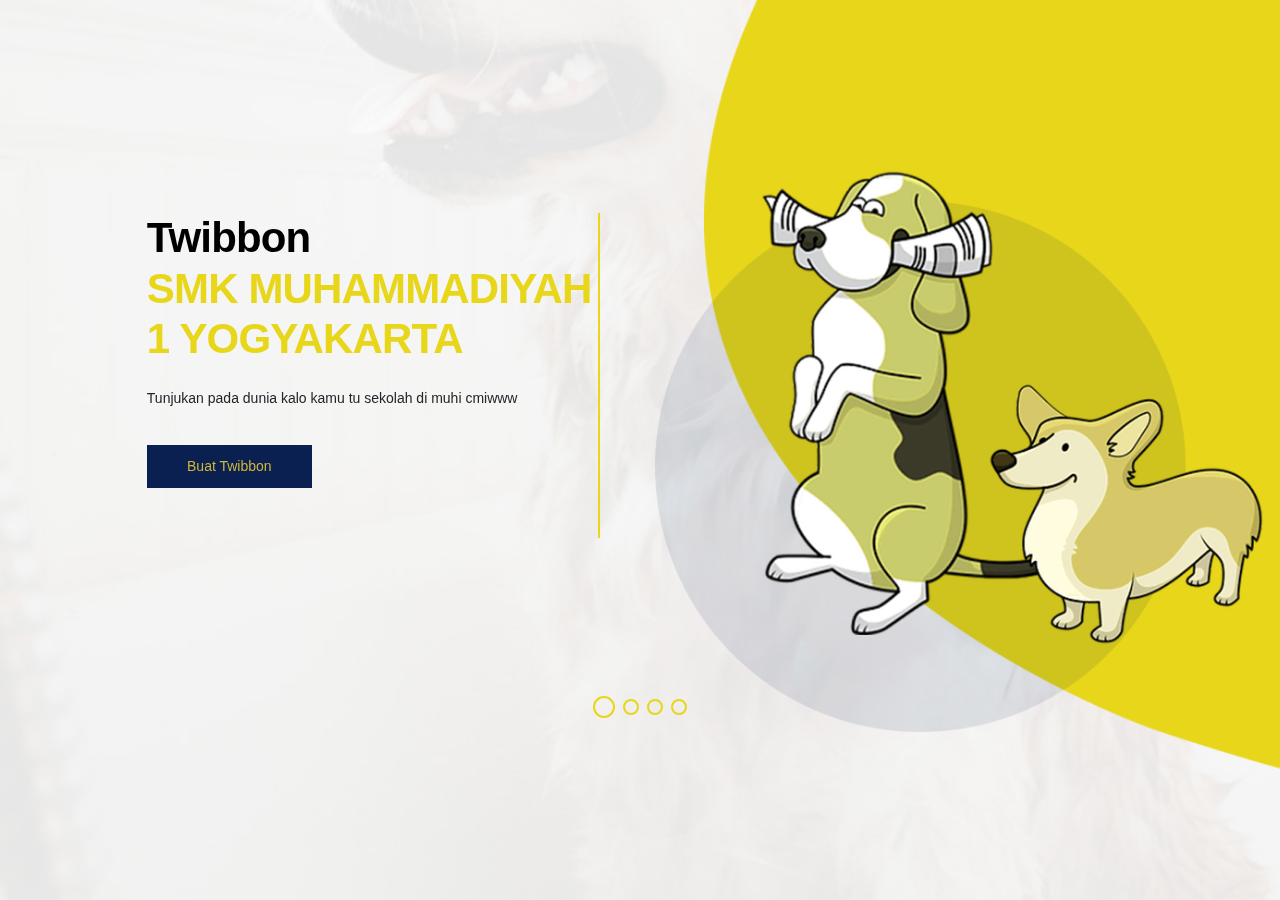
<file: index.html>
<!DOCTYPE html>
<html>
  <head>
    <!-- Basic -->
    <meta charset="utf-8" />
    <meta http-equiv="X-UA-Compatible" content="IE=edge" />
    <!-- Mobile Metas -->
    <meta
      name="viewport"
      content="width=device-width, initial-scale=1, shrink-to-fit=no"
    />
    <!-- Site Metas -->
    <meta name="keywords" content="" />
    <meta name="description" content="" />
    <meta name="author" content="" />

    <title>Drool</title>

    <!-- bootstrap core css -->
    <link rel="stylesheet" type="text/css" href="css/bootstrap.css" />

    <!-- fonts style -->
    <link
      href="https://fonts.googleapis.com/css?family=Open+Sans|Poppins:400,700&display=swap"
      rel="stylesheet"
    />
    <!-- Custom styles for this template -->
    <link href="css/style.css" rel="stylesheet" />
    <!-- responsive style -->
    <link href="css/responsive.css" rel="stylesheet" />
  </head>
  <link rel="icon" type="image/png" href="logo.png" />
  <meta charset="UTF-8" />
  <meta name="viewport" content="width=device-width, initial-scale=1.0" />
  <meta http-equiv="X-UA-Compatible" content="ie=edge" />
  <link rel="stylesheet" href="layout.css" />
  <!-- <link rel="stylesheet" href="test4.css"> -->
  <link rel="stylesheet" href="material.min.css" />
  <link
    rel="stylesheet"
    href="https://stackpath.bootstrapcdn.com/bootstrap/4.3.1/css/bootstrap.min.css"
    integrity="sha384-ggOyR0iXCbMQv3Xipma34MD+dH/1fQ784/j6cY/iJTQUOhcWr7x9JvoRxT2MZw1T"
    crossorigin="anonymous"
  />
  <link
    rel="stylesheet"
    href="https://fonts.googleapis.com/icon?family=Material+Icons"
  />
  <script src="jquery-3.3.1.min.js"></script>
  <script src="fabric.min.js"></script>
  <script src="FileSaver.js"></script>
  <script src="canvas-toBlob.js"></script>
  <script src="material.min.js"></script>
  <link rel="shortcut icon" href="" />
  <title>Kuliah Karyawan Twibbon</title>
  <style>
    #c {
      border: 1px solid black;
    }
  </style>

  <body>
    <div class="hero_area">
      <!-- slider section -->
      <section class="slider_section">
        <div
          id="carouselExampleIndicators"
          class="carousel slide"
          data-ride="carousel"
        >
          <ol class="carousel-indicators">
            <li
              data-target="#carouselExampleIndicators"
              data-slide-to="0"
              class="active"
            ></li>
            <li data-target="#carouselExampleIndicators" data-slide-to="1"></li>
            <li data-target="#carouselExampleIndicators" data-slide-to="2"></li>
            <li data-target="#carouselExampleIndicators" data-slide-to="3"></li>
          </ol>
          <div class="carousel-inner">
            <div class="carousel-item active">
              <div class="container-fluid">
                <div class="row">
                  <div class="col-md-5 offset-md-1">
                    <div class="detail-box">
                      <div class="number">
                      </div>
                      <h1>
                        Twibbon <br />
                        <span> SMK MUHAMMADIYAH 1 YOGYAKARTA </span>
                      </h1>
                      <p>
                        Tunjukan pada dunia kalo kamu tu sekolah di muhi cmiwww
                      </p>
                      <div class="btn-box">
                        <a href="create.html" class="btn-1"> Buat Twibbon </a>
                      </div>
                    </div>
                  </div>
                  <div class="col-md-6">
                    <div class="img-box">
                      <img src="images/slider-img.png" alt="" />
                    </div>
                  </div>
                </div>
              </div>
            </div>
            
        </div>
      </section>
      <!-- end slider section -->
    </div>

    <script type="text/javascript" src="js/jquery-3.4.1.min.js"></script>
    <script type="text/javascript" src="js/bootstrap.js"></script>
    <script>
      function openNav() {
        document.getElementById("myNav").classList.toggle("menu_width");
        document
          .querySelector(".custom_menu-btn")
          .classList.toggle("menu_btn-style");
      }
    </script>
    <script>
      document.getElementById("uploadBtn").onchange = function () {
        document.getElementById("uploadFile").value = this.files[0].name;
      };
      var canvas = new fabric.Canvas("c");
      canvas.setWidth(4320);
      canvas.setHeight(4320);

      var canvasWrapper = document.getElementById("c");
      var canvasWrapperWidth = canvasWrapper.clientWidth;
      $(function () {
        $(":file").change(function () {
          if (this.files && this.files[0]) {
            var reader = new FileReader();
            reader.onload = imageIsLoaded;
            reader.readAsDataURL(this.files[0]);
          }
        });
      });

      fabric.Image.fromURL("stesbn.png", function (img) {
        img.scaleToWidth(canvas.getWidth());
        canvas.setOverlayImage(img, canvas.renderAll.bind(canvas));
      });

      function imageIsLoaded(e) {
        fabric.Image.fromURL(e.target.result, function (img) {
          var aspectRatio = img.width / img.height;
          var width, height;

          if (aspectRatio > 1) {
            width = canvas.getWidth();
            height = canvas.getWidth() / aspectRatio;
          } else {
            width = canvas.getHeight() * aspectRatio;
            height = canvas.getHeight();
          }

          img.scaleToWidth(width);
          img.scaleToHeight(height);

          canvas.clear();
          canvas.add(img);

          img.set({
            borderColor: "gray",
            cornerColor: "black",
            cornerSize: 70,
            borderScaleFactor: 10,
            hasBorders: true,
            rotatingPointOffset: 200,
            padding: 60,
            transparentCorners: true,
          });

          canvas.centerObject(img);
          canvas.setActiveObject(img);

          canvas.renderAll();
        });
      }

      $("#download").click(function () {
        $("#c")
          .get(0)
          .toBlob(function (blob) {
            saveAs(blob, "mpls.png");
          });
      });
    </script>
    <script
      src="https://code.jquery.com/jquery-3.3.1.slim.min.js"
      integrity="sha384-q8i/X+965DzO0rT7abK41JStQIAqVgRVzpbzo5smXKp4YfRvH+8abtTE1Pi6jizo"
      crossorigin="anonymous"
    ></script>
    <script
      src="https://cdnjs.cloudflare.com/ajax/libs/popper.js/1.14.7/umd/popper.min.js"
      integrity="sha384-UO2eT0CpHqdSJQ6hJty5KVphtPhzWj9WO1clHTMGa3JDZwrnQq4sF86dIHNDz0W1"
      crossorigin="anonymous"
    ></script>
    <script
      src="https://stackpath.bootstrapcdn.com/bootstrap/4.3.1/js/bootstrap.min.js"
      integrity="sha384-JjSmVgyd0p3pXB1rRibZUAYoIIy6OrQ6VrjIEaFf/nJGzIxFDsf4x0xIM+B07jRM"
      crossorigin="anonymous"
    ></script>
  </body>
</html>
</file>
<file: css/style.css>
body {
  font-family: "Poppins", sans-serif;
  color: #0c0c0c;
  background-color: #ffffff;
}

.layout_padding {
  padding-top: 120px;
  padding-bottom: 120px;
}

.layout_padding2 {
  padding-top: 45px;
  padding-bottom: 45px;
}

.layout_padding2-top {
  padding-top: 45px;
}

.layout_padding2-bottom {
  padding-bottom: 45px;
}

.layout_padding-top {
  padding-top: 120px;
}

.layout_padding-bottom {
  padding-bottom: 120px;
}

.heading_container {
  display: -webkit-box;
  display: -ms-flexbox;
  display: flex;
  -webkit-box-orient: vertical;
  -webkit-box-direction: normal;
      -ms-flex-direction: column;
          flex-direction: column;
  -webkit-box-align: start;
      -ms-flex-align: start;
          align-items: flex-start;
}

.heading_container img {
  max-width: 50px;
}

.heading_container h2 {
  font-weight: bold;
}

/*header section*/
.hero_area {
  height: 100vh;
  background-image: url(../images/hero-bg.jpg);
  background-size: cover;
  display: -webkit-box;
  display: -ms-flexbox;
  display: flex;
  -webkit-box-orient: vertical;
  -webkit-box-direction: normal;
      -ms-flex-direction: column;
          flex-direction: column;
  position: relative;
}

.hero_area::before {
  content: "";
  position: absolute;
  top: 0;
  right: 0;
  width: 45%;
  height: 88%;
  background-image: url(../images/hero-bg2.png);
  background-size: cover;
  background-position: left bottom;
  background-repeat: no-repeat;
}

.sub_page .hero_area {
  height: auto;
  background: none;
}

.sub_page .hero_area::before {
  width: 225px;
  height: 110px;
}

.header_section .container-fluid {
  padding-right: 25px;
  padding-left: 25px;
}

.header_section .nav_container {
  margin: 0 auto;
}

.custom_nav-container.navbar-expand-lg .navbar-nav .nav-item .nav-link {
  padding: 10px 15px;
  color: #060606;
  text-align: center;
  text-transform: uppercase;
}

.custom_nav-container.navbar-expand-lg .navbar-nav .nav-item.active .nav-link, .custom_nav-container.navbar-expand-lg .navbar-nav .nav-item:hover .nav-link {
  color: #e7d619;
}

a,
a:hover,
a:focus {
  text-decoration: none;
}

a:hover,
a:focus {
  color: initial;
}

.btn,
.btn:focus {
  outline: none !important;
  -webkit-box-shadow: none;
          box-shadow: none;
}

.custom_nav-container .nav_search-btn {
  background-image: url(../images/search-icon.png);
  background-size: 17px;
  background-repeat: no-repeat;
  background-position: center;
  width: 35px;
  height: 35px;
  padding: 0;
  border: none;
}

.navbar-brand {
  display: -webkit-box;
  display: -ms-flexbox;
  display: flex;
  -webkit-box-orient: vertical;
  -webkit-box-direction: normal;
      -ms-flex-direction: column;
          flex-direction: column;
  -webkit-box-align: center;
      -ms-flex-align: center;
          align-items: center;
}

.navbar-brand img {
  width: 65px;
}

.custom_nav-container {
  z-index: 99999;
  padding: 0;
  height: 80px;
  -webkit-box-pack: justify;
      -ms-flex-pack: justify;
          justify-content: space-between;
}

.custom_nav-container .navbar-toggler {
  outline: none;
}

.custom_nav-container .navbar-toggler .navbar-toggler-icon {
  background-image: url(../images/menu.png);
  background-size: 50px;
  width: 30px;
  height: 30px;
}

.lg_toggl-btn {
  background-color: transparent;
  border: none;
  outline: none;
  width: 56px;
  height: 40px;
  cursor: pointer;
}

.lg_toggl-btn:focus {
  outline: none;
}

.User_option {
  display: -webkit-box;
  display: -ms-flexbox;
  display: flex;
  -webkit-box-align: center;
      -ms-flex-align: center;
          align-items: center;
  margin-left: auto;
  margin-right: 75px;
}

.User_option .form-inline {
  position: relative;
  margin-right: 15px;
}

.User_option .form-inline input {
  display: none;
}

.custom_menu-btn {
  z-index: 9;
  position: absolute;
  right: 15px;
  top: 7px;
}

.custom_menu-btn button {
  margin-top: 14px;
  outline: none;
  border: none;
  background-color: transparent;
}

.custom_menu-btn button span {
  display: block;
  width: 35px;
  height: 4px;
  background-color: #ffffff;
  margin: 7px 0;
  -webkit-transition: all 0.3s;
  transition: all 0.3s;
  border-radius: 5px;
}

.menu_btn-style {
  position: fixed;
  right: 29px;
  top: 7px;
}

.custom_menu-btn .s-2 {
  -webkit-transition: all 0.1s;
  transition: all 0.1s;
  width: 22px;
  margin-left: auto;
}

.menu_btn-style button .s-1 {
  -webkit-transform: rotate(45deg) translateY(16px);
          transform: rotate(45deg) translateY(16px);
}

.menu_btn-style button .s-2 {
  -webkit-transform: translateX(100px);
          transform: translateX(100px);
}

.menu_btn-style button .s-3 {
  -webkit-transform: rotate(-45deg) translateY(-16px);
          transform: rotate(-45deg) translateY(-16px);
}

.overlay {
  height: 100%;
  width: 0;
  position: fixed;
  z-index: 1;
  top: 0;
  left: 0;
  background-color: black;
  background-color: rgba(10, 32, 80, 0.95);
  overflow-x: hidden;
  -webkit-transition: 0.5s;
  transition: 0.5s;
}

.overlay .closebtn {
  position: absolute;
  top: 0;
  right: 30px;
  font-size: 60px;
}

.overlay a {
  padding: 0px;
  text-decoration: none;
  font-size: 22px;
  color: #ffffff;
  display: block;
  -webkit-transition: 0.3s;
  transition: 0.3s;
  margin-bottom: 15px;
  text-transform: uppercase;
  opacity: 0;
}

.overlay-content {
  position: relative;
  top: 30%;
  width: 100%;
  text-align: center;
  margin-top: 30px;
}

.menu_width {
  width: 100%;
}

.menu_width.overlay a {
  opacity: 1;
}

/*end header section*/
/* slider section */
.slider_section {
  -webkit-box-flex: 1;
      -ms-flex: 1;
          flex: 1;
  display: -webkit-box;
  display: -ms-flexbox;
  display: flex;
  -webkit-box-pack: center;
      -ms-flex-pack: center;
          justify-content: center;
  -webkit-box-align: center;
      -ms-flex-align: center;
          align-items: center;
  position: relative;
}

.slider_section .detail-box {
  margin: 45px 5% 0 5%;
  padding-bottom: 45px;
  border-right: 2px solid #e7d619;
}

.slider_section .detail-box h1 {
  font-weight: bold;
  color: #010001;
  font-size: 3rem;
  padding-bottom: 15px;
  position: relative;
}

.slider_section .detail-box h1 span {
  color: #e7d619;
}

.slider_section .detail-box .btn-box {
  display: -webkit-box;
  display: -ms-flexbox;
  display: flex;
  margin: 30px -5px 0 -5px;
  -ms-flex-wrap: wrap;
      flex-wrap: wrap;
}

.slider_section .detail-box .btn-box a {
  margin: 5px;
  width: 165px;
  text-align: center;
}

.slider_section .detail-box .btn-box .btn-1 {
  display: inline-block;
  padding: 10px 0px;
  background-color: #0a2050;
  color: #ffffff;
  -webkit-transition: all 0.3s;
  transition: all 0.3s;
  border: 1px solid #0a2050;
  border-radius: 0;
}

.slider_section .detail-box .btn-box .btn-1:hover {
  background-color: transparent;
  color: #0a2050;
}

.slider_section .detail-box .btn-box .btn-2 {
  display: inline-block;
  padding: 10px 0px;
  background-color: #e7d619;
  color: #ffffff;
  -webkit-transition: all 0.3s;
  transition: all 0.3s;
  border: 1px solid #e7d619;
  border-radius: 0;
}

.slider_section .detail-box .btn-box .btn-2:hover {
  background-color: transparent;
  color: #e7d619;
}

.slider_section .img-box img {
  max-width: 100%;
}

.slider_section #carouselExampleIndicators {
  width: 100%;
}

.slider_section .carousel-indicators {
  -webkit-box-align: center;
      -ms-flex-align: center;
          align-items: center;
}

.slider_section .carousel-indicators li {
  width: 12px;
  height: 12px;
  opacity: 1;
  background: none;
  border: 2px solid #e7d619;
  color: #000000;
  position: relative;
  margin: 0 4px;
  border-radius: 100%;
}

.slider_section .carousel-indicators li.active {
  width: 18px;
  height: 18px;
}

.slider_section .li_before::before {
  content: "";
  position: absolute;
  left: -5px;
  top: 3.5px;
  width: 1.5px;
  height: 17px;
  background-color: #e7d619;
  border-radius: 5px;
  -webkit-transform: rotate(25deg);
          transform: rotate(25deg);
}

.about_section .detail-box {
  text-align: center;
  width: 80%;
  margin: auto;
}

.about_section .detail-box .heading_container {
  -webkit-box-align: center;
      -ms-flex-align: center;
          align-items: center;
  text-align: center;
}

.about_section .detail-box .heading_container h2 {
  color: #151515;
}

.about_section .detail-box p {
  color: #0e0e0e;
  margin-top: 15px;
}

.about_section .detail-box .btn-box {
  display: -webkit-box;
  display: -ms-flexbox;
  display: flex;
  -webkit-box-pack: center;
      -ms-flex-pack: center;
          justify-content: center;
  margin-top: 25px;
}

.about_section .detail-box .btn-box a {
  display: -webkit-box;
  display: -ms-flexbox;
  display: flex;
  -webkit-box-align: center;
      -ms-flex-align: center;
          align-items: center;
  color: #e7d619;
  text-transform: uppercase;
}

.about_section .detail-box .btn-box a img {
  margin-left: 5px;
}

.animal_section {
  background-image: url(../images/animal-bg.jpg);
  background-size: cover;
  color: #ffffff;
}

.animal_section .animal_container {
  display: -webkit-box;
  display: -ms-flexbox;
  display: flex;
  -ms-flex-wrap: wrap;
      flex-wrap: wrap;
  -webkit-box-pack: center;
      -ms-flex-pack: center;
          justify-content: center;
}

.animal_section .animal_container .box {
  display: -webkit-box;
  display: -ms-flexbox;
  display: flex;
  -webkit-box-orient: vertical;
  -webkit-box-direction: normal;
      -ms-flex-direction: column;
          flex-direction: column;
  -webkit-box-align: center;
      -ms-flex-align: center;
          align-items: center;
  text-align: center;
  margin: 45px 2.5%;
  -ms-flex-preferred-size: 20%;
      flex-basis: 20%;
}

.animal_section .animal_container .box .img-box {
  border-radius: 25px;
  overflow: hidden;
  -webkit-box-shadow: 0 0 10px 5px rgba(0, 0, 0, 0.2);
          box-shadow: 0 0 10px 5px rgba(0, 0, 0, 0.2);
}

.animal_section .animal_container .box .img-box img {
  width: 100%;
}

.animal_section .animal_container .box .detail-box {
  margin-top: 15px;
}

.animal_section .animal_container .box .detail-box h5 {
  font-weight: bold;
}

.animal_section .animal_container .box.b1 {
  -webkit-animation: odd-box-animate 3s infinite;
          animation: odd-box-animate 3s infinite;
}

.animal_section .animal_container .box.b2 {
  -webkit-animation: even-box-animate 3s infinite;
          animation: even-box-animate 3s infinite;
}

@-webkit-keyframes odd-box-animate {
  0% {
    -webkit-transform: translateY(45px);
            transform: translateY(45px);
  }
  50% {
    -webkit-transform: translateY(-45px);
            transform: translateY(-45px);
  }
  100% {
    -webkit-transform: translateY(45px);
            transform: translateY(45px);
  }
}

@keyframes odd-box-animate {
  0% {
    -webkit-transform: translateY(45px);
            transform: translateY(45px);
  }
  50% {
    -webkit-transform: translateY(-45px);
            transform: translateY(-45px);
  }
  100% {
    -webkit-transform: translateY(45px);
            transform: translateY(45px);
  }
}

@-webkit-keyframes even-box-animate {
  0% {
    -webkit-transform: translateY(-45px);
            transform: translateY(-45px);
  }
  50% {
    -webkit-transform: translateY(45px);
            transform: translateY(45px);
  }
  100% {
    -webkit-transform: translateY(-45px);
            transform: translateY(-45px);
  }
}

@keyframes even-box-animate {
  0% {
    -webkit-transform: translateY(-45px);
            transform: translateY(-45px);
  }
  50% {
    -webkit-transform: translateY(45px);
            transform: translateY(45px);
  }
  100% {
    -webkit-transform: translateY(-45px);
            transform: translateY(-45px);
  }
}

.pet_section .row {
  -webkit-box-align: center;
      -ms-flex-align: center;
          align-items: center;
}

.pet_section .img-box {
  position: relative;
  padding-right: 45px;
}

.pet_section .img-box img {
  width: 100%;
  position: relative;
  z-index: 2;
}

.pet_section .img-box::before {
  content: "";
  position: absolute;
  top: 0;
  left: -145px;
  width: 100%;
  height: 110%;
  background-image: url(../images/pet-bg.png);
  z-index: 1;
  background-repeat: no-repeat;
}

.pet_section .detail-box p {
  color: #0e0e0e;
  margin-top: 15px;
}

.pet_section .detail-box .btn-box {
  display: -webkit-box;
  display: -ms-flexbox;
  display: flex;
  margin-top: 25px;
}

.pet_section .detail-box .btn-box a {
  display: -webkit-box;
  display: -ms-flexbox;
  display: flex;
  -webkit-box-align: center;
      -ms-flex-align: center;
          align-items: center;
  color: #e7d619;
  text-transform: uppercase;
}

.pet_section .detail-box .btn-box a img {
  margin-left: 5px;
}

.us_section .us_container {
  display: -webkit-box;
  display: -ms-flexbox;
  display: flex;
  -webkit-box-pack: justify;
      -ms-flex-pack: justify;
          justify-content: space-between;
  position: relative;
}

.us_section .us_container .box {
  display: -webkit-box;
  display: -ms-flexbox;
  display: flex;
  -webkit-box-orient: vertical;
  -webkit-box-direction: normal;
      -ms-flex-direction: column;
          flex-direction: column;
  -webkit-box-align: center;
      -ms-flex-align: center;
          align-items: center;
}

.us_section .us_container .box img {
  max-width: 100%;
}

.us_section .us_container .box .img1-box {
  height: 300px;
  display: -webkit-box;
  display: -ms-flexbox;
  display: flex;
  -webkit-box-pack: center;
      -ms-flex-pack: center;
          justify-content: center;
  -webkit-box-align: center;
      -ms-flex-align: center;
          align-items: center;
}

.us_section .us_container .box .img2-box {
  width: 175px;
  display: -webkit-box;
  display: -ms-flexbox;
  display: flex;
  -webkit-box-pack: center;
      -ms-flex-pack: center;
          justify-content: center;
}

.us_section .us_container .box .detail-box {
  margin-top: 15px;
}

.us_section .us_container .box .detail-box h6 {
  text-transform: uppercase;
  font-weight: bold;
  color: #0e0e0e;
}

.us_section .us_container::before {
  content: "";
  position: absolute;
  bottom: 25.2%;
  left: 50%;
  width: 80%;
  height: 1.5px;
  background-image: -webkit-gradient(linear, left top, right top, color-stop(50%, transparent), color-stop(50%, #e7d619));
  background-image: linear-gradient(to right, transparent 50%, #e7d619 50%);
  background-size: 20px 100%;
  z-index: -1;
  -webkit-transform: translateX(-50%);
          transform: translateX(-50%);
  -webkit-animation: border-dance 4s infinite linear;
          animation: border-dance 4s infinite linear;
}

@-webkit-keyframes border-dance {
  0% {
    background-position: 0px 0px;
  }
  100% {
    background-position: 300px 0px;
  }
}

@keyframes border-dance {
  0% {
    background-position: 0px 0px;
  }
  100% {
    background-position: 300px 0px;
  }
}

.us_section .btn-box {
  display: -webkit-box;
  display: -ms-flexbox;
  display: flex;
  -webkit-box-pack: center;
      -ms-flex-pack: center;
          justify-content: center;
  margin-top: 55px;
}

.us_section .btn-box a {
  display: -webkit-box;
  display: -ms-flexbox;
  display: flex;
  -webkit-box-align: center;
      -ms-flex-align: center;
          align-items: center;
  color: #e7d619;
  text-transform: uppercase;
}

.us_section .btn-box a img {
  margin-left: 5px;
}

.food_section {
  background: -webkit-gradient(linear, left top, left bottom, color-stop(60%, #0a2050), color-stop(60%, transparent));
  background: linear-gradient(to bottom, #0a2050 60%, transparent 60%);
}

.food_section .heading_container {
  -webkit-box-align: center;
      -ms-flex-align: center;
          align-items: center;
  text-align: center;
  color: #ffffff;
}

.food_section .food_container {
  display: -webkit-box;
  display: -ms-flexbox;
  display: flex;
  -webkit-box-pack: justify;
      -ms-flex-pack: justify;
          justify-content: space-between;
  -webkit-box-align: end;
      -ms-flex-align: end;
          align-items: flex-end;
}

.food_section .food_container .box {
  display: -webkit-box;
  display: -ms-flexbox;
  display: flex;
  -webkit-box-orient: vertical;
  -webkit-box-direction: normal;
      -ms-flex-direction: column;
          flex-direction: column;
  -webkit-box-align: center;
      -ms-flex-align: center;
          align-items: center;
  text-align: center;
  margin: 45px 20px 0 20px;
}

.food_section .food_container .box .img-box img {
  max-width: 100%;
}

.food_section .food_container .box .detail-box {
  margin-top: 15px;
}

.food_section .food_container .box .detail-box h6 {
  color: #e7d619;
  text-transform: uppercase;
}

.food_section .food_container .box .detail-box h3 {
  font-weight: bold;
  color: #e7d619;
}

.food_section .food_container .box .detail-box h3 span {
  color: #0a2050;
}

.food_section .food_container .box .detail-box a {
  display: inline-block;
  padding: 8px 45px;
  background-color: #0a2050;
  color: #e7d619;
  -webkit-transition: all 0.3s;
  transition: all 0.3s;
  border: 1px solid #0a2050;
  border-radius: 0;
  margin-top: 15px;
}

.food_section .food_container .box .detail-box a:hover {
  background-color: transparent;
  color: #0a2050;
}

.client_section {
  background-image: url(../images/client-bg.jpg);
  background-size: cover;
}

.client_section #carouselExampleControls {
  display: -webkit-box;
  display: -ms-flexbox;
  display: flex;
  -webkit-box-align: center;
      -ms-flex-align: center;
          align-items: center;
}

.client_section .box {
  display: -webkit-box;
  display: -ms-flexbox;
  display: flex;
  margin-top: 75px;
}

.client_section .box .img-box {
  margin-right: 25px;
  min-width: 250px;
}

.client_section .box .img-box img {
  width: 100%;
}

.client_section .box .detail-box h4 {
  text-transform: uppercase;
  font-size: 24px;
}

.client_section .box .detail-box img {
  width: 25px;
}

.client_section .carousel_btn-box {
  display: -webkit-box;
  display: -ms-flexbox;
  display: flex;
  -webkit-box-align: center;
      -ms-flex-align: center;
          align-items: center;
}

.client_section .carousel_btn-box .carousel-control-prev,
.client_section .carousel_btn-box .carousel-control-next {
  position: unset;
  width: 45px;
  height: 45px;
  background-color: #e7d619;
  opacity: 1;
  border-radius: 100%;
  background-repeat: no-repeat;
  background-position: center;
  margin: 0 3px;
}

.client_section .carousel_btn-box .carousel-control-prev:hover,
.client_section .carousel_btn-box .carousel-control-next:hover {
  background-color: #000000;
}

.client_section .carousel_btn-box .carousel-control-prev {
  background-image: url(../images/prev.png);
}

.client_section .carousel_btn-box .carousel-control-next {
  background-image: url(../images/next.png);
}

.contact_section {
  position: relative;
}

.contact_section .form_container {
  padding: 0 35px;
}

.contact_section form {
  margin-top: 45px;
}

.contact_section input {
  width: 100%;
  border: none;
  height: 50px;
  margin-bottom: 25px;
  padding-left: 15px;
  background-color: #ebebeb;
  outline: none;
  color: #101010;
}

.contact_section input::-webkit-input-placeholder {
  color: #979696;
}

.contact_section input:-ms-input-placeholder {
  color: #979696;
}

.contact_section input::-ms-input-placeholder {
  color: #979696;
}

.contact_section input::placeholder {
  color: #979696;
}

.contact_section input.message-box {
  height: 120px;
}

.contact_section button {
  display: inline-block;
  padding: 10px 45px;
  background-color: #e7d619;
  color: #ffffff;
  -webkit-transition: all 0.3s;
  transition: all 0.3s;
  border: 1px solid #e7d619;
  border-radius: 0;
  color: #fff;
  margin-top: 35px;
}

.contact_section button:hover {
  background-color: transparent;
  color: #e7d619;
}

.contact_section .map_container {
  height: 725px;
  border-radius: 100% 0 0 0;
  overflow: hidden;
  margin-left: 45px;
}

.contact_section .map_container .map-responsive {
  height: 100%;
}

.info_section {
  background-color: #0a2050;
  color: #ffffff;
  padding: 40px 0 75px 0;
  font-family: "Open Sans", sans-serif;
}

.info_section .row > div {
  margin-top: 35px;
}

.info_section h5 {
  text-transform: uppercase;
  margin-bottom: 25px;
}

.info_time p {
  text-transform: uppercase;
}

.info_form input {
  width: 100%;
  border: none;
  height: 40px;
  margin-bottom: 10px;
  padding-left: 25px;
  background-color: #eaeaea;
  outline: none;
  color: #101010;
}

.info_form button {
  width: 100%;
  outline: none;
  border: none;
  color: #fff;
  text-transform: uppercase;
  display: inline-block;
  padding: 4px 45px;
  background-color: #e7d619;
  color: #0a2050;
  -webkit-transition: all 0.3s;
  transition: all 0.3s;
  border: 1px solid #e7d619;
  border-radius: 0;
}

.info_form button:hover {
  background-color: transparent;
  color: #e7d619;
}

.info_social .social_container {
  display: -webkit-box;
  display: -ms-flexbox;
  display: flex;
}

.info_social .social_container a {
  margin: 0 5px;
}

.info_social .social_container a img {
  width: 35px;
}

.info_contact > div {
  display: -webkit-box;
  display: -ms-flexbox;
  display: flex;
  -webkit-box-align: center;
      -ms-flex-align: center;
          align-items: center;
  margin: 10px 0;
}

.info_contact > div img {
  height: auto;
  margin-right: 12px;
}

.info_contact > div p {
  margin: 0;
}

/* footer section*/
.footer_section {
  display: -webkit-box;
  display: -ms-flexbox;
  display: flex;
  -webkit-box-orient: vertical;
  -webkit-box-direction: normal;
      -ms-flex-direction: column;
          flex-direction: column;
  -webkit-box-pack: center;
      -ms-flex-pack: center;
          justify-content: center;
  background-color: #e7d619;
}

.footer_section p {
  color: #ffffff;
  margin: 0;
  padding: 25px 0 20px 0;
  margin: 0 auto;
  text-align: center;
}

.footer_section a {
  color: #ffffff;
}

/* end footer section*/
/*# sourceMappingURL=style.css.map */
</file>
<file: css/responsive.css>
@media (max-width: 1120px) {
  .slider_section .detail-box {
    border: none;
  }
}

@media (max-width: 992px) {
  .hero_area {
    height: auto;
  }

  .slider_section {
    padding-bottom: 75px;
  }

  .carousel-indicators {
    bottom: -35px;
  }

  .animal_section .animal_container .box {
    flex-basis: 45%;
  }

  .contact_section .form_container {
    padding: 0;
  }
}

@media (max-width: 768px) {


  .layout_padding {
    padding-top: 90px;
    padding-bottom: 90px;
  }

  .layout_padding-top {
    padding-top: 90px;
  }

  .layout_padding-bottom {
    padding-bottom: 90px;
  }

  .hero_area::before {
    width: 225px;
    height: 110px;
  }

  .slider_section .detail-box {
    text-align: center;
  }

  .slider_section .detail-box .btn-box {
    justify-content: center;
  }

  .about_section .detail-box {
    width: 100%;
  }

  .slider_section .img-box {
    margin-bottom: 35px;
  }

  .us_section .us_container {
    flex-direction: column;
  }

  .us_section .us_container .box:not(:last-child) {
    margin-bottom: 45px;
  }

  .us_section .us_container::before {
    display: none;
  }

  .pet_section .img-box {
    padding: 0;
    margin-left: 75px;
  }

  .pet_section .detail-box {

    margin-top: 90px;

  }

  .pet_section .detail-box .heading_container {

    align-items: flex-start;
    text-align: left;

  }

  .food_section {
    background: linear-gradient(to bottom, #0a2050 30%, transparent 30%);

  }

  .food_section .food_container {
    flex-direction: column;
    align-items: center;
  }

  .food_section .food_container .box:not(:last-child) {
    margin-bottom: 35px;
  }

  .client_section #carouselExampleControls {
    flex-direction: column;
    align-items: center;
  }

  .client_section .carousel_btn-box {
    margin-top: 45px;
  }

  .contact_section .map_container {
    margin: 0;
  }

  .info_section .row>div {

    text-align: center;
    display: flex;
    flex-direction: column;
    align-items: center;

  }

}

@media (max-width: 576px) {
  .heading_container {
    align-items: center;
    text-align: center;
  }

  .slider_section .detail-box h1 {
    font-size: 2.5rem;
  }

  .animal_section .animal_container .box {
    flex-basis: 95%;
    animation: none !important;
  }


  .client_section .box {
    flex-direction: column;
    align-items: center;
    text-align: center;
  }

  .client_section .box .img-box {
    margin: 0;
    margin-bottom: 25px;
  }

  .contact_section .map_container {
    height: 475px;
  }

}

@media (max-width: 480px) {
  .pet_section .img-box::before {
    background-size: cover;
  }
}

@media (max-width: 420px) {}

@media (max-width: 375px) {
  .contact_section .map_container {
    height: 400px;
  }
}

@media (min-width: 1200px) {
  .container {
    max-width: 1170px;
  }
}
</file>
<file: layout.css>
*{
    box-sizing: border-box;
}   
body{
    background-color: #fff;
    font-family: Arial, Helvetica, sans-serif;
    
    /* padding: 1em; */
}
.container{
   
    margin-left: auto;
    margin-right: auto;
    padding: 2.4em;
}
a{
    color: #CFB53B !important;
}
.canvas-container{
    padding: 0;
    margin: 0 auto;
    display: block;
}
.canvas-container canvas{
    width: 266px !important; 
    height: 333px !important; 
    border: 3px solid green;
}
.tombol{
    width: 303px;
    position: absolute;
    top: 320px;
    padding: 1em;
}
.headline{
    padding: 0;
    color: green;
    position: relative;
    text-align: center;
}
.wrapper{
    box-shadow:0 0 20px 0 rgb(102, 101, 89);
    background: rgb(225, 243, 245);
    /* display: grid;
    grid-template-columns: 1fr  */
    /* background: rgb(225, 243, 245); */

}
/* .canvas-padding{
    padding: 1em;
    margin: 0 auto;
 
} */
.control, .canvas-padding, .about{
    padding: 1em;
}
.editor{
    background: rgb(225, 243, 245);
    height: 450px;
    position: relative;
  
    /* z-index: 0; */
}
.about{
    background: rgb(255, 231, 16);
}
.about p{
    text-indent: 1em;
    text-align: justify;
}
.control p{
    text-align: justify;
    text-indent: 1em;
}
.control{
    /* position: relative;
    z-index: 2; */
    background: rgb(225, 243, 245);
}

/* .tittle img{
    width: 80px;
    
} */
.contact{
    position: relative;
    z-index: 2;
    background-color: rgb(2, 2, 2);
    color: rgb(25, 202, 74);
    padding: 1em;
    padding-left: 20px;
    margin-left: 0;
    margin-right: 0;
    font-size: 12px;
    /* box-shadow:0 0 20px 0  rgb(78, 73, 73); */
}
ul{
    list-style: none;
    padding: 0;
}
.mdl-button--file input {
    cursor: pointer;
    height: 100%;
    right: 0;
    opacity: 0;
    position: absolute;
    top: 0;
    width: 300px;
    z-index: 4;
  }
  
  .mdl-textfield--file .mdl-textfield__input {
    box-sizing: border-box;
    width: calc(100% - 32px);
  }
  .mdl-textfield--file .mdl-button--file {
    right: 0;
  }

@media(min-width: 700px){
    .contact{
        display: grid;
        grid-template-columns: 1fr 1fr 1fr;
        grid-column: 1/4;
    }
    .editor{
        width: 300px;
    
    }
    .headline{
        text-align: left;
    }
    .control{
        grid-column: 2/4
    }
    .wrapper{
        display: grid;
        grid-template-columns: 1fr 1fr 1fr;

       
        /* grid-auto-rows: minmax(200px,400px);
        grid-auto-columns: (200px, 300px) !important; */
    }

}
</file>
<file: material.min.css>
/**
 * material-design-lite - Material Design Components in CSS, JS and HTML
 * @version v1.3.0
 * @license Apache-2.0
 * @copyright 2015 Google, Inc.
 * @link https://github.com/google/material-design-lite
 */
@charset "UTF-8";
html {
  color: rgba(0, 0, 0, 0.87);
}
::-moz-selection {
  background: #b3d4fc;
  text-shadow: none;
}
::selection {
  background: #b3d4fc;
  text-shadow: none;
}
hr {
  display: block;
  height: 1px;
  border: 0;
  border-top: 1px solid #ccc;
  margin: 1em 0;
  padding: 0;
}
audio,
canvas,
iframe,
img,
svg,
video {
  vertical-align: middle;
}
fieldset {
  border: 0;
  margin: 0;
  padding: 0;
}
textarea {
  resize: vertical;
}
.browserupgrade {
  margin: 0.2em 0;
  background: #ccc;
  color: #000;
  padding: 0.2em 0;
}
.hidden {
  display: none !important;
}
.visuallyhidden {
  border: 0;
  clip: rect(0 0 0 0);
  height: 1px;
  margin: -1px;
  overflow: hidden;
  padding: 0;
  position: absolute;
  width: 1px;
}
.visuallyhidden.focusable:active,
.visuallyhidden.focusable:focus {
  clip: auto;
  height: auto;
  margin: 0;
  overflow: visible;
  position: static;
  width: auto;
}
.invisible {
  visibility: hidden;
}
.clearfix:before,
.clearfix:after {
  content: " ";
  display: table;
}
.clearfix:after {
  clear: both;
}
@media print {
  *,
  *:before,
  *:after,
  *:first-letter {
    background: transparent !important;
    color: #000 !important;
    box-shadow: none !important;
  }
  a,
  a:visited {
    text-decoration: underline;
  }
  a[href]:after {
    content: " (" attr(href) ")";
  }
  abbr[title]:after {
    content: " (" attr(title) ")";
  }
  a[href^="#"]:after,
  a[href^="javascript:"]:after {
    content: "";
  }
  pre,
  blockquote {
    border: 1px solid #999;
    page-break-inside: avoid;
  }
  thead {
    display: table-header-group;
  }
  tr,
  img {
    page-break-inside: avoid;
  }
  img {
    max-width: 100% !important;
  }
  p,
  h2,
  h3 {
    orphans: 3;
    widows: 3;
  }
  h2,
  h3 {
    page-break-after: avoid;
  }
}
a,
.mdl-accordion,
.mdl-button,
.mdl-card,
.mdl-checkbox,
.mdl-dropdown-menu,
.mdl-icon-toggle,
.mdl-item,
.mdl-radio,
.mdl-slider,
.mdl-switch,
.mdl-tabs__tab {
  -webkit-tap-highlight-color: transparent;
  -webkit-tap-highlight-color: rgba(255, 255, 255, 0);
}
html {
  width: 100%;
  height: 100%;
  -ms-touch-action: manipulation;
  touch-action: manipulation;
}
body {
  width: 100%;
  min-height: 100%;
  margin: 0;
}
main {
  display: block;
}
*[hidden] {
  display: none !important;
}
html,
body {
  font-family: "Helvetica", "Arial", sans-serif;
  font-size: 14px;
  font-weight: 400;
  line-height: 20px;
}
h1,
h2,
h3,
h4,
h5,
h6,
p {
  padding: 0;
}
h1 small,
h2 small,
h3 small,
h4 small,
h5 small,
h6 small {
  font-family: "Roboto", "Helvetica", "Arial", sans-serif;
  font-weight: 400;
  line-height: 1.35;
  letter-spacing: -0.02em;
  opacity: 0.54;
  font-size: 0.6em;
}
h1 {
  font-size: 56px;
  line-height: 1.35;
  letter-spacing: -0.02em;
  margin: 24px 0;
}
h1,
h2 {
  font-family: "Roboto", "Helvetica", "Arial", sans-serif;
  font-weight: 400;
}
h2 {
  font-size: 45px;
  line-height: 48px;
}
h2,
h3 {
  margin: 24px 0;
}
h3 {
  font-size: 34px;
  line-height: 40px;
}
h3,
h4 {
  font-family: "Roboto", "Helvetica", "Arial", sans-serif;
  font-weight: 400;
}
h4 {
  font-size: 24px;
  line-height: 32px;
  -moz-osx-font-smoothing: grayscale;
  margin: 24px 0 16px;
}
h5 {
  font-size: 20px;
  font-weight: 500;
  line-height: 1;
  letter-spacing: 0.02em;
}
h5,
h6 {
  font-family: "Roboto", "Helvetica", "Arial", sans-serif;
  margin: 24px 0 16px;
}
h6 {
  font-size: 16px;
  letter-spacing: 0.04em;
}
h6,
p {
  font-weight: 400;
  line-height: 24px;
}
p {
  font-size: 14px;
  letter-spacing: 0;
  margin: 0 0 16px;
}
a {
  color: #ff4081;
  font-weight: 500;
}
blockquote {
  font-family: "Roboto", "Helvetica", "Arial", sans-serif;
  position: relative;
  font-size: 24px;
  font-weight: 300;
  font-style: italic;
  line-height: 1.35;
  letter-spacing: 0.08em;
}
blockquote:before {
  position: absolute;
  left: -0.5em;
  content: "“";
}
blockquote:after {
  content: "”";
  margin-left: -0.05em;
}
mark {
  background-color: #f4ff81;
}
dt {
  font-weight: 700;
}
address {
  font-size: 12px;
  line-height: 1;
  font-style: normal;
}
address,
ul,
ol {
  font-weight: 400;
  letter-spacing: 0;
}
ul,
ol {
  font-size: 14px;
  line-height: 24px;
}
.mdl-typography--display-4,
.mdl-typography--display-4-color-contrast {
  font-family: "Roboto", "Helvetica", "Arial", sans-serif;
  font-size: 112px;
  font-weight: 300;
  line-height: 1;
  letter-spacing: -0.04em;
}
.mdl-typography--display-4-color-contrast {
  opacity: 0.54;
}
.mdl-typography--display-3,
.mdl-typography--display-3-color-contrast {
  font-family: "Roboto", "Helvetica", "Arial", sans-serif;
  font-size: 56px;
  font-weight: 400;
  line-height: 1.35;
  letter-spacing: -0.02em;
}
.mdl-typography--display-3-color-contrast {
  opacity: 0.54;
}
.mdl-typography--display-2,
.mdl-typography--display-2-color-contrast {
  font-family: "Roboto", "Helvetica", "Arial", sans-serif;
  font-size: 45px;
  font-weight: 400;
  line-height: 48px;
}
.mdl-typography--display-2-color-contrast {
  opacity: 0.54;
}
.mdl-typography--display-1,
.mdl-typography--display-1-color-contrast {
  font-family: "Roboto", "Helvetica", "Arial", sans-serif;
  font-size: 34px;
  font-weight: 400;
  line-height: 40px;
}
.mdl-typography--display-1-color-contrast {
  opacity: 0.54;
}
.mdl-typography--headline,
.mdl-typography--headline-color-contrast {
  font-family: "Roboto", "Helvetica", "Arial", sans-serif;
  font-size: 24px;
  font-weight: 400;
  line-height: 32px;
  -moz-osx-font-smoothing: grayscale;
}
.mdl-typography--headline-color-contrast {
  opacity: 0.87;
}
.mdl-typography--title,
.mdl-typography--title-color-contrast {
  font-family: "Roboto", "Helvetica", "Arial", sans-serif;
  font-size: 20px;
  font-weight: 500;
  line-height: 1;
  letter-spacing: 0.02em;
}
.mdl-typography--title-color-contrast {
  opacity: 0.87;
}
.mdl-typography--subhead,
.mdl-typography--subhead-color-contrast {
  font-family: "Roboto", "Helvetica", "Arial", sans-serif;
  font-size: 16px;
  font-weight: 400;
  line-height: 24px;
  letter-spacing: 0.04em;
}
.mdl-typography--subhead-color-contrast {
  opacity: 0.87;
}
.mdl-typography--body-2,
.mdl-typography--body-2-color-contrast {
  font-size: 14px;
  font-weight: 700;
  line-height: 24px;
  letter-spacing: 0;
}
.mdl-typography--body-2-color-contrast {
  opacity: 0.87;
}
.mdl-typography--body-1,
.mdl-typography--body-1-color-contrast {
  font-size: 14px;
  font-weight: 400;
  line-height: 24px;
  letter-spacing: 0;
}
.mdl-typography--body-1-color-contrast {
  opacity: 0.87;
}
.mdl-typography--body-2-force-preferred-font,
.mdl-typography--body-2-force-preferred-font-color-contrast {
  font-family: "Roboto", "Helvetica", "Arial", sans-serif;
  font-size: 14px;
  font-weight: 500;
  line-height: 24px;
  letter-spacing: 0;
}
.mdl-typography--body-2-force-preferred-font-color-contrast {
  opacity: 0.87;
}
.mdl-typography--body-1-force-preferred-font,
.mdl-typography--body-1-force-preferred-font-color-contrast {
  font-family: "Roboto", "Helvetica", "Arial", sans-serif;
  font-size: 14px;
  font-weight: 400;
  line-height: 24px;
  letter-spacing: 0;
}
.mdl-typography--body-1-force-preferred-font-color-contrast {
  opacity: 0.87;
}
.mdl-typography--caption,
.mdl-typography--caption-force-preferred-font {
  font-size: 12px;
  font-weight: 400;
  line-height: 1;
  letter-spacing: 0;
}
.mdl-typography--caption-force-preferred-font {
  font-family: "Roboto", "Helvetica", "Arial", sans-serif;
}
.mdl-typography--caption-color-contrast,
.mdl-typography--caption-force-preferred-font-color-contrast {
  font-size: 12px;
  font-weight: 400;
  line-height: 1;
  letter-spacing: 0;
  opacity: 0.54;
}
.mdl-typography--caption-force-preferred-font-color-contrast,
.mdl-typography--menu {
  font-family: "Roboto", "Helvetica", "Arial", sans-serif;
}
.mdl-typography--menu {
  font-size: 14px;
  font-weight: 500;
  line-height: 1;
  letter-spacing: 0;
}
.mdl-typography--menu-color-contrast {
  opacity: 0.87;
}
.mdl-typography--menu-color-contrast,
.mdl-typography--button,
.mdl-typography--button-color-contrast {
  font-family: "Roboto", "Helvetica", "Arial", sans-serif;
  font-size: 14px;
  font-weight: 500;
  line-height: 1;
  letter-spacing: 0;
}
.mdl-typography--button,
.mdl-typography--button-color-contrast {
  text-transform: uppercase;
}
.mdl-typography--button-color-contrast {
  opacity: 0.87;
}
.mdl-typography--text-left {
  text-align: left;
}
.mdl-typography--text-right {
  text-align: right;
}
.mdl-typography--text-center {
  text-align: center;
}
.mdl-typography--text-justify {
  text-align: justify;
}
.mdl-typography--text-nowrap {
  white-space: nowrap;
}
.mdl-typography--text-lowercase {
  text-transform: lowercase;
}
.mdl-typography--text-uppercase {
  text-transform: uppercase;
}
.mdl-typography--text-capitalize {
  text-transform: capitalize;
}
.mdl-typography--font-thin {
  font-weight: 200 !important;
}
.mdl-typography--font-light {
  font-weight: 300 !important;
}
.mdl-typography--font-regular {
  font-weight: 400 !important;
}
.mdl-typography--font-medium {
  font-weight: 500 !important;
}
.mdl-typography--font-bold {
  font-weight: 700 !important;
}
.mdl-typography--font-black {
  font-weight: 900 !important;
}
.material-icons {
  font-family: "Material Icons";
  font-weight: 400;
  font-style: normal;
  font-size: 24px;
  line-height: 1;
  letter-spacing: normal;
  text-transform: none;
  display: inline-block;
  word-wrap: normal;
  -moz-font-feature-settings: "liga";
  font-feature-settings: "liga";
  -webkit-font-feature-settings: "liga";
  -webkit-font-smoothing: antialiased;
}
.mdl-color-text--red {
  color: #f44336 !important;
}
.mdl-color--red {
  background-color: #f44336 !important;
}
.mdl-color-text--red-50 {
  color: #ffebee !important;
}
.mdl-color--red-50 {
  background-color: #ffebee !important;
}
.mdl-color-text--red-100 {
  color: #ffcdd2 !important;
}
.mdl-color--red-100 {
  background-color: #ffcdd2 !important;
}
.mdl-color-text--red-200 {
  color: #ef9a9a !important;
}
.mdl-color--red-200 {
  background-color: #ef9a9a !important;
}
.mdl-color-text--red-300 {
  color: #e57373 !important;
}
.mdl-color--red-300 {
  background-color: #e57373 !important;
}
.mdl-color-text--red-400 {
  color: #ef5350 !important;
}
.mdl-color--red-400 {
  background-color: #ef5350 !important;
}
.mdl-color-text--red-500 {
  color: #f44336 !important;
}
.mdl-color--red-500 {
  background-color: #f44336 !important;
}
.mdl-color-text--red-600 {
  color: #e53935 !important;
}
.mdl-color--red-600 {
  background-color: #e53935 !important;
}
.mdl-color-text--red-700 {
  color: #d32f2f !important;
}
.mdl-color--red-700 {
  background-color: #d32f2f !important;
}
.mdl-color-text--red-800 {
  color: #c62828 !important;
}
.mdl-color--red-800 {
  background-color: #c62828 !important;
}
.mdl-color-text--red-900 {
  color: #b71c1c !important;
}
.mdl-color--red-900 {
  background-color: #b71c1c !important;
}
.mdl-color-text--red-A100 {
  color: #ff8a80 !important;
}
.mdl-color--red-A100 {
  background-color: #ff8a80 !important;
}
.mdl-color-text--red-A200 {
  color: #ff5252 !important;
}
.mdl-color--red-A200 {
  background-color: #ff5252 !important;
}
.mdl-color-text--red-A400 {
  color: #ff1744 !important;
}
.mdl-color--red-A400 {
  background-color: #ff1744 !important;
}
.mdl-color-text--red-A700 {
  color: #d50000 !important;
}
.mdl-color--red-A700 {
  background-color: #d50000 !important;
}
.mdl-color-text--pink {
  color: #e91e63 !important;
}
.mdl-color--pink {
  background-color: #e91e63 !important;
}
.mdl-color-text--pink-50 {
  color: #fce4ec !important;
}
.mdl-color--pink-50 {
  background-color: #fce4ec !important;
}
.mdl-color-text--pink-100 {
  color: #f8bbd0 !important;
}
.mdl-color--pink-100 {
  background-color: #f8bbd0 !important;
}
.mdl-color-text--pink-200 {
  color: #f48fb1 !important;
}
.mdl-color--pink-200 {
  background-color: #f48fb1 !important;
}
.mdl-color-text--pink-300 {
  color: #f06292 !important;
}
.mdl-color--pink-300 {
  background-color: #f06292 !important;
}
.mdl-color-text--pink-400 {
  color: #ec407a !important;
}
.mdl-color--pink-400 {
  background-color: #ec407a !important;
}
.mdl-color-text--pink-500 {
  color: #e91e63 !important;
}
.mdl-color--pink-500 {
  background-color: #e91e63 !important;
}
.mdl-color-text--pink-600 {
  color: #d81b60 !important;
}
.mdl-color--pink-600 {
  background-color: #d81b60 !important;
}
.mdl-color-text--pink-700 {
  color: #c2185b !important;
}
.mdl-color--pink-700 {
  background-color: #c2185b !important;
}
.mdl-color-text--pink-800 {
  color: #ad1457 !important;
}
.mdl-color--pink-800 {
  background-color: #ad1457 !important;
}
.mdl-color-text--pink-900 {
  color: #880e4f !important;
}
.mdl-color--pink-900 {
  background-color: #880e4f !important;
}
.mdl-color-text--pink-A100 {
  color: #ff80ab !important;
}
.mdl-color--pink-A100 {
  background-color: #ff80ab !important;
}
.mdl-color-text--pink-A200 {
  color: #ff4081 !important;
}
.mdl-color--pink-A200 {
  background-color: #ff4081 !important;
}
.mdl-color-text--pink-A400 {
  color: #f50057 !important;
}
.mdl-color--pink-A400 {
  background-color: #f50057 !important;
}
.mdl-color-text--pink-A700 {
  color: #c51162 !important;
}
.mdl-color--pink-A700 {
  background-color: #c51162 !important;
}
.mdl-color-text--purple {
  color: #9c27b0 !important;
}
.mdl-color--purple {
  background-color: #9c27b0 !important;
}
.mdl-color-text--purple-50 {
  color: #f3e5f5 !important;
}
.mdl-color--purple-50 {
  background-color: #f3e5f5 !important;
}
.mdl-color-text--purple-100 {
  color: #e1bee7 !important;
}
.mdl-color--purple-100 {
  background-color: #e1bee7 !important;
}
.mdl-color-text--purple-200 {
  color: #ce93d8 !important;
}
.mdl-color--purple-200 {
  background-color: #ce93d8 !important;
}
.mdl-color-text--purple-300 {
  color: #ba68c8 !important;
}
.mdl-color--purple-300 {
  background-color: #ba68c8 !important;
}
.mdl-color-text--purple-400 {
  color: #ab47bc !important;
}
.mdl-color--purple-400 {
  background-color: #ab47bc !important;
}
.mdl-color-text--purple-500 {
  color: #9c27b0 !important;
}
.mdl-color--purple-500 {
  background-color: #9c27b0 !important;
}
.mdl-color-text--purple-600 {
  color: #8e24aa !important;
}
.mdl-color--purple-600 {
  background-color: #8e24aa !important;
}
.mdl-color-text--purple-700 {
  color: #7b1fa2 !important;
}
.mdl-color--purple-700 {
  background-color: #7b1fa2 !important;
}
.mdl-color-text--purple-800 {
  color: #6a1b9a !important;
}
.mdl-color--purple-800 {
  background-color: #6a1b9a !important;
}
.mdl-color-text--purple-900 {
  color: #4a148c !important;
}
.mdl-color--purple-900 {
  background-color: #4a148c !important;
}
.mdl-color-text--purple-A100 {
  color: #ea80fc !important;
}
.mdl-color--purple-A100 {
  background-color: #ea80fc !important;
}
.mdl-color-text--purple-A200 {
  color: #e040fb !important;
}
.mdl-color--purple-A200 {
  background-color: #e040fb !important;
}
.mdl-color-text--purple-A400 {
  color: #d500f9 !important;
}
.mdl-color--purple-A400 {
  background-color: #d500f9 !important;
}
.mdl-color-text--purple-A700 {
  color: #a0f !important;
}
.mdl-color--purple-A700 {
  background-color: #a0f !important;
}
.mdl-color-text--deep-purple {
  color: #673ab7 !important;
}
.mdl-color--deep-purple {
  background-color: #673ab7 !important;
}
.mdl-color-text--deep-purple-50 {
  color: #ede7f6 !important;
}
.mdl-color--deep-purple-50 {
  background-color: #ede7f6 !important;
}
.mdl-color-text--deep-purple-100 {
  color: #d1c4e9 !important;
}
.mdl-color--deep-purple-100 {
  background-color: #d1c4e9 !important;
}
.mdl-color-text--deep-purple-200 {
  color: #b39ddb !important;
}
.mdl-color--deep-purple-200 {
  background-color: #b39ddb !important;
}
.mdl-color-text--deep-purple-300 {
  color: #9575cd !important;
}
.mdl-color--deep-purple-300 {
  background-color: #9575cd !important;
}
.mdl-color-text--deep-purple-400 {
  color: #7e57c2 !important;
}
.mdl-color--deep-purple-400 {
  background-color: #7e57c2 !important;
}
.mdl-color-text--deep-purple-500 {
  color: #673ab7 !important;
}
.mdl-color--deep-purple-500 {
  background-color: #673ab7 !important;
}
.mdl-color-text--deep-purple-600 {
  color: #5e35b1 !important;
}
.mdl-color--deep-purple-600 {
  background-color: #5e35b1 !important;
}
.mdl-color-text--deep-purple-700 {
  color: #512da8 !important;
}
.mdl-color--deep-purple-700 {
  background-color: #512da8 !important;
}
.mdl-color-text--deep-purple-800 {
  color: #4527a0 !important;
}
.mdl-color--deep-purple-800 {
  background-color: #4527a0 !important;
}
.mdl-color-text--deep-purple-900 {
  color: #311b92 !important;
}
.mdl-color--deep-purple-900 {
  background-color: #311b92 !important;
}
.mdl-color-text--deep-purple-A100 {
  color: #b388ff !important;
}
.mdl-color--deep-purple-A100 {
  background-color: #b388ff !important;
}
.mdl-color-text--deep-purple-A200 {
  color: #7c4dff !important;
}
.mdl-color--deep-purple-A200 {
  background-color: #7c4dff !important;
}
.mdl-color-text--deep-purple-A400 {
  color: #651fff !important;
}
.mdl-color--deep-purple-A400 {
  background-color: #651fff !important;
}
.mdl-color-text--deep-purple-A700 {
  color: #6200ea !important;
}
.mdl-color--deep-purple-A700 {
  background-color: #6200ea !important;
}
.mdl-color-text--indigo {
  color: #3f51b5 !important;
}
.mdl-color--indigo {
  background-color: #3f51b5 !important;
}
.mdl-color-text--indigo-50 {
  color: #e8eaf6 !important;
}
.mdl-color--indigo-50 {
  background-color: #e8eaf6 !important;
}
.mdl-color-text--indigo-100 {
  color: #c5cae9 !important;
}
.mdl-color--indigo-100 {
  background-color: #c5cae9 !important;
}
.mdl-color-text--indigo-200 {
  color: #9fa8da !important;
}
.mdl-color--indigo-200 {
  background-color: #9fa8da !important;
}
.mdl-color-text--indigo-300 {
  color: #7986cb !important;
}
.mdl-color--indigo-300 {
  background-color: #7986cb !important;
}
.mdl-color-text--indigo-400 {
  color: #5c6bc0 !important;
}
.mdl-color--indigo-400 {
  background-color: #5c6bc0 !important;
}
.mdl-color-text--indigo-500 {
  color: #3f51b5 !important;
}
.mdl-color--indigo-500 {
  background-color: #3f51b5 !important;
}
.mdl-color-text--indigo-600 {
  color: #3949ab !important;
}
.mdl-color--indigo-600 {
  background-color: #3949ab !important;
}
.mdl-color-text--indigo-700 {
  color: #303f9f !important;
}
.mdl-color--indigo-700 {
  background-color: #303f9f !important;
}
.mdl-color-text--indigo-800 {
  color: #283593 !important;
}
.mdl-color--indigo-800 {
  background-color: #283593 !important;
}
.mdl-color-text--indigo-900 {
  color: #1a237e !important;
}
.mdl-color--indigo-900 {
  background-color: #1a237e !important;
}
.mdl-color-text--indigo-A100 {
  color: #8c9eff !important;
}
.mdl-color--indigo-A100 {
  background-color: #8c9eff !important;
}
.mdl-color-text--indigo-A200 {
  color: #536dfe !important;
}
.mdl-color--indigo-A200 {
  background-color: #536dfe !important;
}
.mdl-color-text--indigo-A400 {
  color: #3d5afe !important;
}
.mdl-color--indigo-A400 {
  background-color: #3d5afe !important;
}
.mdl-color-text--indigo-A700 {
  color: #304ffe !important;
}
.mdl-color--indigo-A700 {
  background-color: #304ffe !important;
}
.mdl-color-text--blue {
  color: #2196f3 !important;
}
.mdl-color--blue {
  background-color: #2196f3 !important;
}
.mdl-color-text--blue-50 {
  color: #e3f2fd !important;
}
.mdl-color--blue-50 {
  background-color: #e3f2fd !important;
}
.mdl-color-text--blue-100 {
  color: #bbdefb !important;
}
.mdl-color--blue-100 {
  background-color: #bbdefb !important;
}
.mdl-color-text--blue-200 {
  color: #90caf9 !important;
}
.mdl-color--blue-200 {
  background-color: #90caf9 !important;
}
.mdl-color-text--blue-300 {
  color: #64b5f6 !important;
}
.mdl-color--blue-300 {
  background-color: #64b5f6 !important;
}
.mdl-color-text--blue-400 {
  color: #42a5f5 !important;
}
.mdl-color--blue-400 {
  background-color: #42a5f5 !important;
}
.mdl-color-text--blue-500 {
  color: #2196f3 !important;
}
.mdl-color--blue-500 {
  background-color: #2196f3 !important;
}
.mdl-color-text--blue-600 {
  color: #1e88e5 !important;
}
.mdl-color--blue-600 {
  background-color: #1e88e5 !important;
}
.mdl-color-text--blue-700 {
  color: #1976d2 !important;
}
.mdl-color--blue-700 {
  background-color: #1976d2 !important;
}
.mdl-color-text--blue-800 {
  color: #1565c0 !important;
}
.mdl-color--blue-800 {
  background-color: #1565c0 !important;
}
.mdl-color-text--blue-900 {
  color: #0d47a1 !important;
}
.mdl-color--blue-900 {
  background-color: #0d47a1 !important;
}
.mdl-color-text--blue-A100 {
  color: #82b1ff !important;
}
.mdl-color--blue-A100 {
  background-color: #82b1ff !important;
}
.mdl-color-text--blue-A200 {
  color: #448aff !important;
}
.mdl-color--blue-A200 {
  background-color: #448aff !important;
}
.mdl-color-text--blue-A400 {
  color: #2979ff !important;
}
.mdl-color--blue-A400 {
  background-color: #2979ff !important;
}
.mdl-color-text--blue-A700 {
  color: #2962ff !important;
}
.mdl-color--blue-A700 {
  background-color: #2962ff !important;
}
.mdl-color-text--light-blue {
  color: #03a9f4 !important;
}
.mdl-color--light-blue {
  background-color: #03a9f4 !important;
}
.mdl-color-text--light-blue-50 {
  color: #e1f5fe !important;
}
.mdl-color--light-blue-50 {
  background-color: #e1f5fe !important;
}
.mdl-color-text--light-blue-100 {
  color: #b3e5fc !important;
}
.mdl-color--light-blue-100 {
  background-color: #b3e5fc !important;
}
.mdl-color-text--light-blue-200 {
  color: #81d4fa !important;
}
.mdl-color--light-blue-200 {
  background-color: #81d4fa !important;
}
.mdl-color-text--light-blue-300 {
  color: #4fc3f7 !important;
}
.mdl-color--light-blue-300 {
  background-color: #4fc3f7 !important;
}
.mdl-color-text--light-blue-400 {
  color: #29b6f6 !important;
}
.mdl-color--light-blue-400 {
  background-color: #29b6f6 !important;
}
.mdl-color-text--light-blue-500 {
  color: #03a9f4 !important;
}
.mdl-color--light-blue-500 {
  background-color: #03a9f4 !important;
}
.mdl-color-text--light-blue-600 {
  color: #039be5 !important;
}
.mdl-color--light-blue-600 {
  background-color: #039be5 !important;
}
.mdl-color-text--light-blue-700 {
  color: #0288d1 !important;
}
.mdl-color--light-blue-700 {
  background-color: #0288d1 !important;
}
.mdl-color-text--light-blue-800 {
  color: #0277bd !important;
}
.mdl-color--light-blue-800 {
  background-color: #0277bd !important;
}
.mdl-color-text--light-blue-900 {
  color: #01579b !important;
}
.mdl-color--light-blue-900 {
  background-color: #01579b !important;
}
.mdl-color-text--light-blue-A100 {
  color: #80d8ff !important;
}
.mdl-color--light-blue-A100 {
  background-color: #80d8ff !important;
}
.mdl-color-text--light-blue-A200 {
  color: #40c4ff !important;
}
.mdl-color--light-blue-A200 {
  background-color: #40c4ff !important;
}
.mdl-color-text--light-blue-A400 {
  color: #00b0ff !important;
}
.mdl-color--light-blue-A400 {
  background-color: #00b0ff !important;
}
.mdl-color-text--light-blue-A700 {
  color: #0091ea !important;
}
.mdl-color--light-blue-A700 {
  background-color: #0091ea !important;
}
.mdl-color-text--cyan {
  color: #00bcd4 !important;
}
.mdl-color--cyan {
  background-color: #00bcd4 !important;
}
.mdl-color-text--cyan-50 {
  color: #e0f7fa !important;
}
.mdl-color--cyan-50 {
  background-color: #e0f7fa !important;
}
.mdl-color-text--cyan-100 {
  color: #b2ebf2 !important;
}
.mdl-color--cyan-100 {
  background-color: #b2ebf2 !important;
}
.mdl-color-text--cyan-200 {
  color: #80deea !important;
}
.mdl-color--cyan-200 {
  background-color: #80deea !important;
}
.mdl-color-text--cyan-300 {
  color: #4dd0e1 !important;
}
.mdl-color--cyan-300 {
  background-color: #4dd0e1 !important;
}
.mdl-color-text--cyan-400 {
  color: #26c6da !important;
}
.mdl-color--cyan-400 {
  background-color: #26c6da !important;
}
.mdl-color-text--cyan-500 {
  color: #00bcd4 !important;
}
.mdl-color--cyan-500 {
  background-color: #00bcd4 !important;
}
.mdl-color-text--cyan-600 {
  color: #00acc1 !important;
}
.mdl-color--cyan-600 {
  background-color: #00acc1 !important;
}
.mdl-color-text--cyan-700 {
  color: #0097a7 !important;
}
.mdl-color--cyan-700 {
  background-color: #0097a7 !important;
}
.mdl-color-text--cyan-800 {
  color: #00838f !important;
}
.mdl-color--cyan-800 {
  background-color: #00838f !important;
}
.mdl-color-text--cyan-900 {
  color: #006064 !important;
}
.mdl-color--cyan-900 {
  background-color: #006064 !important;
}
.mdl-color-text--cyan-A100 {
  color: #84ffff !important;
}
.mdl-color--cyan-A100 {
  background-color: #84ffff !important;
}
.mdl-color-text--cyan-A200 {
  color: #18ffff !important;
}
.mdl-color--cyan-A200 {
  background-color: #18ffff !important;
}
.mdl-color-text--cyan-A400 {
  color: #00e5ff !important;
}
.mdl-color--cyan-A400 {
  background-color: #00e5ff !important;
}
.mdl-color-text--cyan-A700 {
  color: #00b8d4 !important;
}
.mdl-color--cyan-A700 {
  background-color: #00b8d4 !important;
}
.mdl-color-text--teal {
  color: #009688 !important;
}
.mdl-color--teal {
  background-color: #009688 !important;
}
.mdl-color-text--teal-50 {
  color: #e0f2f1 !important;
}
.mdl-color--teal-50 {
  background-color: #e0f2f1 !important;
}
.mdl-color-text--teal-100 {
  color: #b2dfdb !important;
}
.mdl-color--teal-100 {
  background-color: #b2dfdb !important;
}
.mdl-color-text--teal-200 {
  color: #80cbc4 !important;
}
.mdl-color--teal-200 {
  background-color: #80cbc4 !important;
}
.mdl-color-text--teal-300 {
  color: #4db6ac !important;
}
.mdl-color--teal-300 {
  background-color: #4db6ac !important;
}
.mdl-color-text--teal-400 {
  color: #26a69a !important;
}
.mdl-color--teal-400 {
  background-color: #26a69a !important;
}
.mdl-color-text--teal-500 {
  color: #009688 !important;
}
.mdl-color--teal-500 {
  background-color: #009688 !important;
}
.mdl-color-text--teal-600 {
  color: #00897b !important;
}
.mdl-color--teal-600 {
  background-color: #00897b !important;
}
.mdl-color-text--teal-700 {
  color: #00796b !important;
}
.mdl-color--teal-700 {
  background-color: #00796b !important;
}
.mdl-color-text--teal-800 {
  color: #00695c !important;
}
.mdl-color--teal-800 {
  background-color: #00695c !important;
}
.mdl-color-text--teal-900 {
  color: #004d40 !important;
}
.mdl-color--teal-900 {
  background-color: #004d40 !important;
}
.mdl-color-text--teal-A100 {
  color: #a7ffeb !important;
}
.mdl-color--teal-A100 {
  background-color: #a7ffeb !important;
}
.mdl-color-text--teal-A200 {
  color: #64ffda !important;
}
.mdl-color--teal-A200 {
  background-color: #64ffda !important;
}
.mdl-color-text--teal-A400 {
  color: #1de9b6 !important;
}
.mdl-color--teal-A400 {
  background-color: #1de9b6 !important;
}
.mdl-color-text--teal-A700 {
  color: #00bfa5 !important;
}
.mdl-color--teal-A700 {
  background-color: #00bfa5 !important;
}
.mdl-color-text--green {
  color: #4caf50 !important;
}
.mdl-color--green {
  background-color: #4caf50 !important;
}
.mdl-color-text--green-50 {
  color: #e8f5e9 !important;
}
.mdl-color--green-50 {
  background-color: #e8f5e9 !important;
}
.mdl-color-text--green-100 {
  color: #c8e6c9 !important;
}
.mdl-color--green-100 {
  background-color: #c8e6c9 !important;
}
.mdl-color-text--green-200 {
  color: #a5d6a7 !important;
}
.mdl-color--green-200 {
  background-color: #a5d6a7 !important;
}
.mdl-color-text--green-300 {
  color: #81c784 !important;
}
.mdl-color--green-300 {
  background-color: #81c784 !important;
}
.mdl-color-text--green-400 {
  color: #66bb6a !important;
}
.mdl-color--green-400 {
  background-color: #66bb6a !important;
}
.mdl-color-text--green-500 {
  color: #4caf50 !important;
}
.mdl-color--green-500 {
  background-color: #4caf50 !important;
}
.mdl-color-text--green-600 {
  color: #43a047 !important;
}
.mdl-color--green-600 {
  background-color: #43a047 !important;
}
.mdl-color-text--green-700 {
  color: #388e3c !important;
}
.mdl-color--green-700 {
  background-color: #388e3c !important;
}
.mdl-color-text--green-800 {
  color: #2e7d32 !important;
}
.mdl-color--green-800 {
  background-color: #2e7d32 !important;
}
.mdl-color-text--green-900 {
  color: #1b5e20 !important;
}
.mdl-color--green-900 {
  background-color: #1b5e20 !important;
}
.mdl-color-text--green-A100 {
  color: #b9f6ca !important;
}
.mdl-color--green-A100 {
  background-color: #b9f6ca !important;
}
.mdl-color-text--green-A200 {
  color: #69f0ae !important;
}
.mdl-color--green-A200 {
  background-color: #69f0ae !important;
}
.mdl-color-text--green-A400 {
  color: #00e676 !important;
}
.mdl-color--green-A400 {
  background-color: #00e676 !important;
}
.mdl-color-text--green-A700 {
  color: #00c853 !important;
}
.mdl-color--green-A700 {
  background-color: #00c853 !important;
}
.mdl-color-text--light-green {
  color: #8bc34a !important;
}
.mdl-color--light-green {
  background-color: #8bc34a !important;
}
.mdl-color-text--light-green-50 {
  color: #f1f8e9 !important;
}
.mdl-color--light-green-50 {
  background-color: #f1f8e9 !important;
}
.mdl-color-text--light-green-100 {
  color: #dcedc8 !important;
}
.mdl-color--light-green-100 {
  background-color: #dcedc8 !important;
}
.mdl-color-text--light-green-200 {
  color: #c5e1a5 !important;
}
.mdl-color--light-green-200 {
  background-color: #c5e1a5 !important;
}
.mdl-color-text--light-green-300 {
  color: #aed581 !important;
}
.mdl-color--light-green-300 {
  background-color: #aed581 !important;
}
.mdl-color-text--light-green-400 {
  color: #9ccc65 !important;
}
.mdl-color--light-green-400 {
  background-color: #9ccc65 !important;
}
.mdl-color-text--light-green-500 {
  color: #8bc34a !important;
}
.mdl-color--light-green-500 {
  background-color: #8bc34a !important;
}
.mdl-color-text--light-green-600 {
  color: #7cb342 !important;
}
.mdl-color--light-green-600 {
  background-color: #7cb342 !important;
}
.mdl-color-text--light-green-700 {
  color: #689f38 !important;
}
.mdl-color--light-green-700 {
  background-color: #689f38 !important;
}
.mdl-color-text--light-green-800 {
  color: #558b2f !important;
}
.mdl-color--light-green-800 {
  background-color: #558b2f !important;
}
.mdl-color-text--light-green-900 {
  color: #33691e !important;
}
.mdl-color--light-green-900 {
  background-color: #33691e !important;
}
.mdl-color-text--light-green-A100 {
  color: #ccff90 !important;
}
.mdl-color--light-green-A100 {
  background-color: #ccff90 !important;
}
.mdl-color-text--light-green-A200 {
  color: #b2ff59 !important;
}
.mdl-color--light-green-A200 {
  background-color: #b2ff59 !important;
}
.mdl-color-text--light-green-A400 {
  color: #76ff03 !important;
}
.mdl-color--light-green-A400 {
  background-color: #76ff03 !important;
}
.mdl-color-text--light-green-A700 {
  color: #64dd17 !important;
}
.mdl-color--light-green-A700 {
  background-color: #64dd17 !important;
}
.mdl-color-text--lime {
  color: #cddc39 !important;
}
.mdl-color--lime {
  background-color: #cddc39 !important;
}
.mdl-color-text--lime-50 {
  color: #f9fbe7 !important;
}
.mdl-color--lime-50 {
  background-color: #f9fbe7 !important;
}
.mdl-color-text--lime-100 {
  color: #f0f4c3 !important;
}
.mdl-color--lime-100 {
  background-color: #f0f4c3 !important;
}
.mdl-color-text--lime-200 {
  color: #e6ee9c !important;
}
.mdl-color--lime-200 {
  background-color: #e6ee9c !important;
}
.mdl-color-text--lime-300 {
  color: #dce775 !important;
}
.mdl-color--lime-300 {
  background-color: #dce775 !important;
}
.mdl-color-text--lime-400 {
  color: #d4e157 !important;
}
.mdl-color--lime-400 {
  background-color: #d4e157 !important;
}
.mdl-color-text--lime-500 {
  color: #cddc39 !important;
}
.mdl-color--lime-500 {
  background-color: #cddc39 !important;
}
.mdl-color-text--lime-600 {
  color: #c0ca33 !important;
}
.mdl-color--lime-600 {
  background-color: #c0ca33 !important;
}
.mdl-color-text--lime-700 {
  color: #afb42b !important;
}
.mdl-color--lime-700 {
  background-color: #afb42b !important;
}
.mdl-color-text--lime-800 {
  color: #9e9d24 !important;
}
.mdl-color--lime-800 {
  background-color: #9e9d24 !important;
}
.mdl-color-text--lime-900 {
  color: #827717 !important;
}
.mdl-color--lime-900 {
  background-color: #827717 !important;
}
.mdl-color-text--lime-A100 {
  color: #f4ff81 !important;
}
.mdl-color--lime-A100 {
  background-color: #f4ff81 !important;
}
.mdl-color-text--lime-A200 {
  color: #eeff41 !important;
}
.mdl-color--lime-A200 {
  background-color: #eeff41 !important;
}
.mdl-color-text--lime-A400 {
  color: #c6ff00 !important;
}
.mdl-color--lime-A400 {
  background-color: #c6ff00 !important;
}
.mdl-color-text--lime-A700 {
  color: #aeea00 !important;
}
.mdl-color--lime-A700 {
  background-color: #aeea00 !important;
}
.mdl-color-text--yellow {
  color: #ffeb3b !important;
}
.mdl-color--yellow {
  background-color: #ffeb3b !important;
}
.mdl-color-text--yellow-50 {
  color: #fffde7 !important;
}
.mdl-color--yellow-50 {
  background-color: #fffde7 !important;
}
.mdl-color-text--yellow-100 {
  color: #fff9c4 !important;
}
.mdl-color--yellow-100 {
  background-color: #fff9c4 !important;
}
.mdl-color-text--yellow-200 {
  color: #fff59d !important;
}
.mdl-color--yellow-200 {
  background-color: #fff59d !important;
}
.mdl-color-text--yellow-300 {
  color: #fff176 !important;
}
.mdl-color--yellow-300 {
  background-color: #fff176 !important;
}
.mdl-color-text--yellow-400 {
  color: #ffee58 !important;
}
.mdl-color--yellow-400 {
  background-color: #ffee58 !important;
}
.mdl-color-text--yellow-500 {
  color: #ffeb3b !important;
}
.mdl-color--yellow-500 {
  background-color: #ffeb3b !important;
}
.mdl-color-text--yellow-600 {
  color: #fdd835 !important;
}
.mdl-color--yellow-600 {
  background-color: #fdd835 !important;
}
.mdl-color-text--yellow-700 {
  color: #fbc02d !important;
}
.mdl-color--yellow-700 {
  background-color: #fbc02d !important;
}
.mdl-color-text--yellow-800 {
  color: #f9a825 !important;
}
.mdl-color--yellow-800 {
  background-color: #f9a825 !important;
}
.mdl-color-text--yellow-900 {
  color: #f57f17 !important;
}
.mdl-color--yellow-900 {
  background-color: #f57f17 !important;
}
.mdl-color-text--yellow-A100 {
  color: #ffff8d !important;
}
.mdl-color--yellow-A100 {
  background-color: #ffff8d !important;
}
.mdl-color-text--yellow-A200 {
  color: #ff0 !important;
}
.mdl-color--yellow-A200 {
  background-color: #ff0 !important;
}
.mdl-color-text--yellow-A400 {
  color: #ffea00 !important;
}
.mdl-color--yellow-A400 {
  background-color: #ffea00 !important;
}
.mdl-color-text--yellow-A700 {
  color: #ffd600 !important;
}
.mdl-color--yellow-A700 {
  background-color: #ffd600 !important;
}
.mdl-color-text--amber {
  color: #ffc107 !important;
}
.mdl-color--amber {
  background-color: #ffc107 !important;
}
.mdl-color-text--amber-50 {
  color: #fff8e1 !important;
}
.mdl-color--amber-50 {
  background-color: #fff8e1 !important;
}
.mdl-color-text--amber-100 {
  color: #ffecb3 !important;
}
.mdl-color--amber-100 {
  background-color: #ffecb3 !important;
}
.mdl-color-text--amber-200 {
  color: #ffe082 !important;
}
.mdl-color--amber-200 {
  background-color: #ffe082 !important;
}
.mdl-color-text--amber-300 {
  color: #ffd54f !important;
}
.mdl-color--amber-300 {
  background-color: #ffd54f !important;
}
.mdl-color-text--amber-400 {
  color: #ffca28 !important;
}
.mdl-color--amber-400 {
  background-color: #ffca28 !important;
}
.mdl-color-text--amber-500 {
  color: #ffc107 !important;
}
.mdl-color--amber-500 {
  background-color: #ffc107 !important;
}
.mdl-color-text--amber-600 {
  color: #ffb300 !important;
}
.mdl-color--amber-600 {
  background-color: #ffb300 !important;
}
.mdl-color-text--amber-700 {
  color: #ffa000 !important;
}
.mdl-color--amber-700 {
  background-color: #ffa000 !important;
}
.mdl-color-text--amber-800 {
  color: #ff8f00 !important;
}
.mdl-color--amber-800 {
  background-color: #ff8f00 !important;
}
.mdl-color-text--amber-900 {
  color: #ff6f00 !important;
}
.mdl-color--amber-900 {
  background-color: #ff6f00 !important;
}
.mdl-color-text--amber-A100 {
  color: #ffe57f !important;
}
.mdl-color--amber-A100 {
  background-color: #ffe57f !important;
}
.mdl-color-text--amber-A200 {
  color: #ffd740 !important;
}
.mdl-color--amber-A200 {
  background-color: #ffd740 !important;
}
.mdl-color-text--amber-A400 {
  color: #ffc400 !important;
}
.mdl-color--amber-A400 {
  background-color: #ffc400 !important;
}
.mdl-color-text--amber-A700 {
  color: #ffab00 !important;
}
.mdl-color--amber-A700 {
  background-color: #ffab00 !important;
}
.mdl-color-text--orange {
  color: #ff9800 !important;
}
.mdl-color--orange {
  background-color: #ff9800 !important;
}
.mdl-color-text--orange-50 {
  color: #fff3e0 !important;
}
.mdl-color--orange-50 {
  background-color: #fff3e0 !important;
}
.mdl-color-text--orange-100 {
  color: #ffe0b2 !important;
}
.mdl-color--orange-100 {
  background-color: #ffe0b2 !important;
}
.mdl-color-text--orange-200 {
  color: #ffcc80 !important;
}
.mdl-color--orange-200 {
  background-color: #ffcc80 !important;
}
.mdl-color-text--orange-300 {
  color: #ffb74d !important;
}
.mdl-color--orange-300 {
  background-color: #ffb74d !important;
}
.mdl-color-text--orange-400 {
  color: #ffa726 !important;
}
.mdl-color--orange-400 {
  background-color: #ffa726 !important;
}
.mdl-color-text--orange-500 {
  color: #ff9800 !important;
}
.mdl-color--orange-500 {
  background-color: #ff9800 !important;
}
.mdl-color-text--orange-600 {
  color: #fb8c00 !important;
}
.mdl-color--orange-600 {
  background-color: #fb8c00 !important;
}
.mdl-color-text--orange-700 {
  color: #f57c00 !important;
}
.mdl-color--orange-700 {
  background-color: #f57c00 !important;
}
.mdl-color-text--orange-800 {
  color: #ef6c00 !important;
}
.mdl-color--orange-800 {
  background-color: #ef6c00 !important;
}
.mdl-color-text--orange-900 {
  color: #e65100 !important;
}
.mdl-color--orange-900 {
  background-color: #e65100 !important;
}
.mdl-color-text--orange-A100 {
  color: #ffd180 !important;
}
.mdl-color--orange-A100 {
  background-color: #ffd180 !important;
}
.mdl-color-text--orange-A200 {
  color: #ffab40 !important;
}
.mdl-color--orange-A200 {
  background-color: #ffab40 !important;
}
.mdl-color-text--orange-A400 {
  color: #ff9100 !important;
}
.mdl-color--orange-A400 {
  background-color: #ff9100 !important;
}
.mdl-color-text--orange-A700 {
  color: #ff6d00 !important;
}
.mdl-color--orange-A700 {
  background-color: #ff6d00 !important;
}
.mdl-color-text--deep-orange {
  color: #ff5722 !important;
}
.mdl-color--deep-orange {
  background-color: #ff5722 !important;
}
.mdl-color-text--deep-orange-50 {
  color: #fbe9e7 !important;
}
.mdl-color--deep-orange-50 {
  background-color: #fbe9e7 !important;
}
.mdl-color-text--deep-orange-100 {
  color: #ffccbc !important;
}
.mdl-color--deep-orange-100 {
  background-color: #ffccbc !important;
}
.mdl-color-text--deep-orange-200 {
  color: #ffab91 !important;
}
.mdl-color--deep-orange-200 {
  background-color: #ffab91 !important;
}
.mdl-color-text--deep-orange-300 {
  color: #ff8a65 !important;
}
.mdl-color--deep-orange-300 {
  background-color: #ff8a65 !important;
}
.mdl-color-text--deep-orange-400 {
  color: #ff7043 !important;
}
.mdl-color--deep-orange-400 {
  background-color: #ff7043 !important;
}
.mdl-color-text--deep-orange-500 {
  color: #ff5722 !important;
}
.mdl-color--deep-orange-500 {
  background-color: #ff5722 !important;
}
.mdl-color-text--deep-orange-600 {
  color: #f4511e !important;
}
.mdl-color--deep-orange-600 {
  background-color: #f4511e !important;
}
.mdl-color-text--deep-orange-700 {
  color: #e64a19 !important;
}
.mdl-color--deep-orange-700 {
  background-color: #e64a19 !important;
}
.mdl-color-text--deep-orange-800 {
  color: #d84315 !important;
}
.mdl-color--deep-orange-800 {
  background-color: #d84315 !important;
}
.mdl-color-text--deep-orange-900 {
  color: #bf360c !important;
}
.mdl-color--deep-orange-900 {
  background-color: #bf360c !important;
}
.mdl-color-text--deep-orange-A100 {
  color: #ff9e80 !important;
}
.mdl-color--deep-orange-A100 {
  background-color: #ff9e80 !important;
}
.mdl-color-text--deep-orange-A200 {
  color: #ff6e40 !important;
}
.mdl-color--deep-orange-A200 {
  background-color: #ff6e40 !important;
}
.mdl-color-text--deep-orange-A400 {
  color: #ff3d00 !important;
}
.mdl-color--deep-orange-A400 {
  background-color: #ff3d00 !important;
}
.mdl-color-text--deep-orange-A700 {
  color: #dd2c00 !important;
}
.mdl-color--deep-orange-A700 {
  background-color: #dd2c00 !important;
}
.mdl-color-text--brown {
  color: #795548 !important;
}
.mdl-color--brown {
  background-color: #795548 !important;
}
.mdl-color-text--brown-50 {
  color: #efebe9 !important;
}
.mdl-color--brown-50 {
  background-color: #efebe9 !important;
}
.mdl-color-text--brown-100 {
  color: #d7ccc8 !important;
}
.mdl-color--brown-100 {
  background-color: #d7ccc8 !important;
}
.mdl-color-text--brown-200 {
  color: #bcaaa4 !important;
}
.mdl-color--brown-200 {
  background-color: #bcaaa4 !important;
}
.mdl-color-text--brown-300 {
  color: #a1887f !important;
}
.mdl-color--brown-300 {
  background-color: #a1887f !important;
}
.mdl-color-text--brown-400 {
  color: #8d6e63 !important;
}
.mdl-color--brown-400 {
  background-color: #8d6e63 !important;
}
.mdl-color-text--brown-500 {
  color: #795548 !important;
}
.mdl-color--brown-500 {
  background-color: #795548 !important;
}
.mdl-color-text--brown-600 {
  color: #6d4c41 !important;
}
.mdl-color--brown-600 {
  background-color: #6d4c41 !important;
}
.mdl-color-text--brown-700 {
  color: #5d4037 !important;
}
.mdl-color--brown-700 {
  background-color: #5d4037 !important;
}
.mdl-color-text--brown-800 {
  color: #4e342e !important;
}
.mdl-color--brown-800 {
  background-color: #4e342e !important;
}
.mdl-color-text--brown-900 {
  color: #3e2723 !important;
}
.mdl-color--brown-900 {
  background-color: #3e2723 !important;
}
.mdl-color-text--grey {
  color: #9e9e9e !important;
}
.mdl-color--grey {
  background-color: #9e9e9e !important;
}
.mdl-color-text--grey-50 {
  color: #fafafa !important;
}
.mdl-color--grey-50 {
  background-color: #fafafa !important;
}
.mdl-color-text--grey-100 {
  color: #f5f5f5 !important;
}
.mdl-color--grey-100 {
  background-color: #f5f5f5 !important;
}
.mdl-color-text--grey-200 {
  color: #eee !important;
}
.mdl-color--grey-200 {
  background-color: #eee !important;
}
.mdl-color-text--grey-300 {
  color: #e0e0e0 !important;
}
.mdl-color--grey-300 {
  background-color: #e0e0e0 !important;
}
.mdl-color-text--grey-400 {
  color: #bdbdbd !important;
}
.mdl-color--grey-400 {
  background-color: #bdbdbd !important;
}
.mdl-color-text--grey-500 {
  color: #9e9e9e !important;
}
.mdl-color--grey-500 {
  background-color: #9e9e9e !important;
}
.mdl-color-text--grey-600 {
  color: #757575 !important;
}
.mdl-color--grey-600 {
  background-color: #757575 !important;
}
.mdl-color-text--grey-700 {
  color: #616161 !important;
}
.mdl-color--grey-700 {
  background-color: #616161 !important;
}
.mdl-color-text--grey-800 {
  color: #424242 !important;
}
.mdl-color--grey-800 {
  background-color: #424242 !important;
}
.mdl-color-text--grey-900 {
  color: #212121 !important;
}
.mdl-color--grey-900 {
  background-color: #212121 !important;
}
.mdl-color-text--blue-grey {
  color: #607d8b !important;
}
.mdl-color--blue-grey {
  background-color: #607d8b !important;
}
.mdl-color-text--blue-grey-50 {
  color: #eceff1 !important;
}
.mdl-color--blue-grey-50 {
  background-color: #eceff1 !important;
}
.mdl-color-text--blue-grey-100 {
  color: #cfd8dc !important;
}
.mdl-color--blue-grey-100 {
  background-color: #cfd8dc !important;
}
.mdl-color-text--blue-grey-200 {
  color: #b0bec5 !important;
}
.mdl-color--blue-grey-200 {
  background-color: #b0bec5 !important;
}
.mdl-color-text--blue-grey-300 {
  color: #90a4ae !important;
}
.mdl-color--blue-grey-300 {
  background-color: #90a4ae !important;
}
.mdl-color-text--blue-grey-400 {
  color: #78909c !important;
}
.mdl-color--blue-grey-400 {
  background-color: #78909c !important;
}
.mdl-color-text--blue-grey-500 {
  color: #607d8b !important;
}
.mdl-color--blue-grey-500 {
  background-color: #607d8b !important;
}
.mdl-color-text--blue-grey-600 {
  color: #546e7a !important;
}
.mdl-color--blue-grey-600 {
  background-color: #546e7a !important;
}
.mdl-color-text--blue-grey-700 {
  color: #455a64 !important;
}
.mdl-color--blue-grey-700 {
  background-color: #455a64 !important;
}
.mdl-color-text--blue-grey-800 {
  color: #37474f !important;
}
.mdl-color--blue-grey-800 {
  background-color: #37474f !important;
}
.mdl-color-text--blue-grey-900 {
  color: #263238 !important;
}
.mdl-color--blue-grey-900 {
  background-color: #263238 !important;
}
.mdl-color--black {
  background-color: #000 !important;
}
.mdl-color-text--black {
  color: #000 !important;
}
.mdl-color--white {
  background-color: #fff !important;
}
.mdl-color-text--white {
  color: #fff !important;
}
.mdl-color--primary {
  background-color: #3f51b5 !important;
}
.mdl-color--primary-contrast {
  background-color: #fff !important;
}
.mdl-color--primary-dark {
  background-color: #303f9f !important;
}
.mdl-color--accent {
  background-color: #ff4081 !important;
}
.mdl-color--accent-contrast {
  background-color: #fff !important;
}
.mdl-color-text--primary {
  color: #3f51b5 !important;
}
.mdl-color-text--primary-contrast {
  color: #fff !important;
}
.mdl-color-text--primary-dark {
  color: #303f9f !important;
}
.mdl-color-text--accent {
  color: #ff4081 !important;
}
.mdl-color-text--accent-contrast {
  color: #fff !important;
}
.mdl-ripple {
  background: #000;
  border-radius: 50%;
  height: 50px;
  left: 0;
  opacity: 0;
  pointer-events: none;
  position: absolute;
  top: 0;
  -webkit-transform: translate(-50%, -50%);
  transform: translate(-50%, -50%);
  width: 50px;
  overflow: hidden;
}
.mdl-ripple.is-animating {
  transition: transform 0.3s cubic-bezier(0, 0, 0.2, 1),
    width 0.3s cubic-bezier(0, 0, 0.2, 1),
    height 0.3s cubic-bezier(0, 0, 0.2, 1),
    opacity 0.6s cubic-bezier(0, 0, 0.2, 1);
  transition: transform 0.3s cubic-bezier(0, 0, 0.2, 1),
    width 0.3s cubic-bezier(0, 0, 0.2, 1),
    height 0.3s cubic-bezier(0, 0, 0.2, 1),
    opacity 0.6s cubic-bezier(0, 0, 0.2, 1),
    -webkit-transform 0.3s cubic-bezier(0, 0, 0.2, 1);
}
.mdl-ripple.is-visible {
  opacity: 0.3;
}
.mdl-animation--default,
.mdl-animation--fast-out-slow-in {
  transition-timing-function: cubic-bezier(0.4, 0, 0.2, 1);
}
.mdl-animation--linear-out-slow-in {
  transition-timing-function: cubic-bezier(0, 0, 0.2, 1);
}
.mdl-animation--fast-out-linear-in {
  transition-timing-function: cubic-bezier(0.4, 0, 1, 1);
}
.mdl-badge {
  position: relative;
  white-space: nowrap;
  margin-right: 24px;
}
.mdl-badge:not([data-badge]) {
  margin-right: auto;
}
.mdl-badge[data-badge]:after {
  content: attr(data-badge);
  display: -webkit-flex;
  display: -ms-flexbox;
  display: flex;
  -webkit-flex-direction: row;
  -ms-flex-direction: row;
  flex-direction: row;
  -webkit-flex-wrap: wrap;
  -ms-flex-wrap: wrap;
  flex-wrap: wrap;
  -webkit-justify-content: center;
  -ms-flex-pack: center;
  justify-content: center;
  -webkit-align-content: center;
  -ms-flex-line-pack: center;
  align-content: center;
  -webkit-align-items: center;
  -ms-flex-align: center;
  align-items: center;
  position: absolute;
  top: -11px;
  right: -24px;
  font-family: "Roboto", "Helvetica", "Arial", sans-serif;
  font-weight: 600;
  font-size: 12px;
  width: 22px;
  height: 22px;
  border-radius: 50%;
  background: #ff4081;
  color: #fff;
}
.mdl-button .mdl-badge[data-badge]:after {
  top: -10px;
  right: -5px;
}
.mdl-badge.mdl-badge--no-background[data-badge]:after {
  color: #ff4081;
  background: rgba(255, 255, 255, 0.2);
  box-shadow: 0 0 1px gray;
}
.mdl-badge.mdl-badge--overlap {
  margin-right: 10px;
}
.mdl-badge.mdl-badge--overlap:after {
  right: -10px;
}
.mdl-button {
  background: 0 0;
  border: none;
  border-radius: 2px;
  color: #000;
  position: relative;
  height: 36px;
  margin: 0;
  min-width: 64px;
  padding: 0 16px;
  display: inline-block;
  font-family: "Roboto", "Helvetica", "Arial", sans-serif;
  font-size: 14px;
  font-weight: 500;
  text-transform: uppercase;
  letter-spacing: 0;
  overflow: hidden;
  will-change: box-shadow;
  transition: box-shadow 0.2s cubic-bezier(0.4, 0, 1, 1),
    background-color 0.2s cubic-bezier(0.4, 0, 0.2, 1),
    color 0.2s cubic-bezier(0.4, 0, 0.2, 1);
  outline: none;
  cursor: pointer;
  text-decoration: none;
  text-align: center;
  line-height: 36px;
  vertical-align: middle;
}
.mdl-button::-moz-focus-inner {
  border: 0;
}
.mdl-button:hover {
  background-color: rgba(158, 158, 158, 0.2);
}
.mdl-button:focus:not(:active) {
  background-color: rgba(0, 0, 0, 0.12);
}
.mdl-button:active {
  background-color: rgba(158, 158, 158, 0.4);
}
.mdl-button.mdl-button--colored {
  color: #3f51b5;
}
.mdl-button.mdl-button--colored:focus:not(:active) {
  background-color: rgba(0, 0, 0, 0.12);
}
input.mdl-button[type="submit"] {
  -webkit-appearance: none;
}
.mdl-button--raised {
  background: rgba(158, 158, 158, 0.2);
  box-shadow: 0 2px 2px 0 rgba(0, 0, 0, 0.14), 0 3px 1px -2px rgba(0, 0, 0, 0.2),
    0 1px 5px 0 rgba(0, 0, 0, 0.12);
}
.mdl-button--raised:active {
  box-shadow: 0 4px 5px 0 rgba(0, 0, 0, 0.14), 0 1px 10px 0 rgba(0, 0, 0, 0.12),
    0 2px 4px -1px rgba(0, 0, 0, 0.2);
  background-color: rgba(158, 158, 158, 0.4);
}
.mdl-button--raised:focus:not(:active) {
  box-shadow: 0 0 8px rgba(0, 0, 0, 0.18), 0 8px 16px rgba(0, 0, 0, 0.36);
  background-color: rgba(158, 158, 158, 0.4);
}
.mdl-button--raised.mdl-button--colored {
  background: #3f51b5;
  color: #fff;
}
.mdl-button--raised.mdl-button--colored:hover {
  background-color: #3f51b5;
}
.mdl-button--raised.mdl-button--colored:active {
  background-color: #3f51b5;
}
.mdl-button--raised.mdl-button--colored:focus:not(:active) {
  background-color: #3f51b5;
}
.mdl-button--raised.mdl-button--colored .mdl-ripple {
  background: #fff;
}
.mdl-button--fab {
  border-radius: 50%;
  font-size: 24px;
  height: 56px;
  margin: auto;
  min-width: 56px;
  width: 56px;
  padding: 0;
  overflow: hidden;
  background: rgba(158, 158, 158, 0.2);
  box-shadow: 0 1px 1.5px 0 rgba(0, 0, 0, 0.12), 0 1px 1px 0 rgba(0, 0, 0, 0.24);
  position: relative;
  line-height: normal;
}
.mdl-button--fab .material-icons {
  position: absolute;
  top: 50%;
  left: 50%;
  -webkit-transform: translate(-12px, -12px);
  transform: translate(-12px, -12px);
  line-height: 24px;
  width: 24px;
}
.mdl-button--fab.mdl-button--mini-fab {
  height: 40px;
  min-width: 40px;
  width: 40px;
}
.mdl-button--fab .mdl-button__ripple-container {
  border-radius: 50%;
  -webkit-mask-image: -webkit-radial-gradient(circle, #fff, #000);
}
.mdl-button--fab:active {
  box-shadow: 0 4px 5px 0 rgba(0, 0, 0, 0.14), 0 1px 10px 0 rgba(0, 0, 0, 0.12),
    0 2px 4px -1px rgba(0, 0, 0, 0.2);
  background-color: rgba(158, 158, 158, 0.4);
}
.mdl-button--fab:focus:not(:active) {
  box-shadow: 0 0 8px rgba(0, 0, 0, 0.18), 0 8px 16px rgba(0, 0, 0, 0.36);
  background-color: rgba(158, 158, 158, 0.4);
}
.mdl-button--fab.mdl-button--colored {
  background: #ff4081;
  color: #fff;
}
.mdl-button--fab.mdl-button--colored:hover {
  background-color: #ff4081;
}
.mdl-button--fab.mdl-button--colored:focus:not(:active) {
  background-color: #ff4081;
}
.mdl-button--fab.mdl-button--colored:active {
  background-color: #ff4081;
}
.mdl-button--fab.mdl-button--colored .mdl-ripple {
  background: #fff;
}
.mdl-button--icon {
  border-radius: 50%;
  font-size: 24px;
  height: 32px;
  margin-left: 0;
  margin-right: 0;
  min-width: 32px;
  width: 32px;
  padding: 0;
  overflow: hidden;
  color: inherit;
  line-height: normal;
}
.mdl-button--icon .material-icons {
  position: absolute;
  top: 50%;
  left: 50%;
  -webkit-transform: translate(-12px, -12px);
  transform: translate(-12px, -12px);
  line-height: 24px;
  width: 24px;
}
.mdl-button--icon.mdl-button--mini-icon {
  height: 24px;
  min-width: 24px;
  width: 24px;
}
.mdl-button--icon.mdl-button--mini-icon .material-icons {
  top: 0;
  left: 0;
}
.mdl-button--icon .mdl-button__ripple-container {
  border-radius: 50%;
  -webkit-mask-image: -webkit-radial-gradient(circle, #fff, #000);
}
.mdl-button__ripple-container {
  display: block;
  height: 100%;
  left: 0;
  position: absolute;
  top: 0;
  width: 100%;
  z-index: 0;
  overflow: hidden;
}
.mdl-button[disabled] .mdl-button__ripple-container .mdl-ripple,
.mdl-button.mdl-button--disabled .mdl-button__ripple-container .mdl-ripple {
  background-color: transparent;
}
.mdl-button--primary.mdl-button--primary {
  color: #3f51b5;
}
.mdl-button--primary.mdl-button--primary .mdl-ripple {
  background: #fff;
}
.mdl-button--primary.mdl-button--primary.mdl-button--raised,
.mdl-button--primary.mdl-button--primary.mdl-button--fab {
  color: #fff;
  background-color: #3f51b5;
}
.mdl-button--accent.mdl-button--accent {
  color: #007bff;
}
.mdl-button--accent.mdl-button--accent .mdl-ripple {
  background: #fff;
}
.mdl-button--accent.mdl-button--accent.mdl-button--raised,
.mdl-button--accent.mdl-button--accent.mdl-button--fab {
  color: #fff;
  background-color: #22a069;
}
.mdl-button[disabled][disabled],
.mdl-button.mdl-button--disabled.mdl-button--disabled {
  color: rgba(0, 0, 0, 0.26);
  cursor: default;
  background-color: transparent;
}
.mdl-button--fab[disabled][disabled],
.mdl-button--fab.mdl-button--disabled.mdl-button--disabled {
  background-color: rgba(0, 0, 0, 0.12);
  color: rgba(0, 0, 0, 0.26);
}
.mdl-button--raised[disabled][disabled],
.mdl-button--raised.mdl-button--disabled.mdl-button--disabled {
  background-color: rgba(0, 0, 0, 0.12);
  color: rgba(0, 0, 0, 0.26);
  box-shadow: none;
}
.mdl-button--colored[disabled][disabled],
.mdl-button--colored.mdl-button--disabled.mdl-button--disabled {
  color: rgba(0, 0, 0, 0.26);
}
.mdl-button .material-icons {
  vertical-align: middle;
}
.mdl-card {
  display: -webkit-flex;
  display: -ms-flexbox;
  display: flex;
  -webkit-flex-direction: column;
  -ms-flex-direction: column;
  flex-direction: column;
  font-size: 16px;
  font-weight: 400;
  min-height: 200px;
  overflow: hidden;
  width: 330px;
  z-index: 1;
  position: relative;
  background: #fff;
  border-radius: 2px;
  box-sizing: border-box;
}
.mdl-card__media {
  background-color: #ff4081;
  background-repeat: repeat;
  background-position: 50% 50%;
  background-size: cover;
  background-origin: padding-box;
  background-attachment: scroll;
  box-sizing: border-box;
}
.mdl-card__title {
  -webkit-align-items: center;
  -ms-flex-align: center;
  align-items: center;
  color: #000;
  display: block;
  display: -webkit-flex;
  display: -ms-flexbox;
  display: flex;
  -webkit-justify-content: stretch;
  -ms-flex-pack: stretch;
  justify-content: stretch;
  line-height: normal;
  padding: 16px;
  -webkit-perspective-origin: 165px 56px;
  perspective-origin: 165px 56px;
  -webkit-transform-origin: 165px 56px;
  transform-origin: 165px 56px;
  box-sizing: border-box;
}
.mdl-card__title.mdl-card--border {
  border-bottom: 1px solid rgba(0, 0, 0, 0.1);
}
.mdl-card__title-text {
  -webkit-align-self: flex-end;
  -ms-flex-item-align: end;
  align-self: flex-end;
  color: inherit;
  display: block;
  display: -webkit-flex;
  display: -ms-flexbox;
  display: flex;
  font-size: 24px;
  font-weight: 300;
  line-height: normal;
  overflow: hidden;
  -webkit-transform-origin: 149px 48px;
  transform-origin: 149px 48px;
  margin: 0;
}
.mdl-card__subtitle-text {
  font-size: 14px;
  color: rgba(0, 0, 0, 0.54);
  margin: 0;
}
.mdl-card__supporting-text {
  color: rgba(0, 0, 0, 0.54);
  font-size: 1rem;
  line-height: 18px;
  overflow: hidden;
  padding: 16px;
  width: 90%;
}
.mdl-card__supporting-text.mdl-card--border {
  border-bottom: 1px solid rgba(0, 0, 0, 0.1);
}
.mdl-card__actions {
  font-size: 16px;
  line-height: normal;
  width: 100%;
  background-color: transparent;
  padding: 8px;
  box-sizing: border-box;
}
.mdl-card__actions.mdl-card--border {
  border-top: 1px solid rgba(0, 0, 0, 0.1);
}
.mdl-card--expand {
  -webkit-flex-grow: 1;
  -ms-flex-positive: 1;
  flex-grow: 1;
}
.mdl-card__menu {
  position: absolute;
  right: 16px;
  top: 16px;
}
.mdl-checkbox {
  position: relative;
  z-index: 1;
  vertical-align: middle;
  display: inline-block;
  box-sizing: border-box;
  width: 100%;
  height: 24px;
  margin: 0;
  padding: 0;
}
.mdl-checkbox.is-upgraded {
  padding-left: 24px;
}
.mdl-checkbox__input {
  line-height: 24px;
}
.mdl-checkbox.is-upgraded .mdl-checkbox__input {
  position: absolute;
  width: 0;
  height: 0;
  margin: 0;
  padding: 0;
  opacity: 0;
  -ms-appearance: none;
  -moz-appearance: none;
  -webkit-appearance: none;
  appearance: none;
  border: none;
}
.mdl-checkbox__box-outline {
  position: absolute;
  top: 3px;
  left: 0;
  display: inline-block;
  box-sizing: border-box;
  width: 16px;
  height: 16px;
  margin: 0;
  cursor: pointer;
  overflow: hidden;
  border: 2px solid rgba(0, 0, 0, 0.54);
  border-radius: 2px;
  z-index: 2;
}
.mdl-checkbox.is-checked .mdl-checkbox__box-outline {
  border: 2px solid #3f51b5;
}
fieldset[disabled] .mdl-checkbox .mdl-checkbox__box-outline,
.mdl-checkbox.is-disabled .mdl-checkbox__box-outline {
  border: 2px solid rgba(0, 0, 0, 0.26);
  cursor: auto;
}
.mdl-checkbox__focus-helper {
  position: absolute;
  top: 3px;
  left: 0;
  display: inline-block;
  box-sizing: border-box;
  width: 16px;
  height: 16px;
  border-radius: 50%;
  background-color: transparent;
}
.mdl-checkbox.is-focused .mdl-checkbox__focus-helper {
  box-shadow: 0 0 0 8px rgba(0, 0, 0, 0.1);
  background-color: rgba(0, 0, 0, 0.1);
}
.mdl-checkbox.is-focused.is-checked .mdl-checkbox__focus-helper {
  box-shadow: 0 0 0 8px rgba(63, 81, 181, 0.26);
  background-color: rgba(63, 81, 181, 0.26);
}
.mdl-checkbox__tick-outline {
  position: absolute;
  top: 0;
  left: 0;
  height: 100%;
  width: 100%;
  -webkit-mask: url("[data-uri]");
  mask: url("[data-uri]");
  background: 0 0;
  transition-duration: 0.28s;
  transition-timing-function: cubic-bezier(0.4, 0, 0.2, 1);
  transition-property: background;
}
.mdl-checkbox.is-checked .mdl-checkbox__tick-outline {
  background: #3f51b5
    url("[data-uri]");
}
fieldset[disabled] .mdl-checkbox.is-checked .mdl-checkbox__tick-outline,
.mdl-checkbox.is-checked.is-disabled .mdl-checkbox__tick-outline {
  background: rgba(0, 0, 0, 0.26)
    url("[data-uri]");
}
.mdl-checkbox__label {
  position: relative;
  cursor: pointer;
  font-size: 16px;
  line-height: 24px;
  margin: 0;
}
fieldset[disabled] .mdl-checkbox .mdl-checkbox__label,
.mdl-checkbox.is-disabled .mdl-checkbox__label {
  color: rgba(0, 0, 0, 0.26);
  cursor: auto;
}
.mdl-checkbox__ripple-container {
  position: absolute;
  z-index: 2;
  top: -6px;
  left: -10px;
  box-sizing: border-box;
  width: 36px;
  height: 36px;
  border-radius: 50%;
  cursor: pointer;
  overflow: hidden;
  -webkit-mask-image: -webkit-radial-gradient(circle, #fff, #000);
}
.mdl-checkbox__ripple-container .mdl-ripple {
  background: #3f51b5;
}
fieldset[disabled] .mdl-checkbox .mdl-checkbox__ripple-container,
.mdl-checkbox.is-disabled .mdl-checkbox__ripple-container {
  cursor: auto;
}
fieldset[disabled] .mdl-checkbox .mdl-checkbox__ripple-container .mdl-ripple,
.mdl-checkbox.is-disabled .mdl-checkbox__ripple-container .mdl-ripple {
  background: 0 0;
}
.mdl-chip {
  height: 32px;
  font-family: "Roboto", "Helvetica", "Arial", sans-serif;
  line-height: 32px;
  padding: 0 12px;
  border: 0;
  border-radius: 16px;
  background-color: #dedede;
  display: inline-block;
  color: rgba(0, 0, 0, 0.87);
  margin: 2px 0;
  font-size: 0;
  white-space: nowrap;
}
.mdl-chip__text {
  font-size: 13px;
  vertical-align: middle;
  display: inline-block;
}
.mdl-chip__action {
  height: 24px;
  width: 24px;
  background: 0 0;
  opacity: 0.54;
  cursor: pointer;
  padding: 0;
  margin: 0 0 0 4px;
  font-size: 13px;
  text-decoration: none;
  color: rgba(0, 0, 0, 0.87);
  border: none;
  outline: none;
}
.mdl-chip__action,
.mdl-chip__contact {
  display: inline-block;
  vertical-align: middle;
  overflow: hidden;
  text-align: center;
}
.mdl-chip__contact {
  height: 32px;
  width: 32px;
  border-radius: 16px;
  margin-right: 8px;
  font-size: 18px;
  line-height: 32px;
}
.mdl-chip:focus {
  outline: 0;
  box-shadow: 0 2px 2px 0 rgba(0, 0, 0, 0.14), 0 3px 1px -2px rgba(0, 0, 0, 0.2),
    0 1px 5px 0 rgba(0, 0, 0, 0.12);
}
.mdl-chip:active {
  background-color: #d6d6d6;
}
.mdl-chip--deletable {
  padding-right: 4px;
}
.mdl-chip--contact {
  padding-left: 0;
}
.mdl-data-table {
  position: relative;
  border: 1px solid rgba(0, 0, 0, 0.12);
  border-collapse: collapse;
  white-space: nowrap;
  font-size: 13px;
  background-color: #fff;
}
.mdl-data-table thead {
  padding-bottom: 3px;
}
.mdl-data-table thead .mdl-data-table__select {
  margin-top: 0;
}
.mdl-data-table tbody tr {
  position: relative;
  height: 48px;
  transition-duration: 0.28s;
  transition-timing-function: cubic-bezier(0.4, 0, 0.2, 1);
  transition-property: background-color;
}
.mdl-data-table tbody tr.is-selected {
  background-color: #e0e0e0;
}
.mdl-data-table tbody tr:hover {
  background-color: #eee;
}
.mdl-data-table td {
  text-align: right;
}
.mdl-data-table th {
  padding: 0 18px 12px 18px;
  text-align: right;
}
.mdl-data-table td:first-of-type,
.mdl-data-table th:first-of-type {
  padding-left: 24px;
}
.mdl-data-table td:last-of-type,
.mdl-data-table th:last-of-type {
  padding-right: 24px;
}
.mdl-data-table td {
  position: relative;
  height: 48px;
  border-top: 1px solid rgba(0, 0, 0, 0.12);
  border-bottom: 1px solid rgba(0, 0, 0, 0.12);
  padding: 12px 18px;
  box-sizing: border-box;
}
.mdl-data-table td,
.mdl-data-table td .mdl-data-table__select {
  vertical-align: middle;
}
.mdl-data-table th {
  position: relative;
  vertical-align: bottom;
  text-overflow: ellipsis;
  font-weight: 700;
  line-height: 24px;
  letter-spacing: 0;
  height: 48px;
  font-size: 12px;
  color: rgba(0, 0, 0, 0.54);
  padding-bottom: 8px;
  box-sizing: border-box;
}
.mdl-data-table th.mdl-data-table__header--sorted-ascending,
.mdl-data-table th.mdl-data-table__header--sorted-descending {
  color: rgba(0, 0, 0, 0.87);
}
.mdl-data-table th.mdl-data-table__header--sorted-ascending:before,
.mdl-data-table th.mdl-data-table__header--sorted-descending:before {
  font-family: "Material Icons";
  font-weight: 400;
  font-style: normal;
  line-height: 1;
  letter-spacing: normal;
  text-transform: none;
  display: inline-block;
  word-wrap: normal;
  -moz-font-feature-settings: "liga";
  font-feature-settings: "liga";
  -webkit-font-feature-settings: "liga";
  -webkit-font-smoothing: antialiased;
  font-size: 16px;
  content: "\e5d8";
  margin-right: 5px;
  vertical-align: sub;
}
.mdl-data-table th.mdl-data-table__header--sorted-ascending:hover,
.mdl-data-table th.mdl-data-table__header--sorted-descending:hover {
  cursor: pointer;
}
.mdl-data-table th.mdl-data-table__header--sorted-ascending:hover:before,
.mdl-data-table th.mdl-data-table__header--sorted-descending:hover:before {
  color: rgba(0, 0, 0, 0.26);
}
.mdl-data-table th.mdl-data-table__header--sorted-descending:before {
  content: "\e5db";
}
.mdl-data-table__select {
  width: 16px;
}
.mdl-data-table__cell--non-numeric.mdl-data-table__cell--non-numeric {
  text-align: left;
}
.mdl-dialog {
  border: none;
  box-shadow: 0 9px 46px 8px rgba(0, 0, 0, 0.14),
    0 11px 15px -7px rgba(0, 0, 0, 0.12), 0 24px 38px 3px rgba(0, 0, 0, 0.2);
  width: 280px;
}
.mdl-dialog__title {
  padding: 24px 24px 0;
  margin: 0;
  font-size: 2.5rem;
}
.mdl-dialog__actions {
  padding: 8px 8px 8px 24px;
  display: -webkit-flex;
  display: -ms-flexbox;
  display: flex;
  -webkit-flex-direction: row-reverse;
  -ms-flex-direction: row-reverse;
  flex-direction: row-reverse;
  -webkit-flex-wrap: wrap;
  -ms-flex-wrap: wrap;
  flex-wrap: wrap;
}
.mdl-dialog__actions > * {
  margin-right: 8px;
  height: 36px;
}
.mdl-dialog__actions > *:first-child {
  margin-right: 0;
}
.mdl-dialog__actions--full-width {
  padding: 0 0 8px;
}
.mdl-dialog__actions--full-width > * {
  height: 48px;
  -webkit-flex: 0 0 100%;
  -ms-flex: 0 0 100%;
  flex: 0 0 100%;
  padding-right: 16px;
  margin-right: 0;
  text-align: right;
}
.mdl-dialog__content {
  padding: 20px 24px 24px;
  color: rgba(0, 0, 0, 0.54);
}
.mdl-mega-footer {
  padding: 16px 40px;
  color: #9e9e9e;
  background-color: #424242;
}
.mdl-mega-footer--top-section:after,
.mdl-mega-footer--middle-section:after,
.mdl-mega-footer--bottom-section:after,
.mdl-mega-footer__top-section:after,
.mdl-mega-footer__middle-section:after,
.mdl-mega-footer__bottom-section:after {
  content: "";
  display: block;
  clear: both;
}
.mdl-mega-footer--left-section,
.mdl-mega-footer__left-section,
.mdl-mega-footer--right-section,
.mdl-mega-footer__right-section {
  margin-bottom: 16px;
}
.mdl-mega-footer--right-section a,
.mdl-mega-footer__right-section a {
  display: block;
  margin-bottom: 16px;
  color: inherit;
  text-decoration: none;
}
@media screen and (min-width: 760px) {
  .mdl-mega-footer--left-section,
  .mdl-mega-footer__left-section {
    float: left;
  }
  .mdl-mega-footer--right-section,
  .mdl-mega-footer__right-section {
    float: right;
  }
  .mdl-mega-footer--right-section a,
  .mdl-mega-footer__right-section a {
    display: inline-block;
    margin-left: 16px;
    line-height: 36px;
    vertical-align: middle;
  }
}
.mdl-mega-footer--social-btn,
.mdl-mega-footer__social-btn {
  width: 36px;
  height: 36px;
  padding: 0;
  margin: 0;
  background-color: #9e9e9e;
  border: none;
}
.mdl-mega-footer--drop-down-section,
.mdl-mega-footer__drop-down-section {
  display: block;
  position: relative;
}
@media screen and (min-width: 760px) {
  .mdl-mega-footer--drop-down-section,
  .mdl-mega-footer__drop-down-section {
    width: 33%;
  }
  .mdl-mega-footer--drop-down-section:nth-child(1),
  .mdl-mega-footer--drop-down-section:nth-child(2),
  .mdl-mega-footer__drop-down-section:nth-child(1),
  .mdl-mega-footer__drop-down-section:nth-child(2) {
    float: left;
  }
  .mdl-mega-footer--drop-down-section:nth-child(3),
  .mdl-mega-footer__drop-down-section:nth-child(3) {
    float: right;
  }
  .mdl-mega-footer--drop-down-section:nth-child(3):after,
  .mdl-mega-footer__drop-down-section:nth-child(3):after {
    clear: right;
  }
  .mdl-mega-footer--drop-down-section:nth-child(4),
  .mdl-mega-footer__drop-down-section:nth-child(4) {
    clear: right;
    float: right;
  }
  .mdl-mega-footer--middle-section:after,
  .mdl-mega-footer__middle-section:after {
    content: "";
    display: block;
    clear: both;
  }
  .mdl-mega-footer--bottom-section,
  .mdl-mega-footer__bottom-section {
    padding-top: 0;
  }
}
@media screen and (min-width: 1024px) {
  .mdl-mega-footer--drop-down-section,
  .mdl-mega-footer--drop-down-section:nth-child(3),
  .mdl-mega-footer--drop-down-section:nth-child(4),
  .mdl-mega-footer__drop-down-section,
  .mdl-mega-footer__drop-down-section:nth-child(3),
  .mdl-mega-footer__drop-down-section:nth-child(4) {
    width: 24%;
    float: left;
  }
}
.mdl-mega-footer--heading-checkbox,
.mdl-mega-footer__heading-checkbox {
  position: absolute;
  width: 100%;
  height: 55.8px;
  padding: 32px;
  margin: -16px 0 0;
  cursor: pointer;
  z-index: 1;
  opacity: 0;
}
.mdl-mega-footer--heading-checkbox + .mdl-mega-footer--heading:after,
.mdl-mega-footer--heading-checkbox + .mdl-mega-footer__heading:after,
.mdl-mega-footer__heading-checkbox + .mdl-mega-footer--heading:after,
.mdl-mega-footer__heading-checkbox + .mdl-mega-footer__heading:after {
  font-family: "Material Icons";
  content: "\E5CE";
}
.mdl-mega-footer--heading-checkbox:checked ~ .mdl-mega-footer--link-list,
.mdl-mega-footer--heading-checkbox:checked ~ .mdl-mega-footer__link-list,
.mdl-mega-footer--heading-checkbox:checked
  + .mdl-mega-footer--heading
  + .mdl-mega-footer--link-list,
.mdl-mega-footer--heading-checkbox:checked
  + .mdl-mega-footer__heading
  + .mdl-mega-footer__link-list,
.mdl-mega-footer__heading-checkbox:checked ~ .mdl-mega-footer--link-list,
.mdl-mega-footer__heading-checkbox:checked ~ .mdl-mega-footer__link-list,
.mdl-mega-footer__heading-checkbox:checked
  + .mdl-mega-footer--heading
  + .mdl-mega-footer--link-list,
.mdl-mega-footer__heading-checkbox:checked
  + .mdl-mega-footer__heading
  + .mdl-mega-footer__link-list {
  display: none;
}
.mdl-mega-footer--heading-checkbox:checked + .mdl-mega-footer--heading:after,
.mdl-mega-footer--heading-checkbox:checked + .mdl-mega-footer__heading:after,
.mdl-mega-footer__heading-checkbox:checked + .mdl-mega-footer--heading:after,
.mdl-mega-footer__heading-checkbox:checked + .mdl-mega-footer__heading:after {
  font-family: "Material Icons";
  content: "\E5CF";
}
.mdl-mega-footer--heading,
.mdl-mega-footer__heading {
  position: relative;
  width: 100%;
  padding-right: 39.8px;
  margin-bottom: 16px;
  box-sizing: border-box;
  font-size: 14px;
  line-height: 23.8px;
  font-weight: 500;
  white-space: nowrap;
  text-overflow: ellipsis;
  overflow: hidden;
  color: #e0e0e0;
}
.mdl-mega-footer--heading:after,
.mdl-mega-footer__heading:after {
  content: "";
  position: absolute;
  top: 0;
  right: 0;
  display: block;
  width: 23.8px;
  height: 23.8px;
  background-size: cover;
}
.mdl-mega-footer--link-list,
.mdl-mega-footer__link-list {
  list-style: none;
  padding: 0;
  margin: 0 0 32px;
}
.mdl-mega-footer--link-list:after,
.mdl-mega-footer__link-list:after {
  clear: both;
  display: block;
  content: "";
}
.mdl-mega-footer--link-list li,
.mdl-mega-footer__link-list li {
  font-size: 14px;
  font-weight: 400;
  letter-spacing: 0;
  line-height: 20px;
}
.mdl-mega-footer--link-list a,
.mdl-mega-footer__link-list a {
  color: inherit;
  text-decoration: none;
  white-space: nowrap;
}
@media screen and (min-width: 760px) {
  .mdl-mega-footer--heading-checkbox,
  .mdl-mega-footer__heading-checkbox {
    display: none;
  }
  .mdl-mega-footer--heading-checkbox + .mdl-mega-footer--heading:after,
  .mdl-mega-footer--heading-checkbox + .mdl-mega-footer__heading:after,
  .mdl-mega-footer__heading-checkbox + .mdl-mega-footer--heading:after,
  .mdl-mega-footer__heading-checkbox + .mdl-mega-footer__heading:after {
    content: "";
  }
  .mdl-mega-footer--heading-checkbox:checked ~ .mdl-mega-footer--link-list,
  .mdl-mega-footer--heading-checkbox:checked ~ .mdl-mega-footer__link-list,
  .mdl-mega-footer--heading-checkbox:checked
    + .mdl-mega-footer__heading
    + .mdl-mega-footer__link-list,
  .mdl-mega-footer--heading-checkbox:checked
    + .mdl-mega-footer--heading
    + .mdl-mega-footer--link-list,
  .mdl-mega-footer__heading-checkbox:checked ~ .mdl-mega-footer--link-list,
  .mdl-mega-footer__heading-checkbox:checked ~ .mdl-mega-footer__link-list,
  .mdl-mega-footer__heading-checkbox:checked
    + .mdl-mega-footer__heading
    + .mdl-mega-footer__link-list,
  .mdl-mega-footer__heading-checkbox:checked
    + .mdl-mega-footer--heading
    + .mdl-mega-footer--link-list {
    display: block;
  }
  .mdl-mega-footer--heading-checkbox:checked + .mdl-mega-footer--heading:after,
  .mdl-mega-footer--heading-checkbox:checked + .mdl-mega-footer__heading:after,
  .mdl-mega-footer__heading-checkbox:checked + .mdl-mega-footer--heading:after,
  .mdl-mega-footer__heading-checkbox:checked + .mdl-mega-footer__heading:after {
    content: "";
  }
}
.mdl-mega-footer--bottom-section,
.mdl-mega-footer__bottom-section {
  padding-top: 16px;
  margin-bottom: 16px;
}
.mdl-logo {
  margin-bottom: 16px;
  color: #fff;
}
.mdl-mega-footer--bottom-section .mdl-mega-footer--link-list li,
.mdl-mega-footer__bottom-section .mdl-mega-footer__link-list li {
  float: left;
  margin-bottom: 0;
  margin-right: 16px;
}
@media screen and (min-width: 760px) {
  .mdl-logo {
    float: left;
    margin-bottom: 0;
    margin-right: 16px;
  }
}
.mdl-mini-footer {
  display: -webkit-flex;
  display: -ms-flexbox;
  display: flex;
  -webkit-flex-flow: row wrap;
  -ms-flex-flow: row wrap;
  flex-flow: row wrap;
  -webkit-justify-content: space-between;
  -ms-flex-pack: justify;
  justify-content: space-between;
  padding: 32px 16px;
  color: #9e9e9e;
  background-color: #424242;
}
.mdl-mini-footer:after {
  content: "";
  display: block;
}
.mdl-mini-footer .mdl-logo {
  line-height: 36px;
}
.mdl-mini-footer--link-list,
.mdl-mini-footer__link-list {
  display: -webkit-flex;
  display: -ms-flexbox;
  display: flex;
  -webkit-flex-flow: row nowrap;
  -ms-flex-flow: row nowrap;
  flex-flow: row nowrap;
  list-style: none;
  margin: 0;
  padding: 0;
}
.mdl-mini-footer--link-list li,
.mdl-mini-footer__link-list li {
  margin-bottom: 0;
  margin-right: 16px;
}
@media screen and (min-width: 760px) {
  .mdl-mini-footer--link-list li,
  .mdl-mini-footer__link-list li {
    line-height: 36px;
  }
}
.mdl-mini-footer--link-list a,
.mdl-mini-footer__link-list a {
  color: inherit;
  text-decoration: none;
  white-space: nowrap;
}
.mdl-mini-footer--left-section,
.mdl-mini-footer__left-section {
  display: inline-block;
  -webkit-order: 0;
  -ms-flex-order: 0;
  order: 0;
}
.mdl-mini-footer--right-section,
.mdl-mini-footer__right-section {
  display: inline-block;
  -webkit-order: 1;
  -ms-flex-order: 1;
  order: 1;
}
.mdl-mini-footer--social-btn,
.mdl-mini-footer__social-btn {
  width: 36px;
  height: 36px;
  padding: 0;
  margin: 0;
  background-color: #9e9e9e;
  border: none;
}
.mdl-icon-toggle {
  position: relative;
  z-index: 1;
  vertical-align: middle;
  display: inline-block;
  height: 32px;
  margin: 0;
  padding: 0;
}
.mdl-icon-toggle__input {
  line-height: 32px;
}
.mdl-icon-toggle.is-upgraded .mdl-icon-toggle__input {
  position: absolute;
  width: 0;
  height: 0;
  margin: 0;
  padding: 0;
  opacity: 0;
  -ms-appearance: none;
  -moz-appearance: none;
  -webkit-appearance: none;
  appearance: none;
  border: none;
}
.mdl-icon-toggle__label {
  display: inline-block;
  position: relative;
  cursor: pointer;
  height: 32px;
  width: 32px;
  min-width: 32px;
  color: #616161;
  border-radius: 50%;
  padding: 0;
  margin-left: 0;
  margin-right: 0;
  text-align: center;
  background-color: transparent;
  will-change: background-color;
  transition: background-color 0.2s cubic-bezier(0.4, 0, 0.2, 1),
    color 0.2s cubic-bezier(0.4, 0, 0.2, 1);
}
.mdl-icon-toggle__label.material-icons {
  line-height: 32px;
  font-size: 24px;
}
.mdl-icon-toggle.is-checked .mdl-icon-toggle__label {
  color: #3f51b5;
}
.mdl-icon-toggle.is-disabled .mdl-icon-toggle__label {
  color: rgba(0, 0, 0, 0.26);
  cursor: auto;
  transition: none;
}
.mdl-icon-toggle.is-focused .mdl-icon-toggle__label {
  background-color: rgba(0, 0, 0, 0.12);
}
.mdl-icon-toggle.is-focused.is-checked .mdl-icon-toggle__label {
  background-color: rgba(63, 81, 181, 0.26);
}
.mdl-icon-toggle__ripple-container {
  position: absolute;
  z-index: 2;
  top: -2px;
  left: -2px;
  box-sizing: border-box;
  width: 36px;
  height: 36px;
  border-radius: 50%;
  cursor: pointer;
  overflow: hidden;
  -webkit-mask-image: -webkit-radial-gradient(circle, #fff, #000);
}
.mdl-icon-toggle__ripple-container .mdl-ripple {
  background: #616161;
}
.mdl-icon-toggle.is-disabled .mdl-icon-toggle__ripple-container {
  cursor: auto;
}
.mdl-icon-toggle.is-disabled .mdl-icon-toggle__ripple-container .mdl-ripple {
  background: 0 0;
}
.mdl-list {
  display: block;
  padding: 8px 0;
  list-style: none;
}
.mdl-list__item {
  font-family: "Roboto", "Helvetica", "Arial", sans-serif;
  font-size: 16px;
  font-weight: 400;
  letter-spacing: 0.04em;
  line-height: 1;
  min-height: 48px;
  -webkit-flex-direction: row;
  -ms-flex-direction: row;
  flex-direction: row;
  -webkit-flex-wrap: nowrap;
  -ms-flex-wrap: nowrap;
  flex-wrap: nowrap;
  padding: 16px;
  cursor: default;
  color: rgba(0, 0, 0, 0.87);
  overflow: hidden;
}
.mdl-list__item,
.mdl-list__item .mdl-list__item-primary-content {
  box-sizing: border-box;
  display: -webkit-flex;
  display: -ms-flexbox;
  display: flex;
  -webkit-align-items: center;
  -ms-flex-align: center;
  align-items: center;
}
.mdl-list__item .mdl-list__item-primary-content {
  -webkit-order: 0;
  -ms-flex-order: 0;
  order: 0;
  -webkit-flex-grow: 2;
  -ms-flex-positive: 2;
  flex-grow: 2;
  text-decoration: none;
}
.mdl-list__item .mdl-list__item-primary-content .mdl-list__item-icon {
  margin-right: 32px;
}
.mdl-list__item .mdl-list__item-primary-content .mdl-list__item-avatar {
  margin-right: 16px;
}
.mdl-list__item .mdl-list__item-secondary-content {
  display: -webkit-flex;
  display: -ms-flexbox;
  display: flex;
  -webkit-flex-flow: column;
  -ms-flex-flow: column;
  flex-flow: column;
  -webkit-align-items: flex-end;
  -ms-flex-align: end;
  align-items: flex-end;
  margin-left: 16px;
}
.mdl-list__item
  .mdl-list__item-secondary-content
  .mdl-list__item-secondary-action
  label {
  display: inline;
}
.mdl-list__item
  .mdl-list__item-secondary-content
  .mdl-list__item-secondary-info {
  font-size: 12px;
  font-weight: 400;
  line-height: 1;
  letter-spacing: 0;
  color: rgba(0, 0, 0, 0.54);
}
.mdl-list__item .mdl-list__item-secondary-content .mdl-list__item-sub-header {
  padding: 0 0 0 16px;
}
.mdl-list__item-icon,
.mdl-list__item-icon.material-icons {
  height: 24px;
  width: 24px;
  font-size: 24px;
  box-sizing: border-box;
  color: #757575;
}
.mdl-list__item-avatar,
.mdl-list__item-avatar.material-icons {
  height: 40px;
  width: 40px;
  box-sizing: border-box;
  border-radius: 50%;
  background-color: #757575;
  font-size: 40px;
  color: #fff;
}
.mdl-list__item--two-line {
  height: 72px;
}
.mdl-list__item--two-line .mdl-list__item-primary-content {
  height: 36px;
  line-height: 20px;
  display: block;
}
.mdl-list__item--two-line
  .mdl-list__item-primary-content
  .mdl-list__item-avatar {
  float: left;
}
.mdl-list__item--two-line .mdl-list__item-primary-content .mdl-list__item-icon {
  float: left;
  margin-top: 6px;
}
.mdl-list__item--two-line
  .mdl-list__item-primary-content
  .mdl-list__item-secondary-content {
  height: 36px;
}
.mdl-list__item--two-line
  .mdl-list__item-primary-content
  .mdl-list__item-sub-title {
  font-size: 14px;
  font-weight: 400;
  letter-spacing: 0;
  line-height: 18px;
  color: rgba(0, 0, 0, 0.54);
  display: block;
  padding: 0;
}
.mdl-list__item--three-line {
  height: 88px;
}
.mdl-list__item--three-line .mdl-list__item-primary-content {
  height: 52px;
  line-height: 20px;
  display: block;
}
.mdl-list__item--three-line
  .mdl-list__item-primary-content
  .mdl-list__item-avatar,
.mdl-list__item--three-line
  .mdl-list__item-primary-content
  .mdl-list__item-icon {
  float: left;
}
.mdl-list__item--three-line .mdl-list__item-secondary-content {
  height: 52px;
}
.mdl-list__item--three-line .mdl-list__item-text-body {
  font-size: 14px;
  font-weight: 400;
  letter-spacing: 0;
  line-height: 18px;
  height: 52px;
  color: rgba(0, 0, 0, 0.54);
  display: block;
  padding: 0;
}
.mdl-menu__container {
  display: block;
  margin: 0;
  padding: 0;
  border: none;
  position: absolute;
  overflow: visible;
  height: 0;
  width: 0;
  visibility: hidden;
  z-index: -1;
}
.mdl-menu__container.is-visible,
.mdl-menu__container.is-animating {
  z-index: 999;
  visibility: visible;
}
.mdl-menu__outline {
  display: block;
  background: #fff;
  margin: 0;
  padding: 0;
  border: none;
  border-radius: 2px;
  position: absolute;
  top: 0;
  left: 0;
  overflow: hidden;
  opacity: 0;
  -webkit-transform: scale(0);
  transform: scale(0);
  -webkit-transform-origin: 0 0;
  transform-origin: 0 0;
  box-shadow: 0 2px 2px 0 rgba(0, 0, 0, 0.14), 0 3px 1px -2px rgba(0, 0, 0, 0.2),
    0 1px 5px 0 rgba(0, 0, 0, 0.12);
  will-change: transform;
  transition: transform 0.3s cubic-bezier(0.4, 0, 0.2, 1),
    opacity 0.2s cubic-bezier(0.4, 0, 0.2, 1);
  transition: transform 0.3s cubic-bezier(0.4, 0, 0.2, 1),
    opacity 0.2s cubic-bezier(0.4, 0, 0.2, 1),
    -webkit-transform 0.3s cubic-bezier(0.4, 0, 0.2, 1);
  z-index: -1;
}
.mdl-menu__container.is-visible .mdl-menu__outline {
  opacity: 1;
  -webkit-transform: scale(1);
  transform: scale(1);
  z-index: 999;
}
.mdl-menu__outline.mdl-menu--bottom-right {
  -webkit-transform-origin: 100% 0;
  transform-origin: 100% 0;
}
.mdl-menu__outline.mdl-menu--top-left {
  -webkit-transform-origin: 0 100%;
  transform-origin: 0 100%;
}
.mdl-menu__outline.mdl-menu--top-right {
  -webkit-transform-origin: 100% 100%;
  transform-origin: 100% 100%;
}
.mdl-menu {
  position: absolute;
  list-style: none;
  top: 0;
  left: 0;
  height: auto;
  width: auto;
  min-width: 124px;
  padding: 8px 0;
  margin: 0;
  opacity: 0;
  clip: rect(0 0 0 0);
  z-index: -1;
}
.mdl-menu__container.is-visible .mdl-menu {
  opacity: 1;
  z-index: 999;
}
.mdl-menu.is-animating {
  transition: opacity 0.2s cubic-bezier(0.4, 0, 0.2, 1),
    clip 0.3s cubic-bezier(0.4, 0, 0.2, 1);
}
.mdl-menu.mdl-menu--bottom-right {
  left: auto;
  right: 0;
}
.mdl-menu.mdl-menu--top-left {
  top: auto;
  bottom: 0;
}
.mdl-menu.mdl-menu--top-right {
  top: auto;
  left: auto;
  bottom: 0;
  right: 0;
}
.mdl-menu.mdl-menu--unaligned {
  top: auto;
  left: auto;
}
.mdl-menu__item {
  display: block;
  border: none;
  color: rgba(0, 0, 0, 0.87);
  background-color: transparent;
  text-align: left;
  margin: 0;
  padding: 0 16px;
  outline-color: #bdbdbd;
  position: relative;
  overflow: hidden;
  font-size: 14px;
  font-weight: 400;
  letter-spacing: 0;
  text-decoration: none;
  cursor: pointer;
  height: 48px;
  line-height: 48px;
  white-space: nowrap;
  opacity: 0;
  transition: opacity 0.2s cubic-bezier(0.4, 0, 0.2, 1);
  -webkit-user-select: none;
  -moz-user-select: none;
  -ms-user-select: none;
  user-select: none;
}
.mdl-menu__container.is-visible .mdl-menu__item {
  opacity: 1;
}
.mdl-menu__item::-moz-focus-inner {
  border: 0;
}
.mdl-menu__item--full-bleed-divider {
  border-bottom: 1px solid rgba(0, 0, 0, 0.12);
}
.mdl-menu__item[disabled],
.mdl-menu__item[data-mdl-disabled] {
  color: #bdbdbd;
  background-color: transparent;
  cursor: auto;
}
.mdl-menu__item[disabled]:hover,
.mdl-menu__item[data-mdl-disabled]:hover {
  background-color: transparent;
}
.mdl-menu__item[disabled]:focus,
.mdl-menu__item[data-mdl-disabled]:focus {
  background-color: transparent;
}
.mdl-menu__item[disabled] .mdl-ripple,
.mdl-menu__item[data-mdl-disabled] .mdl-ripple {
  background: 0 0;
}
.mdl-menu__item:hover {
  background-color: #eee;
}
.mdl-menu__item:focus {
  outline: none;
  background-color: #eee;
}
.mdl-menu__item:active {
  background-color: #e0e0e0;
}
.mdl-menu__item--ripple-container {
  display: block;
  height: 100%;
  left: 0;
  position: absolute;
  top: 0;
  width: 100%;
  z-index: 0;
  overflow: hidden;
}
.mdl-progress {
  display: block;
  position: relative;
  height: 4px;
  width: 500px;
  max-width: 100%;
}
.mdl-progress > .bar {
  display: block;
  position: absolute;
  top: 0;
  bottom: 0;
  width: 0%;
  transition: width 0.2s cubic-bezier(0.4, 0, 0.2, 1);
}
.mdl-progress > .progressbar {
  background-color: #3f51b5;
  z-index: 1;
  left: 0;
}
.mdl-progress > .bufferbar {
  background-image: linear-gradient(
      to right,
      rgba(255, 255, 255, 0.7),
      rgba(255, 255, 255, 0.7)
    ),
    linear-gradient(to right, #3f51b5, #3f51b5);
  z-index: 0;
  left: 0;
}
.mdl-progress > .auxbar {
  right: 0;
}
@supports (-webkit-appearance: none) {
  .mdl-progress:not(.mdl-progress--indeterminate):not(
      .mdl-progress--indeterminate
    )
    > .auxbar,
  .mdl-progress:not(.mdl-progress__indeterminate):not(
      .mdl-progress__indeterminate
    )
    > .auxbar {
    background-image: linear-gradient(
        to right,
        rgba(255, 255, 255, 0.7),
        rgba(255, 255, 255, 0.7)
      ),
      linear-gradient(to right, #3f51b5, #3f51b5);
    -webkit-mask: url("[data-uri]");
    mask: url("[data-uri]");
  }
}
.mdl-progress:not(.mdl-progress--indeterminate) > .auxbar,
.mdl-progress:not(.mdl-progress__indeterminate) > .auxbar {
  background-image: linear-gradient(
      to right,
      rgba(255, 255, 255, 0.9),
      rgba(255, 255, 255, 0.9)
    ),
    linear-gradient(to right, #3f51b5, #3f51b5);
}
.mdl-progress.mdl-progress--indeterminate > .bar1,
.mdl-progress.mdl-progress__indeterminate > .bar1 {
  -webkit-animation-name: indeterminate1;
  animation-name: indeterminate1;
}
.mdl-progress.mdl-progress--indeterminate > .bar1,
.mdl-progress.mdl-progress__indeterminate > .bar1,
.mdl-progress.mdl-progress--indeterminate > .bar3,
.mdl-progress.mdl-progress__indeterminate > .bar3 {
  background-color: #3f51b5;
  -webkit-animation-duration: 2s;
  animation-duration: 2s;
  -webkit-animation-iteration-count: infinite;
  animation-iteration-count: infinite;
  -webkit-animation-timing-function: linear;
  animation-timing-function: linear;
}
.mdl-progress.mdl-progress--indeterminate > .bar3,
.mdl-progress.mdl-progress__indeterminate > .bar3 {
  background-image: none;
  -webkit-animation-name: indeterminate2;
  animation-name: indeterminate2;
}
@-webkit-keyframes indeterminate1 {
  0% {
    left: 0%;
    width: 0%;
  }
  50% {
    left: 25%;
    width: 75%;
  }
  75% {
    left: 100%;
    width: 0%;
  }
}
@keyframes indeterminate1 {
  0% {
    left: 0%;
    width: 0%;
  }
  50% {
    left: 25%;
    width: 75%;
  }
  75% {
    left: 100%;
    width: 0%;
  }
}
@-webkit-keyframes indeterminate2 {
  0%,
  50% {
    left: 0%;
    width: 0%;
  }
  75% {
    left: 0%;
    width: 25%;
  }
  100% {
    left: 100%;
    width: 0%;
  }
}
@keyframes indeterminate2 {
  0%,
  50% {
    left: 0%;
    width: 0%;
  }
  75% {
    left: 0%;
    width: 25%;
  }
  100% {
    left: 100%;
    width: 0%;
  }
}
.mdl-navigation {
  display: -webkit-flex;
  display: -ms-flexbox;
  display: flex;
  -webkit-flex-wrap: nowrap;
  -ms-flex-wrap: nowrap;
  flex-wrap: nowrap;
  box-sizing: border-box;
}
.mdl-navigation__link {
  color: #424242;
  text-decoration: none;
  margin: 0;
  font-size: 14px;
  font-weight: 400;
  line-height: 24px;
  letter-spacing: 0;
  opacity: 0.87;
}
.mdl-navigation__link .material-icons {
  vertical-align: middle;
}
.mdl-layout {
  width: 100%;
  height: 100%;
  display: -webkit-flex;
  display: -ms-flexbox;
  display: flex;
  -webkit-flex-direction: column;
  -ms-flex-direction: column;
  flex-direction: column;
  overflow-y: auto;
  overflow-x: hidden;
  position: relative;
  -webkit-overflow-scrolling: touch;
}
.mdl-layout.is-small-screen .mdl-layout--large-screen-only {
  display: none;
}
.mdl-layout:not(.is-small-screen) .mdl-layout--small-screen-only {
  display: none;
}
.mdl-layout__container {
  position: absolute;
  width: 100%;
  height: 100%;
}
.mdl-layout__title,
.mdl-layout-title {
  display: block;
  position: relative;
  font-family: "Roboto", "Helvetica", "Arial", sans-serif;
  font-size: 20px;
  line-height: 1;
  letter-spacing: 0.02em;
  font-weight: 400;
  box-sizing: border-box;
}
.mdl-layout-spacer {
  -webkit-flex-grow: 1;
  -ms-flex-positive: 1;
  flex-grow: 1;
}
.mdl-layout__drawer {
  display: -webkit-flex;
  display: -ms-flexbox;
  display: flex;
  -webkit-flex-direction: column;
  -ms-flex-direction: column;
  flex-direction: column;
  -webkit-flex-wrap: nowrap;
  -ms-flex-wrap: nowrap;
  flex-wrap: nowrap;
  width: 240px;
  height: 100%;
  max-height: 100%;
  position: absolute;
  top: 0;
  left: 0;
  box-shadow: 0 2px 2px 0 rgba(0, 0, 0, 0.14), 0 3px 1px -2px rgba(0, 0, 0, 0.2),
    0 1px 5px 0 rgba(0, 0, 0, 0.12);
  box-sizing: border-box;
  border-right: 1px solid #e0e0e0;
  background: #fafafa;
  -webkit-transform: translateX(-250px);
  transform: translateX(-250px);
  -webkit-transform-style: preserve-3d;
  transform-style: preserve-3d;
  will-change: transform;
  transition-duration: 0.2s;
  transition-timing-function: cubic-bezier(0.4, 0, 0.2, 1);
  transition-property: transform;
  transition-property: transform, -webkit-transform;
  color: #424242;
  overflow: visible;
  overflow-y: auto;
  z-index: 5;
}
.mdl-layout__drawer.is-visible {
  -webkit-transform: translateX(0);
  transform: translateX(0);
}
.mdl-layout__drawer.is-visible ~ .mdl-layout__content.mdl-layout__content {
  overflow: hidden;
}
.mdl-layout__drawer > * {
  -webkit-flex-shrink: 0;
  -ms-flex-negative: 0;
  flex-shrink: 0;
}
.mdl-layout__drawer > .mdl-layout__title,
.mdl-layout__drawer > .mdl-layout-title {
  line-height: 64px;
  padding-left: 40px;
}
@media screen and (max-width: 1024px) {
  .mdl-layout__drawer > .mdl-layout__title,
  .mdl-layout__drawer > .mdl-layout-title {
    line-height: 56px;
    padding-left: 16px;
  }
}
.mdl-layout__drawer .mdl-navigation {
  -webkit-flex-direction: column;
  -ms-flex-direction: column;
  flex-direction: column;
  -webkit-align-items: stretch;
  -ms-flex-align: stretch;
  align-items: stretch;
  padding-top: 16px;
}
.mdl-layout__drawer .mdl-navigation .mdl-navigation__link {
  display: block;
  -webkit-flex-shrink: 0;
  -ms-flex-negative: 0;
  flex-shrink: 0;
  padding: 16px 40px;
  margin: 0;
  color: #757575;
}
@media screen and (max-width: 1024px) {
  .mdl-layout__drawer .mdl-navigation .mdl-navigation__link {
    padding: 16px;
  }
}
.mdl-layout__drawer .mdl-navigation .mdl-navigation__link:hover {
  background-color: #e0e0e0;
}
.mdl-layout__drawer .mdl-navigation .mdl-navigation__link--current {
  background-color: #e0e0e0;
  color: #000;
}
@media screen and (min-width: 1025px) {
  .mdl-layout--fixed-drawer > .mdl-layout__drawer {
    -webkit-transform: translateX(0);
    transform: translateX(0);
  }
}
.mdl-layout__drawer-button {
  display: block;
  position: absolute;
  height: 48px;
  width: 48px;
  border: 0;
  -webkit-flex-shrink: 0;
  -ms-flex-negative: 0;
  flex-shrink: 0;
  overflow: hidden;
  text-align: center;
  cursor: pointer;
  font-size: 26px;
  line-height: 56px;
  font-family: Helvetica, Arial, sans-serif;
  margin: 8px 12px;
  top: 0;
  left: 0;
  color: #fff;
  z-index: 4;
}
.mdl-layout__header .mdl-layout__drawer-button {
  position: absolute;
  color: #fff;
  background-color: inherit;
}
@media screen and (max-width: 1024px) {
  .mdl-layout__header .mdl-layout__drawer-button {
    margin: 4px;
  }
}
@media screen and (max-width: 1024px) {
  .mdl-layout__drawer-button {
    margin: 4px;
    color: rgba(0, 0, 0, 0.5);
  }
}
@media screen and (min-width: 1025px) {
  .mdl-layout__drawer-button {
    line-height: 54px;
  }
  .mdl-layout--no-desktop-drawer-button .mdl-layout__drawer-button,
  .mdl-layout--fixed-drawer > .mdl-layout__drawer-button,
  .mdl-layout--no-drawer-button .mdl-layout__drawer-button {
    display: none;
  }
}
.mdl-layout__header {
  display: -webkit-flex;
  display: -ms-flexbox;
  display: flex;
  -webkit-flex-direction: column;
  -ms-flex-direction: column;
  flex-direction: column;
  -webkit-flex-wrap: nowrap;
  -ms-flex-wrap: nowrap;
  flex-wrap: nowrap;
  -webkit-justify-content: flex-start;
  -ms-flex-pack: start;
  justify-content: flex-start;
  box-sizing: border-box;
  -webkit-flex-shrink: 0;
  -ms-flex-negative: 0;
  flex-shrink: 0;
  width: 100%;
  margin: 0;
  padding: 0;
  border: none;
  min-height: 64px;
  max-height: 1000px;
  z-index: 3;
  background-color: #3f51b5;
  color: #fff;
  box-shadow: 0 2px 2px 0 rgba(0, 0, 0, 0.14), 0 3px 1px -2px rgba(0, 0, 0, 0.2),
    0 1px 5px 0 rgba(0, 0, 0, 0.12);
  transition-duration: 0.2s;
  transition-timing-function: cubic-bezier(0.4, 0, 0.2, 1);
  transition-property: max-height, box-shadow;
}
@media screen and (max-width: 1024px) {
  .mdl-layout__header {
    min-height: 56px;
  }
}
.mdl-layout--fixed-drawer.is-upgraded:not(.is-small-screen)
  > .mdl-layout__header {
  margin-left: 240px;
  width: calc(100% - 240px);
}
@media screen and (min-width: 1025px) {
  .mdl-layout--fixed-drawer > .mdl-layout__header .mdl-layout__header-row {
    padding-left: 40px;
  }
}
.mdl-layout__header > .mdl-layout-icon {
  position: absolute;
  left: 40px;
  top: 16px;
  height: 32px;
  width: 32px;
  overflow: hidden;
  z-index: 3;
  display: block;
}
@media screen and (max-width: 1024px) {
  .mdl-layout__header > .mdl-layout-icon {
    left: 16px;
    top: 12px;
  }
}
.mdl-layout.has-drawer .mdl-layout__header > .mdl-layout-icon {
  display: none;
}
.mdl-layout__header.is-compact {
  max-height: 64px;
}
@media screen and (max-width: 1024px) {
  .mdl-layout__header.is-compact {
    max-height: 56px;
  }
}
.mdl-layout__header.is-compact.has-tabs {
  height: 112px;
}
@media screen and (max-width: 1024px) {
  .mdl-layout__header.is-compact.has-tabs {
    min-height: 104px;
  }
}
@media screen and (max-width: 1024px) {
  .mdl-layout__header {
    display: none;
  }
  .mdl-layout--fixed-header > .mdl-layout__header {
    display: -webkit-flex;
    display: -ms-flexbox;
    display: flex;
  }
}
.mdl-layout__header--transparent.mdl-layout__header--transparent {
  background-color: transparent;
  box-shadow: none;
}
.mdl-layout__header--seamed,
.mdl-layout__header--scroll {
  box-shadow: none;
}
.mdl-layout__header--waterfall {
  box-shadow: none;
  overflow: hidden;
}
.mdl-layout__header--waterfall.is-casting-shadow {
  box-shadow: 0 2px 2px 0 rgba(0, 0, 0, 0.14), 0 3px 1px -2px rgba(0, 0, 0, 0.2),
    0 1px 5px 0 rgba(0, 0, 0, 0.12);
}
.mdl-layout__header--waterfall.mdl-layout__header--waterfall-hide-top {
  -webkit-justify-content: flex-end;
  -ms-flex-pack: end;
  justify-content: flex-end;
}
.mdl-layout__header-row {
  display: -webkit-flex;
  display: -ms-flexbox;
  display: flex;
  -webkit-flex-direction: row;
  -ms-flex-direction: row;
  flex-direction: row;
  -webkit-flex-wrap: nowrap;
  -ms-flex-wrap: nowrap;
  flex-wrap: nowrap;
  -webkit-flex-shrink: 0;
  -ms-flex-negative: 0;
  flex-shrink: 0;
  box-sizing: border-box;
  -webkit-align-self: stretch;
  -ms-flex-item-align: stretch;
  align-self: stretch;
  -webkit-align-items: center;
  -ms-flex-align: center;
  align-items: center;
  height: 64px;
  margin: 0;
  padding: 0 40px 0 80px;
}
.mdl-layout--no-drawer-button .mdl-layout__header-row {
  padding-left: 40px;
}
@media screen and (min-width: 1025px) {
  .mdl-layout--no-desktop-drawer-button .mdl-layout__header-row {
    padding-left: 40px;
  }
}
@media screen and (max-width: 1024px) {
  .mdl-layout__header-row {
    height: 56px;
    padding: 0 16px 0 72px;
  }
  .mdl-layout--no-drawer-button .mdl-layout__header-row {
    padding-left: 16px;
  }
}
.mdl-layout__header-row > * {
  -webkit-flex-shrink: 0;
  -ms-flex-negative: 0;
  flex-shrink: 0;
}
.mdl-layout__header--scroll .mdl-layout__header-row {
  width: 100%;
}
.mdl-layout__header-row .mdl-navigation {
  margin: 0;
  padding: 0;
  height: 64px;
  -webkit-flex-direction: row;
  -ms-flex-direction: row;
  flex-direction: row;
  -webkit-align-items: center;
  -ms-flex-align: center;
  align-items: center;
}
@media screen and (max-width: 1024px) {
  .mdl-layout__header-row .mdl-navigation {
    height: 56px;
  }
}
.mdl-layout__header-row .mdl-navigation__link {
  display: block;
  color: #fff;
  line-height: 64px;
  padding: 0 24px;
}
@media screen and (max-width: 1024px) {
  .mdl-layout__header-row .mdl-navigation__link {
    line-height: 56px;
    padding: 0 16px;
  }
}
.mdl-layout__obfuscator {
  background-color: transparent;
  position: absolute;
  top: 0;
  left: 0;
  height: 100%;
  width: 100%;
  z-index: 4;
  visibility: hidden;
  transition-property: background-color;
  transition-duration: 0.2s;
  transition-timing-function: cubic-bezier(0.4, 0, 0.2, 1);
}
.mdl-layout__obfuscator.is-visible {
  background-color: rgba(0, 0, 0, 0.5);
  visibility: visible;
}
@supports (pointer-events: auto) {
  .mdl-layout__obfuscator {
    background-color: rgba(0, 0, 0, 0.5);
    opacity: 0;
    transition-property: opacity;
    visibility: visible;
    pointer-events: none;
  }
  .mdl-layout__obfuscator.is-visible {
    pointer-events: auto;
    opacity: 1;
  }
}
.mdl-layout__content {
  -ms-flex: 0 1 auto;
  position: relative;
  display: inline-block;
  overflow-y: auto;
  overflow-x: hidden;
  -webkit-flex-grow: 1;
  -ms-flex-positive: 1;
  flex-grow: 1;
  z-index: 1;
  -webkit-overflow-scrolling: touch;
}
.mdl-layout--fixed-drawer > .mdl-layout__content {
  margin-left: 240px;
}
.mdl-layout__container.has-scrolling-header .mdl-layout__content {
  overflow: visible;
}
@media screen and (max-width: 1024px) {
  .mdl-layout--fixed-drawer > .mdl-layout__content {
    margin-left: 0;
  }
  .mdl-layout__container.has-scrolling-header .mdl-layout__content {
    overflow-y: auto;
    overflow-x: hidden;
  }
}
.mdl-layout__tab-bar {
  height: 96px;
  margin: 0;
  width: calc(100% - 112px);
  padding: 0 0 0 56px;
  display: -webkit-flex;
  display: -ms-flexbox;
  display: flex;
  background-color: #3f51b5;
  overflow-y: hidden;
  overflow-x: scroll;
}
.mdl-layout__tab-bar::-webkit-scrollbar {
  display: none;
}
.mdl-layout--no-drawer-button .mdl-layout__tab-bar {
  padding-left: 16px;
  width: calc(100% - 32px);
}
@media screen and (min-width: 1025px) {
  .mdl-layout--no-desktop-drawer-button .mdl-layout__tab-bar {
    padding-left: 16px;
    width: calc(100% - 32px);
  }
}
@media screen and (max-width: 1024px) {
  .mdl-layout__tab-bar {
    width: calc(100% - 60px);
    padding: 0 0 0 60px;
  }
  .mdl-layout--no-drawer-button .mdl-layout__tab-bar {
    width: calc(100% - 8px);
    padding-left: 4px;
  }
}
.mdl-layout--fixed-tabs .mdl-layout__tab-bar {
  padding: 0;
  overflow: hidden;
  width: 100%;
}
.mdl-layout__tab-bar-container {
  position: relative;
  height: 48px;
  width: 100%;
  border: none;
  margin: 0;
  z-index: 2;
  -webkit-flex-grow: 0;
  -ms-flex-positive: 0;
  flex-grow: 0;
  -webkit-flex-shrink: 0;
  -ms-flex-negative: 0;
  flex-shrink: 0;
  overflow: hidden;
}
.mdl-layout__container > .mdl-layout__tab-bar-container {
  position: absolute;
  top: 0;
  left: 0;
}
.mdl-layout__tab-bar-button {
  display: inline-block;
  position: absolute;
  top: 0;
  height: 48px;
  width: 56px;
  z-index: 4;
  text-align: center;
  background-color: #3f51b5;
  color: transparent;
  cursor: pointer;
  -webkit-user-select: none;
  -moz-user-select: none;
  -ms-user-select: none;
  user-select: none;
}
.mdl-layout--no-desktop-drawer-button .mdl-layout__tab-bar-button,
.mdl-layout--no-drawer-button .mdl-layout__tab-bar-button {
  width: 16px;
}
.mdl-layout--no-desktop-drawer-button
  .mdl-layout__tab-bar-button
  .material-icons,
.mdl-layout--no-drawer-button .mdl-layout__tab-bar-button .material-icons {
  position: relative;
  left: -4px;
}
@media screen and (max-width: 1024px) {
  .mdl-layout__tab-bar-button {
    width: 60px;
  }
}
.mdl-layout--fixed-tabs .mdl-layout__tab-bar-button {
  display: none;
}
.mdl-layout__tab-bar-button .material-icons {
  line-height: 48px;
}
.mdl-layout__tab-bar-button.is-active {
  color: #fff;
}
.mdl-layout__tab-bar-left-button {
  left: 0;
}
.mdl-layout__tab-bar-right-button {
  right: 0;
}
.mdl-layout__tab {
  margin: 0;
  border: none;
  padding: 0 24px;
  float: left;
  position: relative;
  display: block;
  -webkit-flex-grow: 0;
  -ms-flex-positive: 0;
  flex-grow: 0;
  -webkit-flex-shrink: 0;
  -ms-flex-negative: 0;
  flex-shrink: 0;
  text-decoration: none;
  height: 48px;
  line-height: 48px;
  text-align: center;
  font-weight: 500;
  font-size: 14px;
  text-transform: uppercase;
  color: rgba(255, 255, 255, 0.6);
  overflow: hidden;
}
@media screen and (max-width: 1024px) {
  .mdl-layout__tab {
    padding: 0 12px;
  }
}
.mdl-layout--fixed-tabs .mdl-layout__tab {
  float: none;
  -webkit-flex-grow: 1;
  -ms-flex-positive: 1;
  flex-grow: 1;
  padding: 0;
}
.mdl-layout.is-upgraded .mdl-layout__tab.is-active {
  color: #fff;
}
.mdl-layout.is-upgraded .mdl-layout__tab.is-active::after {
  height: 2px;
  width: 100%;
  display: block;
  content: " ";
  bottom: 0;
  left: 0;
  position: absolute;
  background: #ff4081;
  -webkit-animation: border-expand 0.2s cubic-bezier(0.4, 0, 0.4, 1) 0.01s
    alternate forwards;
  animation: border-expand 0.2s cubic-bezier(0.4, 0, 0.4, 1) 0.01s alternate
    forwards;
  transition: all 1s cubic-bezier(0.4, 0, 1, 1);
}
.mdl-layout__tab .mdl-layout__tab-ripple-container {
  display: block;
  position: absolute;
  height: 100%;
  width: 100%;
  left: 0;
  top: 0;
  z-index: 1;
  overflow: hidden;
}
.mdl-layout__tab .mdl-layout__tab-ripple-container .mdl-ripple {
  background-color: #fff;
}
.mdl-layout__tab-panel {
  display: block;
}
.mdl-layout.is-upgraded .mdl-layout__tab-panel {
  display: none;
}
.mdl-layout.is-upgraded .mdl-layout__tab-panel.is-active {
  display: block;
}
.mdl-radio {
  position: relative;
  font-size: 16px;
  line-height: 24px;
  display: inline-block;
  vertical-align: middle;
  box-sizing: border-box;
  height: 24px;
  margin: 0;
  padding-left: 0;
}
.mdl-radio.is-upgraded {
  padding-left: 24px;
}
.mdl-radio__button {
  line-height: 24px;
}
.mdl-radio.is-upgraded .mdl-radio__button {
  position: absolute;
  width: 0;
  height: 0;
  margin: 0;
  padding: 0;
  opacity: 0;
  -ms-appearance: none;
  -moz-appearance: none;
  -webkit-appearance: none;
  appearance: none;
  border: none;
}
.mdl-radio__outer-circle {
  position: absolute;
  top: 4px;
  left: 0;
  display: inline-block;
  box-sizing: border-box;
  width: 16px;
  height: 16px;
  margin: 0;
  cursor: pointer;
  border: 2px solid rgba(0, 0, 0, 0.54);
  border-radius: 50%;
  z-index: 2;
}
.mdl-radio.is-checked .mdl-radio__outer-circle {
  border: 2px solid #3f51b5;
}
.mdl-radio__outer-circle fieldset[disabled] .mdl-radio,
.mdl-radio.is-disabled .mdl-radio__outer-circle {
  border: 2px solid rgba(0, 0, 0, 0.26);
  cursor: auto;
}
.mdl-radio__inner-circle {
  position: absolute;
  z-index: 1;
  margin: 0;
  top: 8px;
  left: 4px;
  box-sizing: border-box;
  width: 8px;
  height: 8px;
  cursor: pointer;
  transition-duration: 0.28s;
  transition-timing-function: cubic-bezier(0.4, 0, 0.2, 1);
  transition-property: transform;
  transition-property: transform, -webkit-transform;
  -webkit-transform: scale(0, 0);
  transform: scale(0, 0);
  border-radius: 50%;
  background: #3f51b5;
}
.mdl-radio.is-checked .mdl-radio__inner-circle {
  -webkit-transform: scale(1, 1);
  transform: scale(1, 1);
}
fieldset[disabled] .mdl-radio .mdl-radio__inner-circle,
.mdl-radio.is-disabled .mdl-radio__inner-circle {
  background: rgba(0, 0, 0, 0.26);
  cursor: auto;
}
.mdl-radio.is-focused .mdl-radio__inner-circle {
  box-shadow: 0 0 0 10px rgba(0, 0, 0, 0.1);
}
.mdl-radio__label {
  cursor: pointer;
}
fieldset[disabled] .mdl-radio .mdl-radio__label,
.mdl-radio.is-disabled .mdl-radio__label {
  color: rgba(0, 0, 0, 0.26);
  cursor: auto;
}
.mdl-radio__ripple-container {
  position: absolute;
  z-index: 2;
  top: -9px;
  left: -13px;
  box-sizing: border-box;
  width: 42px;
  height: 42px;
  border-radius: 50%;
  cursor: pointer;
  overflow: hidden;
  -webkit-mask-image: -webkit-radial-gradient(circle, #fff, #000);
}
.mdl-radio__ripple-container .mdl-ripple {
  background: #3f51b5;
}
fieldset[disabled] .mdl-radio .mdl-radio__ripple-container,
.mdl-radio.is-disabled .mdl-radio__ripple-container {
  cursor: auto;
}
fieldset[disabled] .mdl-radio .mdl-radio__ripple-container .mdl-ripple,
.mdl-radio.is-disabled .mdl-radio__ripple-container .mdl-ripple {
  background: 0 0;
}
_:-ms-input-placeholder,
:root .mdl-slider.mdl-slider.is-upgraded {
  -ms-appearance: none;
  height: 32px;
  margin: 0;
}
.mdl-slider {
  width: calc(100% - 40px);
  margin: 0 20px;
}
.mdl-slider.is-upgraded {
  -webkit-appearance: none;
  -moz-appearance: none;
  appearance: none;
  height: 2px;
  background: 0 0;
  -webkit-user-select: none;
  -moz-user-select: none;
  -ms-user-select: none;
  user-select: none;
  outline: 0;
  padding: 0;
  color: #3f51b5;
  -webkit-align-self: center;
  -ms-flex-item-align: center;
  -ms-grid-row-align: center;
  align-self: center;
  z-index: 1;
  cursor: pointer;
}
.mdl-slider.is-upgraded::-moz-focus-outer {
  border: 0;
}
.mdl-slider.is-upgraded::-ms-tooltip {
  display: none;
}
.mdl-slider.is-upgraded::-webkit-slider-runnable-track {
  background: 0 0;
}
.mdl-slider.is-upgraded::-moz-range-track {
  background: 0 0;
  border: none;
}
.mdl-slider.is-upgraded::-ms-track {
  background: 0 0;
  color: transparent;
  height: 2px;
  width: 100%;
  border: none;
}
.mdl-slider.is-upgraded::-ms-fill-lower {
  padding: 0;
  background: linear-gradient(
    to right,
    transparent,
    transparent 16px,
    #3f51b5 16px,
    #3f51b5 0
  );
}
.mdl-slider.is-upgraded::-ms-fill-upper {
  padding: 0;
  background: linear-gradient(
    to left,
    transparent,
    transparent 16px,
    rgba(0, 0, 0, 0.26) 16px,
    rgba(0, 0, 0, 0.26) 0
  );
}
.mdl-slider.is-upgraded::-webkit-slider-thumb {
  -webkit-appearance: none;
  width: 12px;
  height: 12px;
  box-sizing: border-box;
  border-radius: 50%;
  background: #3f51b5;
  border: none;
  transition: transform 0.18s cubic-bezier(0.4, 0, 0.2, 1),
    border 0.18s cubic-bezier(0.4, 0, 0.2, 1),
    box-shadow 0.18s cubic-bezier(0.4, 0, 0.2, 1),
    background 0.28s cubic-bezier(0.4, 0, 0.2, 1);
  transition: transform 0.18s cubic-bezier(0.4, 0, 0.2, 1),
    border 0.18s cubic-bezier(0.4, 0, 0.2, 1),
    box-shadow 0.18s cubic-bezier(0.4, 0, 0.2, 1),
    background 0.28s cubic-bezier(0.4, 0, 0.2, 1),
    -webkit-transform 0.18s cubic-bezier(0.4, 0, 0.2, 1);
}
.mdl-slider.is-upgraded::-moz-range-thumb {
  -moz-appearance: none;
  width: 12px;
  height: 12px;
  box-sizing: border-box;
  border-radius: 50%;
  background-image: none;
  background: #3f51b5;
  border: none;
}
.mdl-slider.is-upgraded:focus:not(:active)::-webkit-slider-thumb {
  box-shadow: 0 0 0 10px rgba(63, 81, 181, 0.26);
}
.mdl-slider.is-upgraded:focus:not(:active)::-moz-range-thumb {
  box-shadow: 0 0 0 10px rgba(63, 81, 181, 0.26);
}
.mdl-slider.is-upgraded:active::-webkit-slider-thumb {
  background-image: none;
  background: #3f51b5;
  -webkit-transform: scale(1.5);
  transform: scale(1.5);
}
.mdl-slider.is-upgraded:active::-moz-range-thumb {
  background-image: none;
  background: #3f51b5;
  transform: scale(1.5);
}
.mdl-slider.is-upgraded::-ms-thumb {
  width: 32px;
  height: 32px;
  border: none;
  border-radius: 50%;
  background: #3f51b5;
  transform: scale(0.375);
  transition: transform 0.18s cubic-bezier(0.4, 0, 0.2, 1),
    background 0.28s cubic-bezier(0.4, 0, 0.2, 1);
  transition: transform 0.18s cubic-bezier(0.4, 0, 0.2, 1),
    background 0.28s cubic-bezier(0.4, 0, 0.2, 1),
    -webkit-transform 0.18s cubic-bezier(0.4, 0, 0.2, 1);
}
.mdl-slider.is-upgraded:focus:not(:active)::-ms-thumb {
  background: radial-gradient(
    circle closest-side,
    #3f51b5 0%,
    #3f51b5 37.5%,
    rgba(63, 81, 181, 0.26) 37.5%,
    rgba(63, 81, 181, 0.26) 100%
  );
  transform: scale(1);
}
.mdl-slider.is-upgraded:active::-ms-thumb {
  background: #3f51b5;
  transform: scale(0.5625);
}
.mdl-slider.is-upgraded.is-lowest-value::-webkit-slider-thumb {
  border: 2px solid rgba(0, 0, 0, 0.26);
  background: 0 0;
}
.mdl-slider.is-upgraded.is-lowest-value::-moz-range-thumb {
  border: 2px solid rgba(0, 0, 0, 0.26);
  background: 0 0;
}
.mdl-slider.is-upgraded.is-lowest-value
  + .mdl-slider__background-flex
  > .mdl-slider__background-upper {
  left: 6px;
}
.mdl-slider.is-upgraded.is-lowest-value:focus:not(
    :active
  )::-webkit-slider-thumb {
  box-shadow: 0 0 0 10px rgba(0, 0, 0, 0.12);
  background: rgba(0, 0, 0, 0.12);
}
.mdl-slider.is-upgraded.is-lowest-value:focus:not(:active)::-moz-range-thumb {
  box-shadow: 0 0 0 10px rgba(0, 0, 0, 0.12);
  background: rgba(0, 0, 0, 0.12);
}
.mdl-slider.is-upgraded.is-lowest-value:active::-webkit-slider-thumb {
  border: 1.6px solid rgba(0, 0, 0, 0.26);
  -webkit-transform: scale(1.5);
  transform: scale(1.5);
}
.mdl-slider.is-upgraded.is-lowest-value:active
  + .mdl-slider__background-flex
  > .mdl-slider__background-upper {
  left: 9px;
}
.mdl-slider.is-upgraded.is-lowest-value:active::-moz-range-thumb {
  border: 1.5px solid rgba(0, 0, 0, 0.26);
  transform: scale(1.5);
}
.mdl-slider.is-upgraded.is-lowest-value::-ms-thumb {
  background: radial-gradient(
    circle closest-side,
    transparent 0%,
    transparent 66.67%,
    rgba(0, 0, 0, 0.26) 66.67%,
    rgba(0, 0, 0, 0.26) 100%
  );
}
.mdl-slider.is-upgraded.is-lowest-value:focus:not(:active)::-ms-thumb {
  background: radial-gradient(
    circle closest-side,
    rgba(0, 0, 0, 0.12) 0%,
    rgba(0, 0, 0, 0.12) 25%,
    rgba(0, 0, 0, 0.26) 25%,
    rgba(0, 0, 0, 0.26) 37.5%,
    rgba(0, 0, 0, 0.12) 37.5%,
    rgba(0, 0, 0, 0.12) 100%
  );
  transform: scale(1);
}
.mdl-slider.is-upgraded.is-lowest-value:active::-ms-thumb {
  transform: scale(0.5625);
  background: radial-gradient(
    circle closest-side,
    transparent 0%,
    transparent 77.78%,
    rgba(0, 0, 0, 0.26) 77.78%,
    rgba(0, 0, 0, 0.26) 100%
  );
}
.mdl-slider.is-upgraded.is-lowest-value::-ms-fill-lower {
  background: 0 0;
}
.mdl-slider.is-upgraded.is-lowest-value::-ms-fill-upper {
  margin-left: 6px;
}
.mdl-slider.is-upgraded.is-lowest-value:active::-ms-fill-upper {
  margin-left: 9px;
}
.mdl-slider.is-upgraded:disabled:focus::-webkit-slider-thumb,
.mdl-slider.is-upgraded:disabled:active::-webkit-slider-thumb,
.mdl-slider.is-upgraded:disabled::-webkit-slider-thumb {
  -webkit-transform: scale(0.667);
  transform: scale(0.667);
  background: rgba(0, 0, 0, 0.26);
}
.mdl-slider.is-upgraded:disabled:focus::-moz-range-thumb,
.mdl-slider.is-upgraded:disabled:active::-moz-range-thumb,
.mdl-slider.is-upgraded:disabled::-moz-range-thumb {
  transform: scale(0.667);
  background: rgba(0, 0, 0, 0.26);
}
.mdl-slider.is-upgraded:disabled
  + .mdl-slider__background-flex
  > .mdl-slider__background-lower {
  background-color: rgba(0, 0, 0, 0.26);
  left: -6px;
}
.mdl-slider.is-upgraded:disabled
  + .mdl-slider__background-flex
  > .mdl-slider__background-upper {
  left: 6px;
}
.mdl-slider.is-upgraded.is-lowest-value:disabled:focus::-webkit-slider-thumb,
.mdl-slider.is-upgraded.is-lowest-value:disabled:active::-webkit-slider-thumb,
.mdl-slider.is-upgraded.is-lowest-value:disabled::-webkit-slider-thumb {
  border: 3px solid rgba(0, 0, 0, 0.26);
  background: 0 0;
  -webkit-transform: scale(0.667);
  transform: scale(0.667);
}
.mdl-slider.is-upgraded.is-lowest-value:disabled:focus::-moz-range-thumb,
.mdl-slider.is-upgraded.is-lowest-value:disabled:active::-moz-range-thumb,
.mdl-slider.is-upgraded.is-lowest-value:disabled::-moz-range-thumb {
  border: 3px solid rgba(0, 0, 0, 0.26);
  background: 0 0;
  transform: scale(0.667);
}
.mdl-slider.is-upgraded.is-lowest-value:disabled:active
  + .mdl-slider__background-flex
  > .mdl-slider__background-upper {
  left: 6px;
}
.mdl-slider.is-upgraded:disabled:focus::-ms-thumb,
.mdl-slider.is-upgraded:disabled:active::-ms-thumb,
.mdl-slider.is-upgraded:disabled::-ms-thumb {
  transform: scale(0.25);
  background: rgba(0, 0, 0, 0.26);
}
.mdl-slider.is-upgraded.is-lowest-value:disabled:focus::-ms-thumb,
.mdl-slider.is-upgraded.is-lowest-value:disabled:active::-ms-thumb,
.mdl-slider.is-upgraded.is-lowest-value:disabled::-ms-thumb {
  transform: scale(0.25);
  background: radial-gradient(
    circle closest-side,
    transparent 0%,
    transparent 50%,
    rgba(0, 0, 0, 0.26) 50%,
    rgba(0, 0, 0, 0.26) 100%
  );
}
.mdl-slider.is-upgraded:disabled::-ms-fill-lower {
  margin-right: 6px;
  background: linear-gradient(
    to right,
    transparent,
    transparent 25px,
    rgba(0, 0, 0, 0.26) 25px,
    rgba(0, 0, 0, 0.26) 0
  );
}
.mdl-slider.is-upgraded:disabled::-ms-fill-upper {
  margin-left: 6px;
}
.mdl-slider.is-upgraded.is-lowest-value:disabled:active::-ms-fill-upper {
  margin-left: 6px;
}
.mdl-slider__ie-container {
  height: 18px;
  overflow: visible;
  border: none;
  margin: none;
  padding: none;
}
.mdl-slider__container {
  height: 18px;
  position: relative;
  -webkit-flex-direction: row;
  -ms-flex-direction: row;
  flex-direction: row;
}
.mdl-slider__container,
.mdl-slider__background-flex {
  background: 0 0;
  display: -webkit-flex;
  display: -ms-flexbox;
  display: flex;
}
.mdl-slider__background-flex {
  position: absolute;
  height: 2px;
  width: calc(100% - 52px);
  top: 50%;
  left: 0;
  margin: 0 26px;
  overflow: hidden;
  border: 0;
  padding: 0;
  -webkit-transform: translate(0, -1px);
  transform: translate(0, -1px);
}
.mdl-slider__background-lower {
  background: #3f51b5;
}
.mdl-slider__background-lower,
.mdl-slider__background-upper {
  -webkit-flex: 0;
  -ms-flex: 0;
  flex: 0;
  position: relative;
  border: 0;
  padding: 0;
}
.mdl-slider__background-upper {
  background: rgba(0, 0, 0, 0.26);
  transition: left 0.18s cubic-bezier(0.4, 0, 0.2, 1);
}
.mdl-snackbar {
  position: fixed;
  bottom: 0;
  left: 50%;
  cursor: default;
  background-color: #323232;
  z-index: 3;
  display: block;
  display: -webkit-flex;
  display: -ms-flexbox;
  display: flex;
  -webkit-justify-content: space-between;
  -ms-flex-pack: justify;
  justify-content: space-between;
  font-family: "Roboto", "Helvetica", "Arial", sans-serif;
  will-change: transform;
  -webkit-transform: translate(0, 80px);
  transform: translate(0, 80px);
  transition: transform 0.25s cubic-bezier(0.4, 0, 1, 1);
  transition: transform 0.25s cubic-bezier(0.4, 0, 1, 1),
    -webkit-transform 0.25s cubic-bezier(0.4, 0, 1, 1);
  pointer-events: none;
}
@media (max-width: 479px) {
  .mdl-snackbar {
    width: 100%;
    left: 0;
    min-height: 48px;
    max-height: 80px;
  }
}
@media (min-width: 480px) {
  .mdl-snackbar {
    min-width: 288px;
    max-width: 568px;
    border-radius: 2px;
    -webkit-transform: translate(-50%, 80px);
    transform: translate(-50%, 80px);
  }
}
.mdl-snackbar--active {
  -webkit-transform: translate(0, 0);
  transform: translate(0, 0);
  pointer-events: auto;
  transition: transform 0.25s cubic-bezier(0, 0, 0.2, 1);
  transition: transform 0.25s cubic-bezier(0, 0, 0.2, 1),
    -webkit-transform 0.25s cubic-bezier(0, 0, 0.2, 1);
}
@media (min-width: 480px) {
  .mdl-snackbar--active {
    -webkit-transform: translate(-50%, 0);
    transform: translate(-50%, 0);
  }
}
.mdl-snackbar__text {
  padding: 14px 12px 14px 24px;
  vertical-align: middle;
  color: #fff;
  float: left;
}
.mdl-snackbar__action {
  background: 0 0;
  border: none;
  color: #ff4081;
  float: right;
  padding: 14px 24px 14px 12px;
  font-family: "Roboto", "Helvetica", "Arial", sans-serif;
  font-size: 14px;
  font-weight: 500;
  text-transform: uppercase;
  line-height: 1;
  letter-spacing: 0;
  overflow: hidden;
  outline: none;
  opacity: 0;
  pointer-events: none;
  cursor: pointer;
  text-decoration: none;
  text-align: center;
  -webkit-align-self: center;
  -ms-flex-item-align: center;
  -ms-grid-row-align: center;
  align-self: center;
}
.mdl-snackbar__action::-moz-focus-inner {
  border: 0;
}
.mdl-snackbar__action:not([aria-hidden]) {
  opacity: 1;
  pointer-events: auto;
}
.mdl-spinner {
  display: inline-block;
  position: relative;
  width: 28px;
  height: 28px;
}
.mdl-spinner:not(.is-upgraded).is-active:after {
  content: "Loading...";
}
.mdl-spinner.is-upgraded.is-active {
  -webkit-animation: mdl-spinner__container-rotate 1568.23529412ms linear
    infinite;
  animation: mdl-spinner__container-rotate 1568.23529412ms linear infinite;
}
@-webkit-keyframes mdl-spinner__container-rotate {
  to {
    -webkit-transform: rotate(360deg);
    transform: rotate(360deg);
  }
}
@keyframes mdl-spinner__container-rotate {
  to {
    -webkit-transform: rotate(360deg);
    transform: rotate(360deg);
  }
}
.mdl-spinner__layer {
  position: absolute;
  width: 100%;
  height: 100%;
  opacity: 0;
}
.mdl-spinner__layer-1 {
  border-color: #42a5f5;
}
.mdl-spinner--single-color .mdl-spinner__layer-1 {
  border-color: #3f51b5;
}
.mdl-spinner.is-active .mdl-spinner__layer-1 {
  -webkit-animation: mdl-spinner__fill-unfill-rotate 5332ms
      cubic-bezier(0.4, 0, 0.2, 1) infinite both,
    mdl-spinner__layer-1-fade-in-out 5332ms cubic-bezier(0.4, 0, 0.2, 1)
      infinite both;
  animation: mdl-spinner__fill-unfill-rotate 5332ms cubic-bezier(0.4, 0, 0.2, 1)
      infinite both,
    mdl-spinner__layer-1-fade-in-out 5332ms cubic-bezier(0.4, 0, 0.2, 1)
      infinite both;
}
.mdl-spinner__layer-2 {
  border-color: #f44336;
}
.mdl-spinner--single-color .mdl-spinner__layer-2 {
  border-color: #3f51b5;
}
.mdl-spinner.is-active .mdl-spinner__layer-2 {
  -webkit-animation: mdl-spinner__fill-unfill-rotate 5332ms
      cubic-bezier(0.4, 0, 0.2, 1) infinite both,
    mdl-spinner__layer-2-fade-in-out 5332ms cubic-bezier(0.4, 0, 0.2, 1)
      infinite both;
  animation: mdl-spinner__fill-unfill-rotate 5332ms cubic-bezier(0.4, 0, 0.2, 1)
      infinite both,
    mdl-spinner__layer-2-fade-in-out 5332ms cubic-bezier(0.4, 0, 0.2, 1)
      infinite both;
}
.mdl-spinner__layer-3 {
  border-color: #fdd835;
}
.mdl-spinner--single-color .mdl-spinner__layer-3 {
  border-color: #3f51b5;
}
.mdl-spinner.is-active .mdl-spinner__layer-3 {
  -webkit-animation: mdl-spinner__fill-unfill-rotate 5332ms
      cubic-bezier(0.4, 0, 0.2, 1) infinite both,
    mdl-spinner__layer-3-fade-in-out 5332ms cubic-bezier(0.4, 0, 0.2, 1)
      infinite both;
  animation: mdl-spinner__fill-unfill-rotate 5332ms cubic-bezier(0.4, 0, 0.2, 1)
      infinite both,
    mdl-spinner__layer-3-fade-in-out 5332ms cubic-bezier(0.4, 0, 0.2, 1)
      infinite both;
}
.mdl-spinner__layer-4 {
  border-color: #4caf50;
}
.mdl-spinner--single-color .mdl-spinner__layer-4 {
  border-color: #3f51b5;
}
.mdl-spinner.is-active .mdl-spinner__layer-4 {
  -webkit-animation: mdl-spinner__fill-unfill-rotate 5332ms
      cubic-bezier(0.4, 0, 0.2, 1) infinite both,
    mdl-spinner__layer-4-fade-in-out 5332ms cubic-bezier(0.4, 0, 0.2, 1)
      infinite both;
  animation: mdl-spinner__fill-unfill-rotate 5332ms cubic-bezier(0.4, 0, 0.2, 1)
      infinite both,
    mdl-spinner__layer-4-fade-in-out 5332ms cubic-bezier(0.4, 0, 0.2, 1)
      infinite both;
}
@-webkit-keyframes mdl-spinner__fill-unfill-rotate {
  12.5% {
    -webkit-transform: rotate(135deg);
    transform: rotate(135deg);
  }
  25% {
    -webkit-transform: rotate(270deg);
    transform: rotate(270deg);
  }
  37.5% {
    -webkit-transform: rotate(405deg);
    transform: rotate(405deg);
  }
  50% {
    -webkit-transform: rotate(540deg);
    transform: rotate(540deg);
  }
  62.5% {
    -webkit-transform: rotate(675deg);
    transform: rotate(675deg);
  }
  75% {
    -webkit-transform: rotate(810deg);
    transform: rotate(810deg);
  }
  87.5% {
    -webkit-transform: rotate(945deg);
    transform: rotate(945deg);
  }
  to {
    -webkit-transform: rotate(4320deg);
    transform: rotate(4320deg);
  }
}
@keyframes mdl-spinner__fill-unfill-rotate {
  12.5% {
    -webkit-transform: rotate(135deg);
    transform: rotate(135deg);
  }
  25% {
    -webkit-transform: rotate(270deg);
    transform: rotate(270deg);
  }
  37.5% {
    -webkit-transform: rotate(405deg);
    transform: rotate(405deg);
  }
  50% {
    -webkit-transform: rotate(540deg);
    transform: rotate(540deg);
  }
  62.5% {
    -webkit-transform: rotate(675deg);
    transform: rotate(675deg);
  }
  75% {
    -webkit-transform: rotate(810deg);
    transform: rotate(810deg);
  }
  87.5% {
    -webkit-transform: rotate(945deg);
    transform: rotate(945deg);
  }
  to {
    -webkit-transform: rotate(4320deg);
    transform: rotate(4320deg);
  }
}
@-webkit-keyframes mdl-spinner__layer-1-fade-in-out {
  from,
  25% {
    opacity: 0.99;
  }
  26%,
  89% {
    opacity: 0;
  }
  90%,
  100% {
    opacity: 0.99;
  }
}
@keyframes mdl-spinner__layer-1-fade-in-out {
  from,
  25% {
    opacity: 0.99;
  }
  26%,
  89% {
    opacity: 0;
  }
  90%,
  100% {
    opacity: 0.99;
  }
}
@-webkit-keyframes mdl-spinner__layer-2-fade-in-out {
  from,
  15% {
    opacity: 0;
  }
  25%,
  50% {
    opacity: 0.99;
  }
  51% {
    opacity: 0;
  }
}
@keyframes mdl-spinner__layer-2-fade-in-out {
  from,
  15% {
    opacity: 0;
  }
  25%,
  50% {
    opacity: 0.99;
  }
  51% {
    opacity: 0;
  }
}
@-webkit-keyframes mdl-spinner__layer-3-fade-in-out {
  from,
  40% {
    opacity: 0;
  }
  50%,
  75% {
    opacity: 0.99;
  }
  76% {
    opacity: 0;
  }
}
@keyframes mdl-spinner__layer-3-fade-in-out {
  from,
  40% {
    opacity: 0;
  }
  50%,
  75% {
    opacity: 0.99;
  }
  76% {
    opacity: 0;
  }
}
@-webkit-keyframes mdl-spinner__layer-4-fade-in-out {
  from,
  65% {
    opacity: 0;
  }
  75%,
  90% {
    opacity: 0.99;
  }
  100% {
    opacity: 0;
  }
}
@keyframes mdl-spinner__layer-4-fade-in-out {
  from,
  65% {
    opacity: 0;
  }
  75%,
  90% {
    opacity: 0.99;
  }
  100% {
    opacity: 0;
  }
}
.mdl-spinner__gap-patch {
  position: absolute;
  box-sizing: border-box;
  top: 0;
  left: 45%;
  width: 10%;
  height: 100%;
  overflow: hidden;
  border-color: inherit;
}
.mdl-spinner__gap-patch .mdl-spinner__circle {
  width: 1000%;
  left: -450%;
}
.mdl-spinner__circle-clipper {
  display: inline-block;
  position: relative;
  width: 50%;
  height: 100%;
  overflow: hidden;
  border-color: inherit;
}
.mdl-spinner__circle-clipper.mdl-spinner__left {
  float: left;
}
.mdl-spinner__circle-clipper.mdl-spinner__right {
  float: right;
}
.mdl-spinner__circle-clipper .mdl-spinner__circle {
  width: 200%;
}
.mdl-spinner__circle {
  box-sizing: border-box;
  height: 100%;
  border-width: 3px;
  border-style: solid;
  border-color: inherit;
  border-bottom-color: transparent !important;
  border-radius: 50%;
  -webkit-animation: none;
  animation: none;
  position: absolute;
  top: 0;
  right: 0;
  bottom: 0;
  left: 0;
}
.mdl-spinner__left .mdl-spinner__circle {
  border-right-color: transparent !important;
  -webkit-transform: rotate(129deg);
  transform: rotate(129deg);
}
.mdl-spinner.is-active .mdl-spinner__left .mdl-spinner__circle {
  -webkit-animation: mdl-spinner__left-spin 1333ms cubic-bezier(0.4, 0, 0.2, 1)
    infinite both;
  animation: mdl-spinner__left-spin 1333ms cubic-bezier(0.4, 0, 0.2, 1) infinite
    both;
}
.mdl-spinner__right .mdl-spinner__circle {
  left: -100%;
  border-left-color: transparent !important;
  -webkit-transform: rotate(-129deg);
  transform: rotate(-129deg);
}
.mdl-spinner.is-active .mdl-spinner__right .mdl-spinner__circle {
  -webkit-animation: mdl-spinner__right-spin 1333ms cubic-bezier(0.4, 0, 0.2, 1)
    infinite both;
  animation: mdl-spinner__right-spin 1333ms cubic-bezier(0.4, 0, 0.2, 1)
    infinite both;
}
@-webkit-keyframes mdl-spinner__left-spin {
  from {
    -webkit-transform: rotate(130deg);
    transform: rotate(130deg);
  }
  50% {
    -webkit-transform: rotate(-5deg);
    transform: rotate(-5deg);
  }
  to {
    -webkit-transform: rotate(130deg);
    transform: rotate(130deg);
  }
}
@keyframes mdl-spinner__left-spin {
  from {
    -webkit-transform: rotate(130deg);
    transform: rotate(130deg);
  }
  50% {
    -webkit-transform: rotate(-5deg);
    transform: rotate(-5deg);
  }
  to {
    -webkit-transform: rotate(130deg);
    transform: rotate(130deg);
  }
}
@-webkit-keyframes mdl-spinner__right-spin {
  from {
    -webkit-transform: rotate(-130deg);
    transform: rotate(-130deg);
  }
  50% {
    -webkit-transform: rotate(5deg);
    transform: rotate(5deg);
  }
  to {
    -webkit-transform: rotate(-130deg);
    transform: rotate(-130deg);
  }
}
@keyframes mdl-spinner__right-spin {
  from {
    -webkit-transform: rotate(-130deg);
    transform: rotate(-130deg);
  }
  50% {
    -webkit-transform: rotate(5deg);
    transform: rotate(5deg);
  }
  to {
    -webkit-transform: rotate(-130deg);
    transform: rotate(-130deg);
  }
}
.mdl-switch {
  position: relative;
  z-index: 1;
  vertical-align: middle;
  display: inline-block;
  box-sizing: border-box;
  width: 100%;
  height: 24px;
  margin: 0;
  padding: 0;
  overflow: visible;
  -webkit-touch-callout: none;
  -webkit-user-select: none;
  -moz-user-select: none;
  -ms-user-select: none;
  user-select: none;
}
.mdl-switch.is-upgraded {
  padding-left: 28px;
}
.mdl-switch__input {
  line-height: 24px;
}
.mdl-switch.is-upgraded .mdl-switch__input {
  position: absolute;
  width: 0;
  height: 0;
  margin: 0;
  padding: 0;
  opacity: 0;
  -ms-appearance: none;
  -moz-appearance: none;
  -webkit-appearance: none;
  appearance: none;
  border: none;
}
.mdl-switch__track {
  background: rgba(0, 0, 0, 0.26);
  position: absolute;
  left: 0;
  top: 5px;
  height: 14px;
  width: 36px;
  border-radius: 14px;
  cursor: pointer;
}
.mdl-switch.is-checked .mdl-switch__track {
  background: rgba(63, 81, 181, 0.5);
}
.mdl-switch__track fieldset[disabled] .mdl-switch,
.mdl-switch.is-disabled .mdl-switch__track {
  background: rgba(0, 0, 0, 0.12);
  cursor: auto;
}
.mdl-switch__thumb {
  background: #fafafa;
  position: absolute;
  left: 0;
  top: 2px;
  height: 20px;
  width: 20px;
  border-radius: 50%;
  cursor: pointer;
  box-shadow: 0 2px 2px 0 rgba(0, 0, 0, 0.14), 0 3px 1px -2px rgba(0, 0, 0, 0.2),
    0 1px 5px 0 rgba(0, 0, 0, 0.12);
  transition-duration: 0.28s;
  transition-timing-function: cubic-bezier(0.4, 0, 0.2, 1);
  transition-property: left;
}
.mdl-switch.is-checked .mdl-switch__thumb {
  background: #3f51b5;
  left: 16px;
  box-shadow: 0 3px 4px 0 rgba(0, 0, 0, 0.14), 0 3px 3px -2px rgba(0, 0, 0, 0.2),
    0 1px 8px 0 rgba(0, 0, 0, 0.12);
}
.mdl-switch__thumb fieldset[disabled] .mdl-switch,
.mdl-switch.is-disabled .mdl-switch__thumb {
  background: #bdbdbd;
  cursor: auto;
}
.mdl-switch__focus-helper {
  position: absolute;
  top: 50%;
  left: 50%;
  -webkit-transform: translate(-4px, -4px);
  transform: translate(-4px, -4px);
  display: inline-block;
  box-sizing: border-box;
  width: 8px;
  height: 8px;
  border-radius: 50%;
  background-color: transparent;
}
.mdl-switch.is-focused .mdl-switch__focus-helper {
  box-shadow: 0 0 0 20px rgba(0, 0, 0, 0.1);
  background-color: rgba(0, 0, 0, 0.1);
}
.mdl-switch.is-focused.is-checked .mdl-switch__focus-helper {
  box-shadow: 0 0 0 20px rgba(63, 81, 181, 0.26);
  background-color: rgba(63, 81, 181, 0.26);
}
.mdl-switch__label {
  position: relative;
  cursor: pointer;
  font-size: 16px;
  line-height: 24px;
  margin: 0;
  left: 24px;
}
.mdl-switch__label fieldset[disabled] .mdl-switch,
.mdl-switch.is-disabled .mdl-switch__label {
  color: #bdbdbd;
  cursor: auto;
}
.mdl-switch__ripple-container {
  position: absolute;
  z-index: 2;
  top: -12px;
  left: -14px;
  box-sizing: border-box;
  width: 48px;
  height: 48px;
  border-radius: 50%;
  cursor: pointer;
  overflow: hidden;
  -webkit-mask-image: -webkit-radial-gradient(circle, #fff, #000);
  transition-duration: 0.4s;
  transition-timing-function: step-end;
  transition-property: left;
}
.mdl-switch__ripple-container .mdl-ripple {
  background: #3f51b5;
}
.mdl-switch__ripple-container fieldset[disabled] .mdl-switch,
.mdl-switch.is-disabled .mdl-switch__ripple-container {
  cursor: auto;
}
fieldset[disabled] .mdl-switch .mdl-switch__ripple-container .mdl-ripple,
.mdl-switch.is-disabled .mdl-switch__ripple-container .mdl-ripple {
  background: 0 0;
}
.mdl-switch.is-checked .mdl-switch__ripple-container {
  left: 2px;
}
.mdl-tabs {
  display: block;
  width: 100%;
}
.mdl-tabs__tab-bar {
  display: -webkit-flex;
  display: -ms-flexbox;
  display: flex;
  -webkit-flex-direction: row;
  -ms-flex-direction: row;
  flex-direction: row;
  -webkit-justify-content: center;
  -ms-flex-pack: center;
  justify-content: center;
  -webkit-align-content: space-between;
  -ms-flex-line-pack: justify;
  align-content: space-between;
  -webkit-align-items: flex-start;
  -ms-flex-align: start;
  align-items: flex-start;
  height: 48px;
  padding: 0;
  margin: 0;
  border-bottom: 1px solid #e0e0e0;
}
.mdl-tabs__tab {
  margin: 0;
  border: none;
  padding: 0 24px;
  float: left;
  position: relative;
  display: block;
  text-decoration: none;
  height: 48px;
  line-height: 48px;
  text-align: center;
  font-weight: 500;
  font-size: 14px;
  text-transform: uppercase;
  color: rgba(0, 0, 0, 0.54);
  overflow: hidden;
}
.mdl-tabs.is-upgraded .mdl-tabs__tab.is-active {
  color: rgba(0, 0, 0, 0.87);
}
.mdl-tabs.is-upgraded .mdl-tabs__tab.is-active:after {
  height: 2px;
  width: 100%;
  display: block;
  content: " ";
  bottom: 0;
  left: 0;
  position: absolute;
  background: #3f51b5;
  -webkit-animation: border-expand 0.2s cubic-bezier(0.4, 0, 0.4, 1) 0.01s
    alternate forwards;
  animation: border-expand 0.2s cubic-bezier(0.4, 0, 0.4, 1) 0.01s alternate
    forwards;
  transition: all 1s cubic-bezier(0.4, 0, 1, 1);
}
.mdl-tabs__tab .mdl-tabs__ripple-container {
  display: block;
  position: absolute;
  height: 100%;
  width: 100%;
  left: 0;
  top: 0;
  z-index: 1;
  overflow: hidden;
}
.mdl-tabs__tab .mdl-tabs__ripple-container .mdl-ripple {
  background: #3f51b5;
}
.mdl-tabs__panel {
  display: block;
}
.mdl-tabs.is-upgraded .mdl-tabs__panel {
  display: none;
}
.mdl-tabs.is-upgraded .mdl-tabs__panel.is-active {
  display: block;
}
@-webkit-keyframes border-expand {
  0% {
    opacity: 0;
    width: 0;
  }
  100% {
    opacity: 1;
    width: 100%;
  }
}
@keyframes border-expand {
  0% {
    opacity: 0;
    width: 0;
  }
  100% {
    opacity: 1;
    width: 100%;
  }
}
.mdl-textfield {
  position: relative;
  font-size: 16px;
  display: inline-block;
  box-sizing: border-box;
  width: 300px;
  max-width: 100%;
  margin: 0;
  padding: 20px 0;
}
.mdl-textfield .mdl-button {
  position: absolute;
  bottom: 20px;
}
.mdl-textfield--align-right {
  text-align: right;
}
.mdl-textfield--full-width {
  width: 100%;
}
.mdl-textfield--expandable {
  min-width: 32px;
  width: auto;
  min-height: 32px;
}
.mdl-textfield--expandable .mdl-button--icon {
  top: 16px;
}
.mdl-textfield__input {
  border: none;
  border-bottom: 1px solid rgba(0, 0, 0, 0.12);
  display: block;
  font-size: 16px;
  font-family: "Helvetica", "Arial", sans-serif;
  margin: 0;
  padding: 4px 0;
  width: 100%;
  background: 0 0;
  text-align: left;
  color: inherit;
}
.mdl-textfield__input[type="number"] {
  -moz-appearance: textfield;
}
.mdl-textfield__input[type="number"]::-webkit-inner-spin-button,
.mdl-textfield__input[type="number"]::-webkit-outer-spin-button {
  -webkit-appearance: none;
  margin: 0;
}
.mdl-textfield.is-focused .mdl-textfield__input {
  outline: none;
}
.mdl-textfield.is-invalid .mdl-textfield__input {
  border-color: #d50000;
  box-shadow: none;
}
fieldset[disabled] .mdl-textfield .mdl-textfield__input,
.mdl-textfield.is-disabled .mdl-textfield__input {
  background-color: transparent;
  border-bottom: 1px dotted rgba(0, 0, 0, 0.12);
  color: rgba(0, 0, 0, 0.26);
}
.mdl-textfield textarea.mdl-textfield__input {
  display: block;
}
.mdl-textfield__label {
  bottom: 0;
  color: rgba(0, 0, 0, 0.26);
  font-size: 16px;
  left: 0;
  right: 0;
  pointer-events: none;
  position: absolute;
  display: block;
  top: 24px;
  width: 100%;
  overflow: hidden;
  white-space: nowrap;
  text-align: left;
}
.mdl-textfield.is-dirty .mdl-textfield__label,
.mdl-textfield.has-placeholder .mdl-textfield__label {
  visibility: hidden;
}
.mdl-textfield--floating-label .mdl-textfield__label {
  transition-duration: 0.2s;
  transition-timing-function: cubic-bezier(0.4, 0, 0.2, 1);
}
.mdl-textfield--floating-label.has-placeholder .mdl-textfield__label {
  transition: none;
}
fieldset[disabled] .mdl-textfield .mdl-textfield__label,
.mdl-textfield.is-disabled.is-disabled .mdl-textfield__label {
  color: rgba(0, 0, 0, 0.26);
}
.mdl-textfield--floating-label.is-focused .mdl-textfield__label,
.mdl-textfield--floating-label.is-dirty .mdl-textfield__label,
.mdl-textfield--floating-label.has-placeholder .mdl-textfield__label {
  color: #3f51b5;
  font-size: 12px;
  top: 4px;
  visibility: visible;
}
.mdl-textfield--floating-label.is-focused
  .mdl-textfield__expandable-holder
  .mdl-textfield__label,
.mdl-textfield--floating-label.is-dirty
  .mdl-textfield__expandable-holder
  .mdl-textfield__label,
.mdl-textfield--floating-label.has-placeholder
  .mdl-textfield__expandable-holder
  .mdl-textfield__label {
  top: -16px;
}
.mdl-textfield--floating-label.is-invalid .mdl-textfield__label {
  color: #d50000;
  font-size: 12px;
}
.mdl-textfield__label:after {
  background-color: #3f51b5;
  bottom: 20px;
  content: "";
  height: 2px;
  left: 45%;
  position: absolute;
  transition-duration: 0.2s;
  transition-timing-function: cubic-bezier(0.4, 0, 0.2, 1);
  visibility: hidden;
  width: 10px;
}
.mdl-textfield.is-focused .mdl-textfield__label:after {
  left: 0;
  visibility: visible;
  width: 100%;
}
.mdl-textfield.is-invalid .mdl-textfield__label:after {
  background-color: #d50000;
}
.mdl-textfield__error {
  color: #d50000;
  position: absolute;
  font-size: 12px;
  margin-top: 3px;
  visibility: hidden;
  display: block;
}
.mdl-textfield.is-invalid .mdl-textfield__error {
  visibility: visible;
}
.mdl-textfield__expandable-holder {
  display: inline-block;
  position: relative;
  margin-left: 32px;
  transition-duration: 0.2s;
  transition-timing-function: cubic-bezier(0.4, 0, 0.2, 1);
  display: inline-block;
  max-width: 0.1px;
}
.mdl-textfield.is-focused .mdl-textfield__expandable-holder,
.mdl-textfield.is-dirty .mdl-textfield__expandable-holder {
  max-width: 600px;
}
.mdl-textfield__expandable-holder .mdl-textfield__label:after {
  bottom: 0;
}
.mdl-tooltip {
  -webkit-transform: scale(0);
  transform: scale(0);
  -webkit-transform-origin: top center;
  transform-origin: top center;
  z-index: 999;
  background: rgba(97, 97, 97, 0.9);
  border-radius: 2px;
  color: #fff;
  display: inline-block;
  font-size: 10px;
  font-weight: 500;
  line-height: 14px;
  max-width: 170px;
  position: fixed;
  top: -500px;
  left: -500px;
  padding: 8px;
  text-align: center;
}
.mdl-tooltip.is-active {
  -webkit-animation: pulse 200ms cubic-bezier(0, 0, 0.2, 1) forwards;
  animation: pulse 200ms cubic-bezier(0, 0, 0.2, 1) forwards;
}
.mdl-tooltip--large {
  line-height: 14px;
  font-size: 14px;
  padding: 16px;
}
@-webkit-keyframes pulse {
  0% {
    -webkit-transform: scale(0);
    transform: scale(0);
    opacity: 0;
  }
  50% {
    -webkit-transform: scale(0.99);
    transform: scale(0.99);
  }
  100% {
    -webkit-transform: scale(1);
    transform: scale(1);
    opacity: 1;
    visibility: visible;
  }
}
@keyframes pulse {
  0% {
    -webkit-transform: scale(0);
    transform: scale(0);
    opacity: 0;
  }
  50% {
    -webkit-transform: scale(0.99);
    transform: scale(0.99);
  }
  100% {
    -webkit-transform: scale(1);
    transform: scale(1);
    opacity: 1;
    visibility: visible;
  }
}
.mdl-shadow--2dp {
  box-shadow: 0 2px 2px 0 rgba(0, 0, 0, 0.14), 0 3px 1px -2px rgba(0, 0, 0, 0.2),
    0 1px 5px 0 rgba(0, 0, 0, 0.12);
}
.mdl-shadow--3dp {
  box-shadow: 0 3px 4px 0 rgba(0, 0, 0, 0.14), 0 3px 3px -2px rgba(0, 0, 0, 0.2),
    0 1px 8px 0 rgba(0, 0, 0, 0.12);
}
.mdl-shadow--4dp {
  box-shadow: 0 4px 5px 0 rgba(0, 0, 0, 0.14), 0 1px 10px 0 rgba(0, 0, 0, 0.12),
    0 2px 4px -1px rgba(0, 0, 0, 0.2);
}
.mdl-shadow--6dp {
  box-shadow: 0 6px 10px 0 rgba(0, 0, 0, 0.14), 0 1px 18px 0 rgba(0, 0, 0, 0.12),
    0 3px 5px -1px rgba(0, 0, 0, 0.2);
}
.mdl-shadow--8dp {
  box-shadow: 0 8px 10px 1px rgba(0, 0, 0, 0.14),
    0 3px 14px 2px rgba(0, 0, 0, 0.12), 0 5px 5px -3px rgba(0, 0, 0, 0.2);
}
.mdl-shadow--16dp {
  box-shadow: 0 16px 24px 2px rgba(0, 0, 0, 0.14),
    0 6px 30px 5px rgba(0, 0, 0, 0.12), 0 8px 10px -5px rgba(0, 0, 0, 0.2);
}
.mdl-shadow--24dp {
  box-shadow: 0 9px 46px 8px rgba(0, 0, 0, 0.14),
    0 11px 15px -7px rgba(0, 0, 0, 0.12), 0 24px 38px 3px rgba(0, 0, 0, 0.2);
}
.mdl-grid {
  display: -webkit-flex;
  display: -ms-flexbox;
  display: flex;
  -webkit-flex-flow: row wrap;
  -ms-flex-flow: row wrap;
  flex-flow: row wrap;
  margin: 0 auto;
  -webkit-align-items: stretch;
  -ms-flex-align: stretch;
  align-items: stretch;
}
.mdl-grid.mdl-grid--no-spacing {
  padding: 0;
}
.mdl-cell {
  box-sizing: border-box;
}
.mdl-cell--top {
  -webkit-align-self: flex-start;
  -ms-flex-item-align: start;
  align-self: flex-start;
}
.mdl-cell--middle {
  -webkit-align-self: center;
  -ms-flex-item-align: center;
  -ms-grid-row-align: center;
  align-self: center;
}
.mdl-cell--bottom {
  -webkit-align-self: flex-end;
  -ms-flex-item-align: end;
  align-self: flex-end;
}
.mdl-cell--stretch {
  -webkit-align-self: stretch;
  -ms-flex-item-align: stretch;
  -ms-grid-row-align: stretch;
  align-self: stretch;
}
.mdl-grid.mdl-grid--no-spacing > .mdl-cell {
  margin: 0;
}
.mdl-cell--order-1 {
  -webkit-order: 1;
  -ms-flex-order: 1;
  order: 1;
}
.mdl-cell--order-2 {
  -webkit-order: 2;
  -ms-flex-order: 2;
  order: 2;
}
.mdl-cell--order-3 {
  -webkit-order: 3;
  -ms-flex-order: 3;
  order: 3;
}
.mdl-cell--order-4 {
  -webkit-order: 4;
  -ms-flex-order: 4;
  order: 4;
}
.mdl-cell--order-5 {
  -webkit-order: 5;
  -ms-flex-order: 5;
  order: 5;
}
.mdl-cell--order-6 {
  -webkit-order: 6;
  -ms-flex-order: 6;
  order: 6;
}
.mdl-cell--order-7 {
  -webkit-order: 7;
  -ms-flex-order: 7;
  order: 7;
}
.mdl-cell--order-8 {
  -webkit-order: 8;
  -ms-flex-order: 8;
  order: 8;
}
.mdl-cell--order-9 {
  -webkit-order: 9;
  -ms-flex-order: 9;
  order: 9;
}
.mdl-cell--order-10 {
  -webkit-order: 10;
  -ms-flex-order: 10;
  order: 10;
}
.mdl-cell--order-11 {
  -webkit-order: 11;
  -ms-flex-order: 11;
  order: 11;
}
.mdl-cell--order-12 {
  -webkit-order: 12;
  -ms-flex-order: 12;
  order: 12;
}
@media (max-width: 479px) {
  .mdl-grid {
    padding: 8px;
  }
  .mdl-cell {
    margin: 8px;
    width: calc(100% - 16px);
  }
  .mdl-grid--no-spacing > .mdl-cell {
    width: 100%;
  }
  .mdl-cell--hide-phone {
    display: none !important;
  }
  .mdl-cell--order-1-phone.mdl-cell--order-1-phone {
    -webkit-order: 1;
    -ms-flex-order: 1;
    order: 1;
  }
  .mdl-cell--order-2-phone.mdl-cell--order-2-phone {
    -webkit-order: 2;
    -ms-flex-order: 2;
    order: 2;
  }
  .mdl-cell--order-3-phone.mdl-cell--order-3-phone {
    -webkit-order: 3;
    -ms-flex-order: 3;
    order: 3;
  }
  .mdl-cell--order-4-phone.mdl-cell--order-4-phone {
    -webkit-order: 4;
    -ms-flex-order: 4;
    order: 4;
  }
  .mdl-cell--order-5-phone.mdl-cell--order-5-phone {
    -webkit-order: 5;
    -ms-flex-order: 5;
    order: 5;
  }
  .mdl-cell--order-6-phone.mdl-cell--order-6-phone {
    -webkit-order: 6;
    -ms-flex-order: 6;
    order: 6;
  }
  .mdl-cell--order-7-phone.mdl-cell--order-7-phone {
    -webkit-order: 7;
    -ms-flex-order: 7;
    order: 7;
  }
  .mdl-cell--order-8-phone.mdl-cell--order-8-phone {
    -webkit-order: 8;
    -ms-flex-order: 8;
    order: 8;
  }
  .mdl-cell--order-9-phone.mdl-cell--order-9-phone {
    -webkit-order: 9;
    -ms-flex-order: 9;
    order: 9;
  }
  .mdl-cell--order-10-phone.mdl-cell--order-10-phone {
    -webkit-order: 10;
    -ms-flex-order: 10;
    order: 10;
  }
  .mdl-cell--order-11-phone.mdl-cell--order-11-phone {
    -webkit-order: 11;
    -ms-flex-order: 11;
    order: 11;
  }
  .mdl-cell--order-12-phone.mdl-cell--order-12-phone {
    -webkit-order: 12;
    -ms-flex-order: 12;
    order: 12;
  }
  .mdl-cell--1-col,
  .mdl-cell--1-col-phone.mdl-cell--1-col-phone {
    width: calc(25% - 16px);
  }
  .mdl-grid--no-spacing > .mdl-cell--1-col,
  .mdl-grid--no-spacing > .mdl-cell--1-col-phone.mdl-cell--1-col-phone {
    width: 25%;
  }
  .mdl-cell--2-col,
  .mdl-cell--2-col-phone.mdl-cell--2-col-phone {
    width: calc(50% - 16px);
  }
  .mdl-grid--no-spacing > .mdl-cell--2-col,
  .mdl-grid--no-spacing > .mdl-cell--2-col-phone.mdl-cell--2-col-phone {
    width: 50%;
  }
  .mdl-cell--3-col,
  .mdl-cell--3-col-phone.mdl-cell--3-col-phone {
    width: calc(75% - 16px);
  }
  .mdl-grid--no-spacing > .mdl-cell--3-col,
  .mdl-grid--no-spacing > .mdl-cell--3-col-phone.mdl-cell--3-col-phone {
    width: 75%;
  }
  .mdl-cell--4-col,
  .mdl-cell--4-col-phone.mdl-cell--4-col-phone {
    width: calc(100% - 16px);
  }
  .mdl-grid--no-spacing > .mdl-cell--4-col,
  .mdl-grid--no-spacing > .mdl-cell--4-col-phone.mdl-cell--4-col-phone {
    width: 100%;
  }
  .mdl-cell--5-col,
  .mdl-cell--5-col-phone.mdl-cell--5-col-phone {
    width: calc(100% - 16px);
  }
  .mdl-grid--no-spacing > .mdl-cell--5-col,
  .mdl-grid--no-spacing > .mdl-cell--5-col-phone.mdl-cell--5-col-phone {
    width: 100%;
  }
  .mdl-cell--6-col,
  .mdl-cell--6-col-phone.mdl-cell--6-col-phone {
    width: calc(100% - 16px);
  }
  .mdl-grid--no-spacing > .mdl-cell--6-col,
  .mdl-grid--no-spacing > .mdl-cell--6-col-phone.mdl-cell--6-col-phone {
    width: 100%;
  }
  .mdl-cell--7-col,
  .mdl-cell--7-col-phone.mdl-cell--7-col-phone {
    width: calc(100% - 16px);
  }
  .mdl-grid--no-spacing > .mdl-cell--7-col,
  .mdl-grid--no-spacing > .mdl-cell--7-col-phone.mdl-cell--7-col-phone {
    width: 100%;
  }
  .mdl-cell--8-col,
  .mdl-cell--8-col-phone.mdl-cell--8-col-phone {
    width: calc(100% - 16px);
  }
  .mdl-grid--no-spacing > .mdl-cell--8-col,
  .mdl-grid--no-spacing > .mdl-cell--8-col-phone.mdl-cell--8-col-phone {
    width: 100%;
  }
  .mdl-cell--9-col,
  .mdl-cell--9-col-phone.mdl-cell--9-col-phone {
    width: calc(100% - 16px);
  }
  .mdl-grid--no-spacing > .mdl-cell--9-col,
  .mdl-grid--no-spacing > .mdl-cell--9-col-phone.mdl-cell--9-col-phone {
    width: 100%;
  }
  .mdl-cell--10-col,
  .mdl-cell--10-col-phone.mdl-cell--10-col-phone {
    width: calc(100% - 16px);
  }
  .mdl-grid--no-spacing > .mdl-cell--10-col,
  .mdl-grid--no-spacing > .mdl-cell--10-col-phone.mdl-cell--10-col-phone {
    width: 100%;
  }
  .mdl-cell--11-col,
  .mdl-cell--11-col-phone.mdl-cell--11-col-phone {
    width: calc(100% - 16px);
  }
  .mdl-grid--no-spacing > .mdl-cell--11-col,
  .mdl-grid--no-spacing > .mdl-cell--11-col-phone.mdl-cell--11-col-phone {
    width: 100%;
  }
  .mdl-cell--12-col,
  .mdl-cell--12-col-phone.mdl-cell--12-col-phone {
    width: calc(100% - 16px);
  }
  .mdl-grid--no-spacing > .mdl-cell--12-col,
  .mdl-grid--no-spacing > .mdl-cell--12-col-phone.mdl-cell--12-col-phone {
    width: 100%;
  }
  .mdl-cell--1-offset,
  .mdl-cell--1-offset-phone.mdl-cell--1-offset-phone {
    margin-left: calc(25% + 8px);
  }
  .mdl-grid.mdl-grid--no-spacing > .mdl-cell--1-offset,
  .mdl-grid.mdl-grid--no-spacing
    > .mdl-cell--1-offset-phone.mdl-cell--1-offset-phone {
    margin-left: 25%;
  }
  .mdl-cell--2-offset,
  .mdl-cell--2-offset-phone.mdl-cell--2-offset-phone {
    margin-left: calc(50% + 8px);
  }
  .mdl-grid.mdl-grid--no-spacing > .mdl-cell--2-offset,
  .mdl-grid.mdl-grid--no-spacing
    > .mdl-cell--2-offset-phone.mdl-cell--2-offset-phone {
    margin-left: 50%;
  }
  .mdl-cell--3-offset,
  .mdl-cell--3-offset-phone.mdl-cell--3-offset-phone {
    margin-left: calc(75% + 8px);
  }
  .mdl-grid.mdl-grid--no-spacing > .mdl-cell--3-offset,
  .mdl-grid.mdl-grid--no-spacing
    > .mdl-cell--3-offset-phone.mdl-cell--3-offset-phone {
    margin-left: 75%;
  }
}
@media (min-width: 480px) and (max-width: 839px) {
  .mdl-grid {
    padding: 8px;
  }
  .mdl-cell {
    margin: 8px;
    width: calc(50% - 16px);
  }
  .mdl-grid--no-spacing > .mdl-cell {
    width: 50%;
  }
  .mdl-cell--hide-tablet {
    display: none !important;
  }
  .mdl-cell--order-1-tablet.mdl-cell--order-1-tablet {
    -webkit-order: 1;
    -ms-flex-order: 1;
    order: 1;
  }
  .mdl-cell--order-2-tablet.mdl-cell--order-2-tablet {
    -webkit-order: 2;
    -ms-flex-order: 2;
    order: 2;
  }
  .mdl-cell--order-3-tablet.mdl-cell--order-3-tablet {
    -webkit-order: 3;
    -ms-flex-order: 3;
    order: 3;
  }
  .mdl-cell--order-4-tablet.mdl-cell--order-4-tablet {
    -webkit-order: 4;
    -ms-flex-order: 4;
    order: 4;
  }
  .mdl-cell--order-5-tablet.mdl-cell--order-5-tablet {
    -webkit-order: 5;
    -ms-flex-order: 5;
    order: 5;
  }
  .mdl-cell--order-6-tablet.mdl-cell--order-6-tablet {
    -webkit-order: 6;
    -ms-flex-order: 6;
    order: 6;
  }
  .mdl-cell--order-7-tablet.mdl-cell--order-7-tablet {
    -webkit-order: 7;
    -ms-flex-order: 7;
    order: 7;
  }
  .mdl-cell--order-8-tablet.mdl-cell--order-8-tablet {
    -webkit-order: 8;
    -ms-flex-order: 8;
    order: 8;
  }
  .mdl-cell--order-9-tablet.mdl-cell--order-9-tablet {
    -webkit-order: 9;
    -ms-flex-order: 9;
    order: 9;
  }
  .mdl-cell--order-10-tablet.mdl-cell--order-10-tablet {
    -webkit-order: 10;
    -ms-flex-order: 10;
    order: 10;
  }
  .mdl-cell--order-11-tablet.mdl-cell--order-11-tablet {
    -webkit-order: 11;
    -ms-flex-order: 11;
    order: 11;
  }
  .mdl-cell--order-12-tablet.mdl-cell--order-12-tablet {
    -webkit-order: 12;
    -ms-flex-order: 12;
    order: 12;
  }
  .mdl-cell--1-col,
  .mdl-cell--1-col-tablet.mdl-cell--1-col-tablet {
    width: calc(12.5% - 16px);
  }
  .mdl-grid--no-spacing > .mdl-cell--1-col,
  .mdl-grid--no-spacing > .mdl-cell--1-col-tablet.mdl-cell--1-col-tablet {
    width: 12.5%;
  }
  .mdl-cell--2-col,
  .mdl-cell--2-col-tablet.mdl-cell--2-col-tablet {
    width: calc(25% - 16px);
  }
  .mdl-grid--no-spacing > .mdl-cell--2-col,
  .mdl-grid--no-spacing > .mdl-cell--2-col-tablet.mdl-cell--2-col-tablet {
    width: 25%;
  }
  .mdl-cell--3-col,
  .mdl-cell--3-col-tablet.mdl-cell--3-col-tablet {
    width: calc(37.5% - 16px);
  }
  .mdl-grid--no-spacing > .mdl-cell--3-col,
  .mdl-grid--no-spacing > .mdl-cell--3-col-tablet.mdl-cell--3-col-tablet {
    width: 37.5%;
  }
  .mdl-cell--4-col,
  .mdl-cell--4-col-tablet.mdl-cell--4-col-tablet {
    width: calc(50% - 16px);
  }
  .mdl-grid--no-spacing > .mdl-cell--4-col,
  .mdl-grid--no-spacing > .mdl-cell--4-col-tablet.mdl-cell--4-col-tablet {
    width: 50%;
  }
  .mdl-cell--5-col,
  .mdl-cell--5-col-tablet.mdl-cell--5-col-tablet {
    width: calc(62.5% - 16px);
  }
  .mdl-grid--no-spacing > .mdl-cell--5-col,
  .mdl-grid--no-spacing > .mdl-cell--5-col-tablet.mdl-cell--5-col-tablet {
    width: 62.5%;
  }
  .mdl-cell--6-col,
  .mdl-cell--6-col-tablet.mdl-cell--6-col-tablet {
    width: calc(75% - 16px);
  }
  .mdl-grid--no-spacing > .mdl-cell--6-col,
  .mdl-grid--no-spacing > .mdl-cell--6-col-tablet.mdl-cell--6-col-tablet {
    width: 75%;
  }
  .mdl-cell--7-col,
  .mdl-cell--7-col-tablet.mdl-cell--7-col-tablet {
    width: calc(87.5% - 16px);
  }
  .mdl-grid--no-spacing > .mdl-cell--7-col,
  .mdl-grid--no-spacing > .mdl-cell--7-col-tablet.mdl-cell--7-col-tablet {
    width: 87.5%;
  }
  .mdl-cell--8-col,
  .mdl-cell--8-col-tablet.mdl-cell--8-col-tablet {
    width: calc(100% - 16px);
  }
  .mdl-grid--no-spacing > .mdl-cell--8-col,
  .mdl-grid--no-spacing > .mdl-cell--8-col-tablet.mdl-cell--8-col-tablet {
    width: 100%;
  }
  .mdl-cell--9-col,
  .mdl-cell--9-col-tablet.mdl-cell--9-col-tablet {
    width: calc(100% - 16px);
  }
  .mdl-grid--no-spacing > .mdl-cell--9-col,
  .mdl-grid--no-spacing > .mdl-cell--9-col-tablet.mdl-cell--9-col-tablet {
    width: 100%;
  }
  .mdl-cell--10-col,
  .mdl-cell--10-col-tablet.mdl-cell--10-col-tablet {
    width: calc(100% - 16px);
  }
  .mdl-grid--no-spacing > .mdl-cell--10-col,
  .mdl-grid--no-spacing > .mdl-cell--10-col-tablet.mdl-cell--10-col-tablet {
    width: 100%;
  }
  .mdl-cell--11-col,
  .mdl-cell--11-col-tablet.mdl-cell--11-col-tablet {
    width: calc(100% - 16px);
  }
  .mdl-grid--no-spacing > .mdl-cell--11-col,
  .mdl-grid--no-spacing > .mdl-cell--11-col-tablet.mdl-cell--11-col-tablet {
    width: 100%;
  }
  .mdl-cell--12-col,
  .mdl-cell--12-col-tablet.mdl-cell--12-col-tablet {
    width: calc(100% - 16px);
  }
  .mdl-grid--no-spacing > .mdl-cell--12-col,
  .mdl-grid--no-spacing > .mdl-cell--12-col-tablet.mdl-cell--12-col-tablet {
    width: 100%;
  }
  .mdl-cell--1-offset,
  .mdl-cell--1-offset-tablet.mdl-cell--1-offset-tablet {
    margin-left: calc(12.5% + 8px);
  }
  .mdl-grid.mdl-grid--no-spacing > .mdl-cell--1-offset,
  .mdl-grid.mdl-grid--no-spacing
    > .mdl-cell--1-offset-tablet.mdl-cell--1-offset-tablet {
    margin-left: 12.5%;
  }
  .mdl-cell--2-offset,
  .mdl-cell--2-offset-tablet.mdl-cell--2-offset-tablet {
    margin-left: calc(25% + 8px);
  }
  .mdl-grid.mdl-grid--no-spacing > .mdl-cell--2-offset,
  .mdl-grid.mdl-grid--no-spacing
    > .mdl-cell--2-offset-tablet.mdl-cell--2-offset-tablet {
    margin-left: 25%;
  }
  .mdl-cell--3-offset,
  .mdl-cell--3-offset-tablet.mdl-cell--3-offset-tablet {
    margin-left: calc(37.5% + 8px);
  }
  .mdl-grid.mdl-grid--no-spacing > .mdl-cell--3-offset,
  .mdl-grid.mdl-grid--no-spacing
    > .mdl-cell--3-offset-tablet.mdl-cell--3-offset-tablet {
    margin-left: 37.5%;
  }
  .mdl-cell--4-offset,
  .mdl-cell--4-offset-tablet.mdl-cell--4-offset-tablet {
    margin-left: calc(50% + 8px);
  }
  .mdl-grid.mdl-grid--no-spacing > .mdl-cell--4-offset,
  .mdl-grid.mdl-grid--no-spacing
    > .mdl-cell--4-offset-tablet.mdl-cell--4-offset-tablet {
    margin-left: 50%;
  }
  .mdl-cell--5-offset,
  .mdl-cell--5-offset-tablet.mdl-cell--5-offset-tablet {
    margin-left: calc(62.5% + 8px);
  }
  .mdl-grid.mdl-grid--no-spacing > .mdl-cell--5-offset,
  .mdl-grid.mdl-grid--no-spacing
    > .mdl-cell--5-offset-tablet.mdl-cell--5-offset-tablet {
    margin-left: 62.5%;
  }
  .mdl-cell--6-offset,
  .mdl-cell--6-offset-tablet.mdl-cell--6-offset-tablet {
    margin-left: calc(75% + 8px);
  }
  .mdl-grid.mdl-grid--no-spacing > .mdl-cell--6-offset,
  .mdl-grid.mdl-grid--no-spacing
    > .mdl-cell--6-offset-tablet.mdl-cell--6-offset-tablet {
    margin-left: 75%;
  }
  .mdl-cell--7-offset,
  .mdl-cell--7-offset-tablet.mdl-cell--7-offset-tablet {
    margin-left: calc(87.5% + 8px);
  }
  .mdl-grid.mdl-grid--no-spacing > .mdl-cell--7-offset,
  .mdl-grid.mdl-grid--no-spacing
    > .mdl-cell--7-offset-tablet.mdl-cell--7-offset-tablet {
    margin-left: 87.5%;
  }
}
@media (min-width: 840px) {
  .mdl-grid {
    padding: 8px;
  }
  .mdl-cell {
    margin: 8px;
    width: calc(33.3333333333% - 16px);
  }
  .mdl-grid--no-spacing > .mdl-cell {
    width: 33.3333333333%;
  }
  .mdl-cell--hide-desktop {
    display: none !important;
  }
  .mdl-cell--order-1-desktop.mdl-cell--order-1-desktop {
    -webkit-order: 1;
    -ms-flex-order: 1;
    order: 1;
  }
  .mdl-cell--order-2-desktop.mdl-cell--order-2-desktop {
    -webkit-order: 2;
    -ms-flex-order: 2;
    order: 2;
  }
  .mdl-cell--order-3-desktop.mdl-cell--order-3-desktop {
    -webkit-order: 3;
    -ms-flex-order: 3;
    order: 3;
  }
  .mdl-cell--order-4-desktop.mdl-cell--order-4-desktop {
    -webkit-order: 4;
    -ms-flex-order: 4;
    order: 4;
  }
  .mdl-cell--order-5-desktop.mdl-cell--order-5-desktop {
    -webkit-order: 5;
    -ms-flex-order: 5;
    order: 5;
  }
  .mdl-cell--order-6-desktop.mdl-cell--order-6-desktop {
    -webkit-order: 6;
    -ms-flex-order: 6;
    order: 6;
  }
  .mdl-cell--order-7-desktop.mdl-cell--order-7-desktop {
    -webkit-order: 7;
    -ms-flex-order: 7;
    order: 7;
  }
  .mdl-cell--order-8-desktop.mdl-cell--order-8-desktop {
    -webkit-order: 8;
    -ms-flex-order: 8;
    order: 8;
  }
  .mdl-cell--order-9-desktop.mdl-cell--order-9-desktop {
    -webkit-order: 9;
    -ms-flex-order: 9;
    order: 9;
  }
  .mdl-cell--order-10-desktop.mdl-cell--order-10-desktop {
    -webkit-order: 10;
    -ms-flex-order: 10;
    order: 10;
  }
  .mdl-cell--order-11-desktop.mdl-cell--order-11-desktop {
    -webkit-order: 11;
    -ms-flex-order: 11;
    order: 11;
  }
  .mdl-cell--order-12-desktop.mdl-cell--order-12-desktop {
    -webkit-order: 12;
    -ms-flex-order: 12;
    order: 12;
  }
  .mdl-cell--1-col,
  .mdl-cell--1-col-desktop.mdl-cell--1-col-desktop {
    width: calc(8.3333333333% - 16px);
  }
  .mdl-grid--no-spacing > .mdl-cell--1-col,
  .mdl-grid--no-spacing > .mdl-cell--1-col-desktop.mdl-cell--1-col-desktop {
    width: 8.3333333333%;
  }
  .mdl-cell--2-col,
  .mdl-cell--2-col-desktop.mdl-cell--2-col-desktop {
    width: calc(16.6666666667% - 16px);
  }
  .mdl-grid--no-spacing > .mdl-cell--2-col,
  .mdl-grid--no-spacing > .mdl-cell--2-col-desktop.mdl-cell--2-col-desktop {
    width: 16.6666666667%;
  }
  .mdl-cell--3-col,
  .mdl-cell--3-col-desktop.mdl-cell--3-col-desktop {
    width: calc(25% - 16px);
  }
  .mdl-grid--no-spacing > .mdl-cell--3-col,
  .mdl-grid--no-spacing > .mdl-cell--3-col-desktop.mdl-cell--3-col-desktop {
    width: 25%;
  }
  .mdl-cell--4-col,
  .mdl-cell--4-col-desktop.mdl-cell--4-col-desktop {
    width: calc(33.3333333333% - 16px);
  }
  .mdl-grid--no-spacing > .mdl-cell--4-col,
  .mdl-grid--no-spacing > .mdl-cell--4-col-desktop.mdl-cell--4-col-desktop {
    width: 33.3333333333%;
  }
  .mdl-cell--5-col,
  .mdl-cell--5-col-desktop.mdl-cell--5-col-desktop {
    width: calc(41.6666666667% - 16px);
  }
  .mdl-grid--no-spacing > .mdl-cell--5-col,
  .mdl-grid--no-spacing > .mdl-cell--5-col-desktop.mdl-cell--5-col-desktop {
    width: 41.6666666667%;
  }
  .mdl-cell--6-col,
  .mdl-cell--6-col-desktop.mdl-cell--6-col-desktop {
    width: calc(50% - 16px);
  }
  .mdl-grid--no-spacing > .mdl-cell--6-col,
  .mdl-grid--no-spacing > .mdl-cell--6-col-desktop.mdl-cell--6-col-desktop {
    width: 50%;
  }
  .mdl-cell--7-col,
  .mdl-cell--7-col-desktop.mdl-cell--7-col-desktop {
    width: calc(58.3333333333% - 16px);
  }
  .mdl-grid--no-spacing > .mdl-cell--7-col,
  .mdl-grid--no-spacing > .mdl-cell--7-col-desktop.mdl-cell--7-col-desktop {
    width: 58.3333333333%;
  }
  .mdl-cell--8-col,
  .mdl-cell--8-col-desktop.mdl-cell--8-col-desktop {
    width: calc(66.6666666667% - 16px);
  }
  .mdl-grid--no-spacing > .mdl-cell--8-col,
  .mdl-grid--no-spacing > .mdl-cell--8-col-desktop.mdl-cell--8-col-desktop {
    width: 66.6666666667%;
  }
  .mdl-cell--9-col,
  .mdl-cell--9-col-desktop.mdl-cell--9-col-desktop {
    width: calc(75% - 16px);
  }
  .mdl-grid--no-spacing > .mdl-cell--9-col,
  .mdl-grid--no-spacing > .mdl-cell--9-col-desktop.mdl-cell--9-col-desktop {
    width: 75%;
  }
  .mdl-cell--10-col,
  .mdl-cell--10-col-desktop.mdl-cell--10-col-desktop {
    width: calc(83.3333333333% - 16px);
  }
  .mdl-grid--no-spacing > .mdl-cell--10-col,
  .mdl-grid--no-spacing > .mdl-cell--10-col-desktop.mdl-cell--10-col-desktop {
    width: 83.3333333333%;
  }
  .mdl-cell--11-col,
  .mdl-cell--11-col-desktop.mdl-cell--11-col-desktop {
    width: calc(91.6666666667% - 16px);
  }
  .mdl-grid--no-spacing > .mdl-cell--11-col,
  .mdl-grid--no-spacing > .mdl-cell--11-col-desktop.mdl-cell--11-col-desktop {
    width: 91.6666666667%;
  }
  .mdl-cell--12-col,
  .mdl-cell--12-col-desktop.mdl-cell--12-col-desktop {
    width: calc(100% - 16px);
  }
  .mdl-grid--no-spacing > .mdl-cell--12-col,
  .mdl-grid--no-spacing > .mdl-cell--12-col-desktop.mdl-cell--12-col-desktop {
    width: 100%;
  }
  .mdl-cell--1-offset,
  .mdl-cell--1-offset-desktop.mdl-cell--1-offset-desktop {
    margin-left: calc(8.3333333333% + 8px);
  }
  .mdl-grid.mdl-grid--no-spacing > .mdl-cell--1-offset,
  .mdl-grid.mdl-grid--no-spacing
    > .mdl-cell--1-offset-desktop.mdl-cell--1-offset-desktop {
    margin-left: 8.3333333333%;
  }
  .mdl-cell--2-offset,
  .mdl-cell--2-offset-desktop.mdl-cell--2-offset-desktop {
    margin-left: calc(16.6666666667% + 8px);
  }
  .mdl-grid.mdl-grid--no-spacing > .mdl-cell--2-offset,
  .mdl-grid.mdl-grid--no-spacing
    > .mdl-cell--2-offset-desktop.mdl-cell--2-offset-desktop {
    margin-left: 16.6666666667%;
  }
  .mdl-cell--3-offset,
  .mdl-cell--3-offset-desktop.mdl-cell--3-offset-desktop {
    margin-left: calc(25% + 8px);
  }
  .mdl-grid.mdl-grid--no-spacing > .mdl-cell--3-offset,
  .mdl-grid.mdl-grid--no-spacing
    > .mdl-cell--3-offset-desktop.mdl-cell--3-offset-desktop {
    margin-left: 25%;
  }
  .mdl-cell--4-offset,
  .mdl-cell--4-offset-desktop.mdl-cell--4-offset-desktop {
    margin-left: calc(33.3333333333% + 8px);
  }
  .mdl-grid.mdl-grid--no-spacing > .mdl-cell--4-offset,
  .mdl-grid.mdl-grid--no-spacing
    > .mdl-cell--4-offset-desktop.mdl-cell--4-offset-desktop {
    margin-left: 33.3333333333%;
  }
  .mdl-cell--5-offset,
  .mdl-cell--5-offset-desktop.mdl-cell--5-offset-desktop {
    margin-left: calc(41.6666666667% + 8px);
  }
  .mdl-grid.mdl-grid--no-spacing > .mdl-cell--5-offset,
  .mdl-grid.mdl-grid--no-spacing
    > .mdl-cell--5-offset-desktop.mdl-cell--5-offset-desktop {
    margin-left: 41.6666666667%;
  }
  .mdl-cell--6-offset,
  .mdl-cell--6-offset-desktop.mdl-cell--6-offset-desktop {
    margin-left: calc(50% + 8px);
  }
  .mdl-grid.mdl-grid--no-spacing > .mdl-cell--6-offset,
  .mdl-grid.mdl-grid--no-spacing
    > .mdl-cell--6-offset-desktop.mdl-cell--6-offset-desktop {
    margin-left: 50%;
  }
  .mdl-cell--7-offset,
  .mdl-cell--7-offset-desktop.mdl-cell--7-offset-desktop {
    margin-left: calc(58.3333333333% + 8px);
  }
  .mdl-grid.mdl-grid--no-spacing > .mdl-cell--7-offset,
  .mdl-grid.mdl-grid--no-spacing
    > .mdl-cell--7-offset-desktop.mdl-cell--7-offset-desktop {
    margin-left: 58.3333333333%;
  }
  .mdl-cell--8-offset,
  .mdl-cell--8-offset-desktop.mdl-cell--8-offset-desktop {
    margin-left: calc(66.6666666667% + 8px);
  }
  .mdl-grid.mdl-grid--no-spacing > .mdl-cell--8-offset,
  .mdl-grid.mdl-grid--no-spacing
    > .mdl-cell--8-offset-desktop.mdl-cell--8-offset-desktop {
    margin-left: 66.6666666667%;
  }
  .mdl-cell--9-offset,
  .mdl-cell--9-offset-desktop.mdl-cell--9-offset-desktop {
    margin-left: calc(75% + 8px);
  }
  .mdl-grid.mdl-grid--no-spacing > .mdl-cell--9-offset,
  .mdl-grid.mdl-grid--no-spacing
    > .mdl-cell--9-offset-desktop.mdl-cell--9-offset-desktop {
    margin-left: 75%;
  }
  .mdl-cell--10-offset,
  .mdl-cell--10-offset-desktop.mdl-cell--10-offset-desktop {
    margin-left: calc(83.3333333333% + 8px);
  }
  .mdl-grid.mdl-grid--no-spacing > .mdl-cell--10-offset,
  .mdl-grid.mdl-grid--no-spacing
    > .mdl-cell--10-offset-desktop.mdl-cell--10-offset-desktop {
    margin-left: 83.3333333333%;
  }
  .mdl-cell--11-offset,
  .mdl-cell--11-offset-desktop.mdl-cell--11-offset-desktop {
    margin-left: calc(91.6666666667% + 8px);
  }
  .mdl-grid.mdl-grid--no-spacing > .mdl-cell--11-offset,
  .mdl-grid.mdl-grid--no-spacing
    > .mdl-cell--11-offset-desktop.mdl-cell--11-offset-desktop {
    margin-left: 91.6666666667%;
  }
}
/*# sourceMappingURL=material.min.css.map */
</file>
